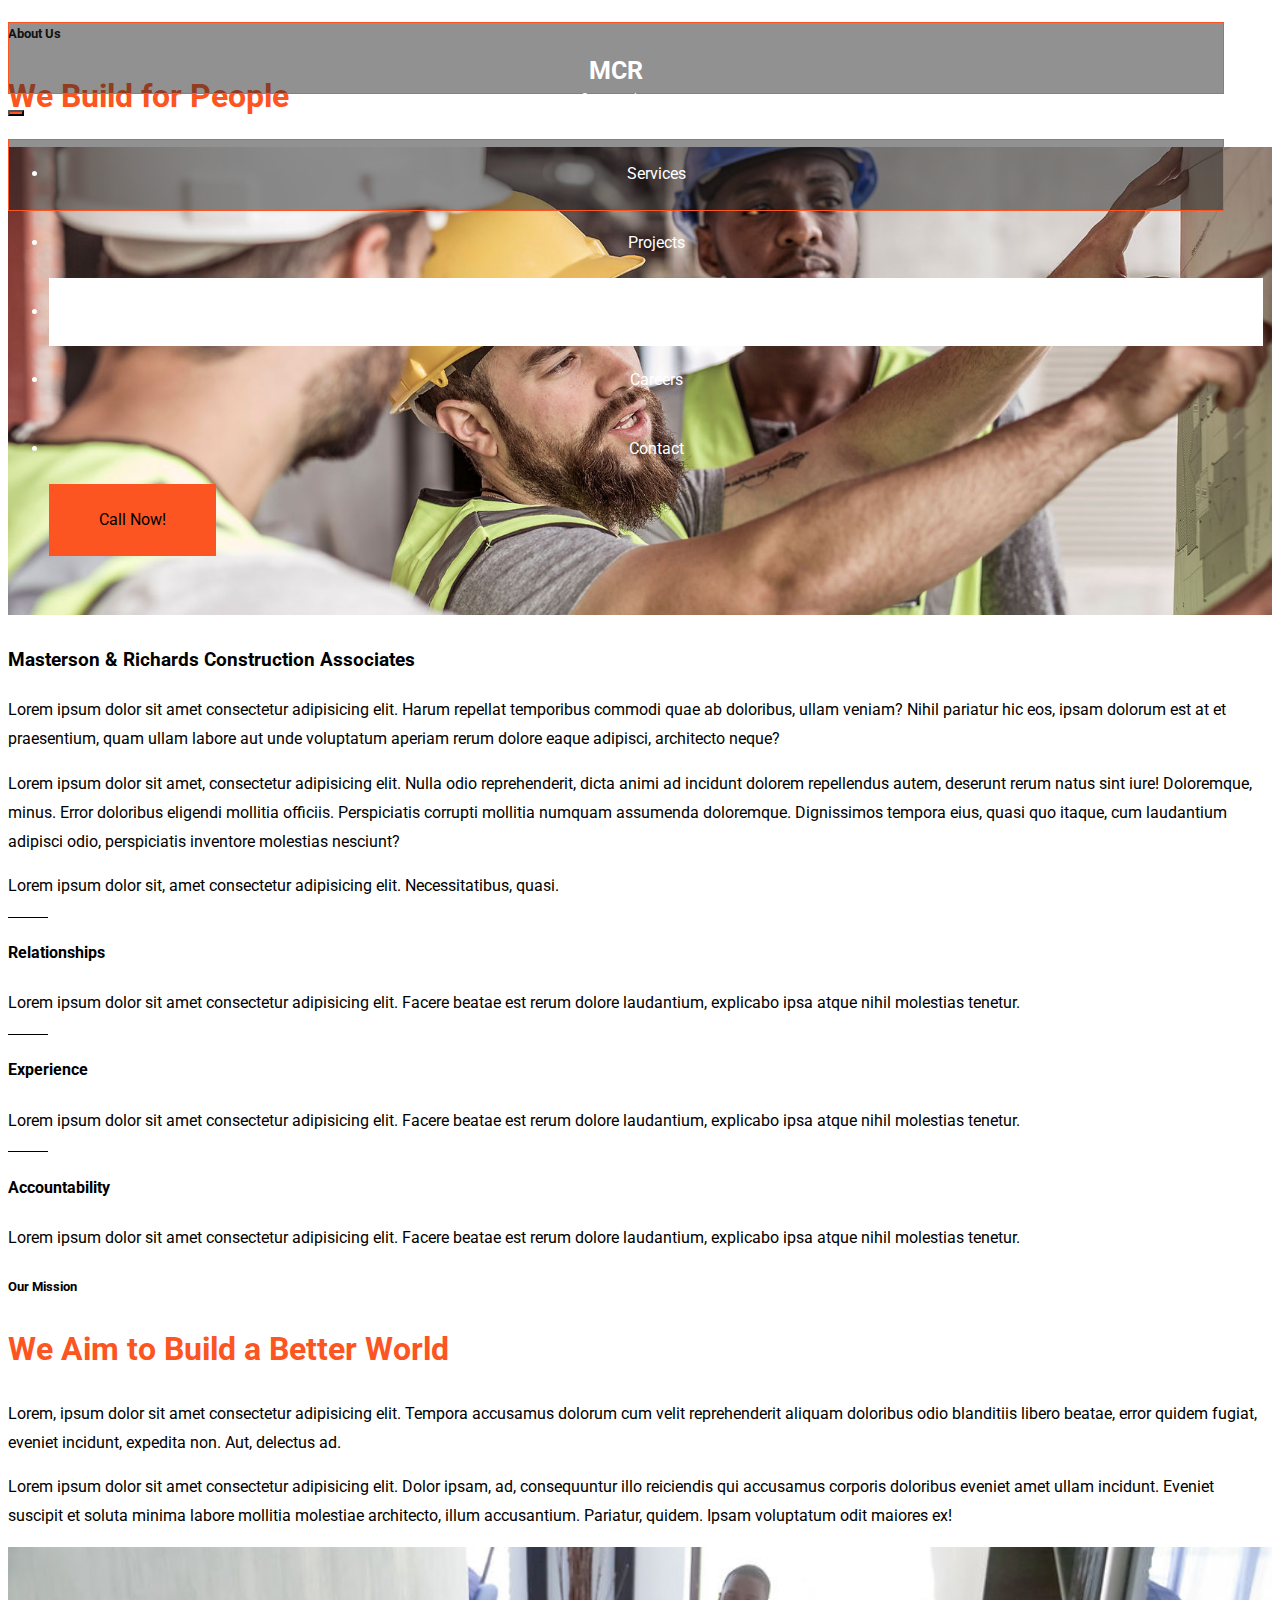
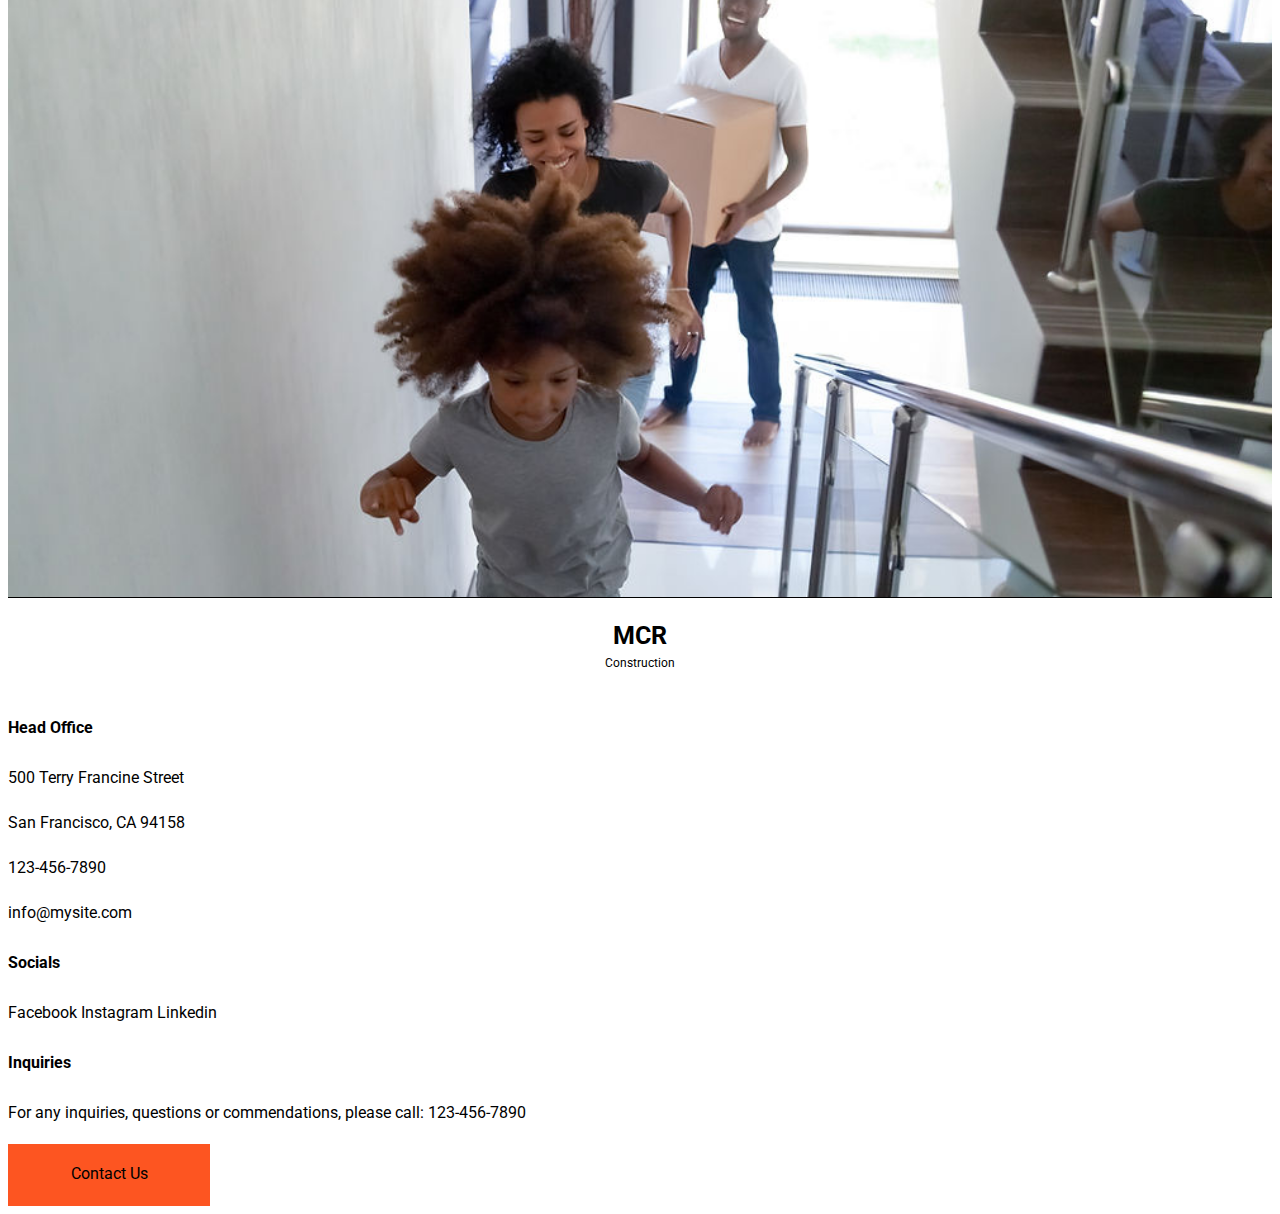
<file: MCR/HTML/aboutUs.html>
<!doctype html>
<html lang="en">
  <head>
    <meta charset="utf-8">
    <meta name="viewport" content="width=device-width, initial-scale=1">
    <meta name="description" content="MCR is a building/construction company that provides services in different countries"/>
    <meta name="keywords" content="building, construction, workers, engineering"/>
    <title>MCR | About Us</title>
    <link rel="icon" href="../img/favicon.ico" />
    <link href="https://cdn.jsdelivr.net/npm/bootstrap@5.3.0-alpha3/dist/css/bootstrap.min.css" rel="stylesheet" integrity="sha384-KK94CHFLLe+nY2dmCWGMq91rCGa5gtU4mk92HdvYe+M/SXH301p5ILy+dN9+nJOZ" crossorigin="anonymous">
    <link rel="stylesheet" href="../CSS/aboutUs.css">
    <link rel="stylesheet" href="../CSS/styles.css">
  </head>
  <body>
    <header class="header">
        <div class="container">
            <nav class="navbar navbar-expand-lg bg-body-tertiary container navigation">
                <div class="container-fluid">
                  <a class="navbar-brand" href="../index.html"><div class="my-logo"><h3>MCR</h3><span>Construction</span></div></a>
                  <button class="navbar-toggler" type="button" data-bs-toggle="collapse" data-bs-target="#navbarTogglerDemo02" aria-controls="navbarTogglerDemo02" aria-expanded="false" aria-label="Toggle navigation">
                    <span class="navbar-toggler-icon"></span>
                  </button>
                  <div class="collapse navbar-collapse" id="navbarTogglerDemo02">
                    <ul class="navbar-nav ms-auto  mb-lg-0 my-nav">
                      <li class="nav-item">
                        <a class="nav-link" aria-current="page" href="../HTML/services.html">Services</a>
                      </li>
                      <li class="nav-item">
                        <a class="nav-link" href="../HTML/projects.html">Projects</a>
                      </li>
                      <li class="nav-item">
                        <a class="nav-link active" href="../HTML/aboutUs.html">About Us</a>
                      </li>
                      <li class="nav-item">
                        <a class="nav-link" href="../HTML/careers.html">Careers</a>
                      </li>
                      <li class="nav-item">
                        <a class="nav-link" href="../HTML/contact.html">Contact</a>
                      </li>
                      <a href="" class="btn my-btn-orange my-btn-black my-nav-btn">Call Now!</a>
                    </ul>
                  </div>
                </div>
              </nav>
        </div>
    </header>


    <section class="pt-5">
        <div class="container">
            <div class="row my-5">
                <div class="col-lg-5 col-md-8 col-sm-12 mt-5 ">
                    <h5 class="mt-2">About Us</h5>
                    <h1 class="orange">We Build for People</h1>
                </div>
            </div>
            

            <div class="row mt-5">
                <div class="col about-img">
                    <img src="../img/about_1.jpg" alt="">
                </div>
            </div>
        </div>
    </section>

    <section class="my-5">
        <div class="container">
            <div class="row">
                <div class="col-lg-6 col-md-6">
                    <div class="col-lg-7 col-md-10">
                        <h3 class="mb-4">Masterson & Richards Construction Associates</h3>
                        <p>Lorem ipsum dolor sit amet consectetur adipisicing elit. Harum repellat temporibus commodi quae ab doloribus, ullam veniam? Nihil pariatur hic eos, ipsam dolorum est at et praesentium, quam ullam labore aut unde voluptatum aperiam rerum dolore eaque adipisci, architecto neque?</p>
                        <p>Lorem ipsum dolor sit amet, consectetur adipisicing elit. Nulla odio reprehenderit, dicta animi ad incidunt dolorem repellendus autem, deserunt rerum natus sint iure! Doloremque, minus. Error doloribus eligendi mollitia officiis. Perspiciatis corrupti mollitia numquam assumenda doloremque. Dignissimos tempora eius, quasi quo itaque, cum laudantium adipisci odio, perspiciatis inventore molestias nesciunt?</p>
                        <p>Lorem ipsum dolor sit, amet consectetur adipisicing elit. Necessitatibus, quasi.</p>
                    </div>
                </div>

                <div class="col-lg-6 col-md-6">
                    <div class="col-lg-6 col-md-10">
                        <div class="row">
                            <div class="line ms-3 my-3"></div>
                            <h4>Relationships</h4>
                            <p>Lorem ipsum dolor sit amet consectetur adipisicing elit. Facere beatae est rerum dolore laudantium, explicabo ipsa atque nihil molestias tenetur.</p>
                        </div>

                        <div class="row">
                            <div class="line ms-3 my-3"></div>
                            <h4>Experience</h4>
                            <p>Lorem ipsum dolor sit amet consectetur adipisicing elit. Facere beatae est rerum dolore laudantium, explicabo ipsa atque nihil molestias tenetur.</p>
                        </div>

                        <div class="row">
                            <div class="line ms-3 my-3"></div>
                            <h4>Accountability</h4>
                            <p>Lorem ipsum dolor sit amet consectetur adipisicing elit. Facere beatae est rerum dolore laudantium, explicabo ipsa atque nihil molestias tenetur.</p>
                        </div>
                    </div>
                </div>
            </div>
        </div>
    </section>

    <section>
        <div class="container">
            <div class="row my-5">
                <div class="col-xl-5 col-md-6 col-sm-12">
                    <div class="col-xl-7 col-md-10 mt-5">
                        <h5>Our Mission</h5>
                        <h1 class="orange mb-4">We Aim to Build a Better World</h1>
                        <p>Lorem, ipsum dolor sit amet consectetur adipisicing elit. Tempora accusamus dolorum cum velit reprehenderit aliquam doloribus odio blanditiis libero beatae, error quidem fugiat, eveniet incidunt, expedita non. Aut, delectus ad.</p>
                        <p>Lorem ipsum dolor sit amet consectetur adipisicing elit. Dolor ipsam, ad, consequuntur illo reiciendis qui accusamus corporis doloribus eveniet amet ullam incidunt. Eveniet suscipit et soluta minima labore mollitia molestiae architecto, illum accusantium. Pariatur, quidem. Ipsam voluptatum odit maiores ex!</p>

                    </div>
                </div>
                <div class="col-xl-7 col-md-6 col-sm-12 about-img"><img src="../img/about_2.jpg" alt=""></div>
            </div>
        </div>
    </section>

    


    <footer>
        <div class="container">
            <div class="footer-line"></div>

            <div class="row py-5 justify-content-between">
                <div class="col-lg-2 col-md-2 col-sm-12 mb-4 footer-brand">
                    <a class="navbar-brand" href="../index.html"><div class="my-logo footer-logo"><h3>MCR</h3><span>Construction</span></div></a>
                </div>


                <div class="col-lg-2 col-md-3 col-sm-3 mb-4 mx-auto">
                    <h4 class="mb-5">Head Office</h4>
                    <p>500 Terry Francine Street</p>
                    <p class="mb-5">San Francisco, CA 94158</p>
                    <p>123-456-7890</p>
                    <a href="">info@mysite.com</a>
                </div>


                <div class="col-lg-1 col-md-2 col-sm-2 mb-4 mx-auto">
                    <h4 class="mb-5">Socials</h4>
                    <a href="https://www.facebook.com/" target="_blank">Facebook</a>
                    <a href="https://www.instagram.com/" target="_blank">Instagram</a>
                    <a href="https://ua.linkedin.com/" target="_blank">Linkedin</a>
                </div>


                <div class="col-lg-2 col-md-3 col-sm-3 mb-4 mx-auto">
                    <h4 class="mb-5">Inquiries</h4>
                    <p>For any inquiries, questions or commendations, please call: 123-456-7890</p>
                </div>


                <div class="col-lg-3 col-md-6 mb-4"><a href="../HTML/contact.html" class="btn mx-2 my-2 my-btn-orange">Contact Us</a></div>
            </div>

        </div>
    </footer>

    

    








    <script src="https://cdn.jsdelivr.net/npm/bootstrap@5.3.0-alpha3/dist/js/bootstrap.bundle.min.js" integrity="sha384-ENjdO4Dr2bkBIFxQpeoTz1HIcje39Wm4jDKdf19U8gI4ddQ3GYNS7NTKfAdVQSZe" crossorigin="anonymous"></script>
    </body>
</html>
</file>
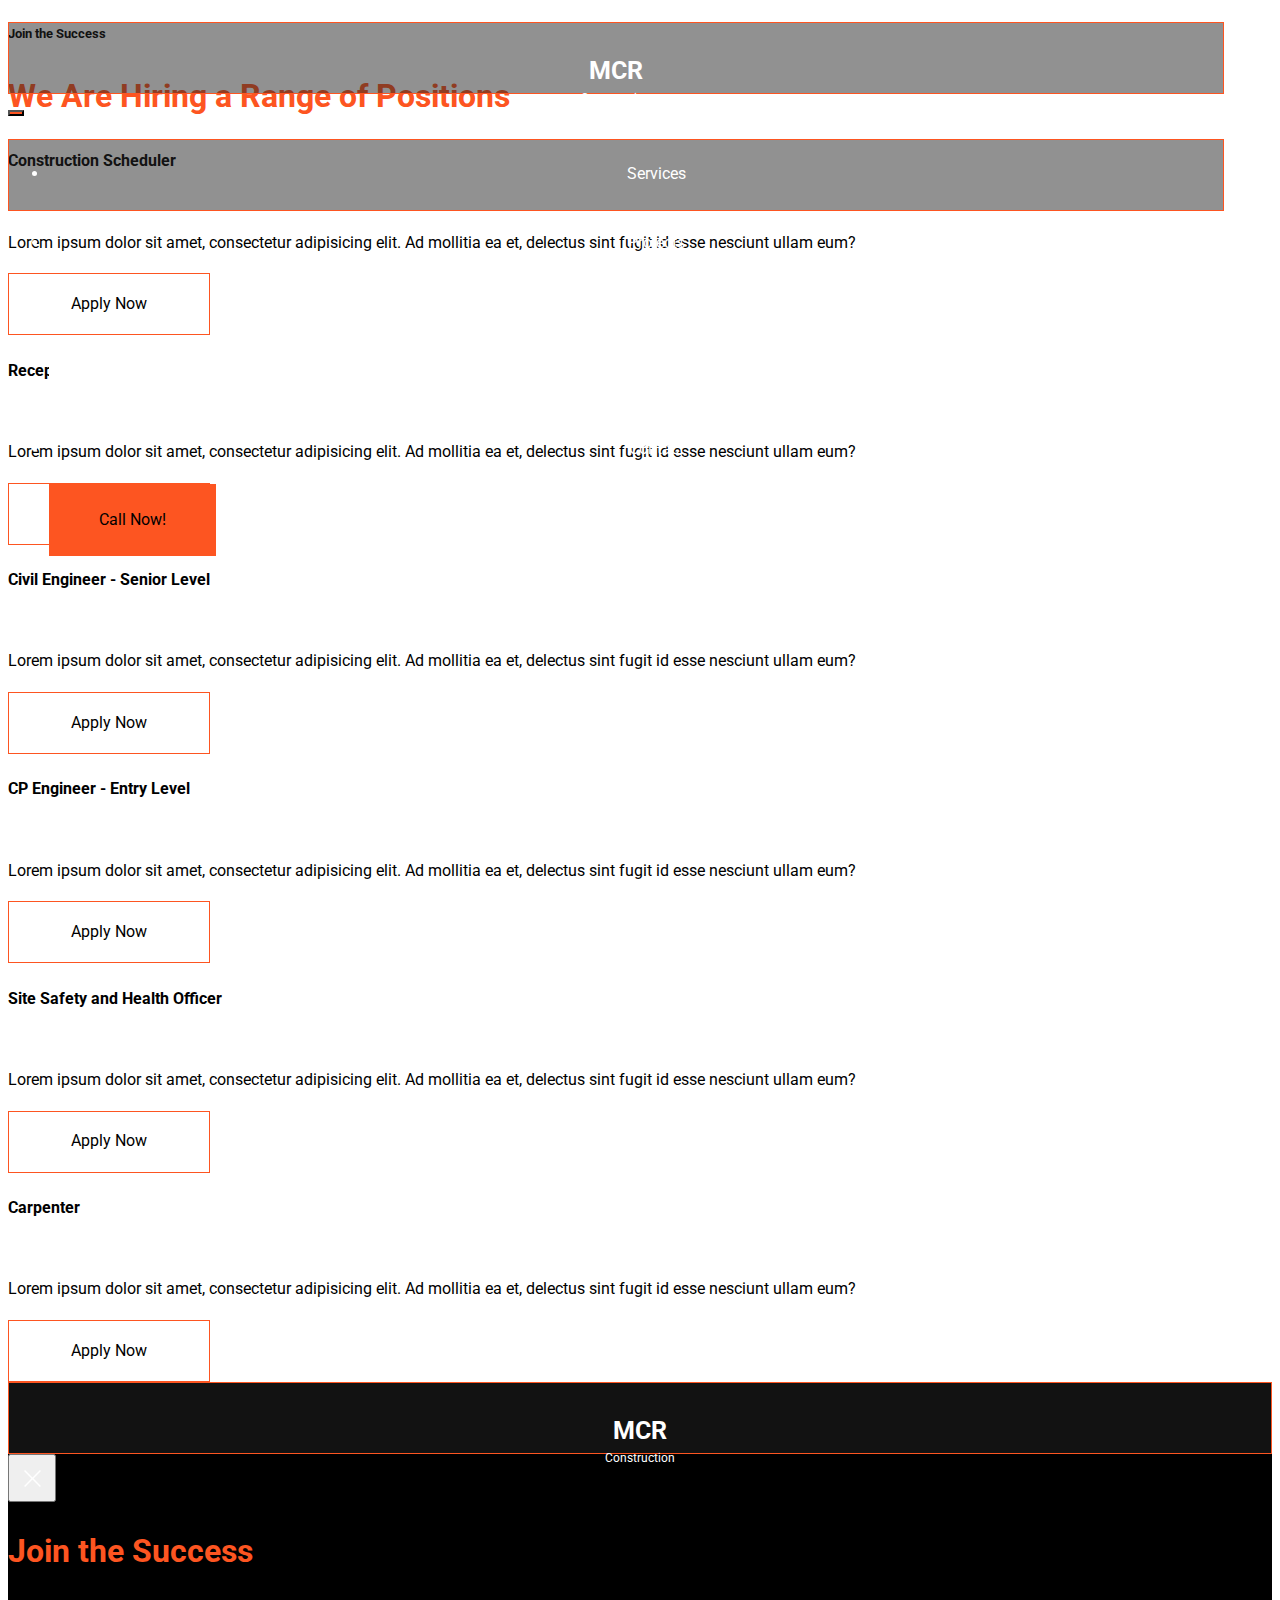
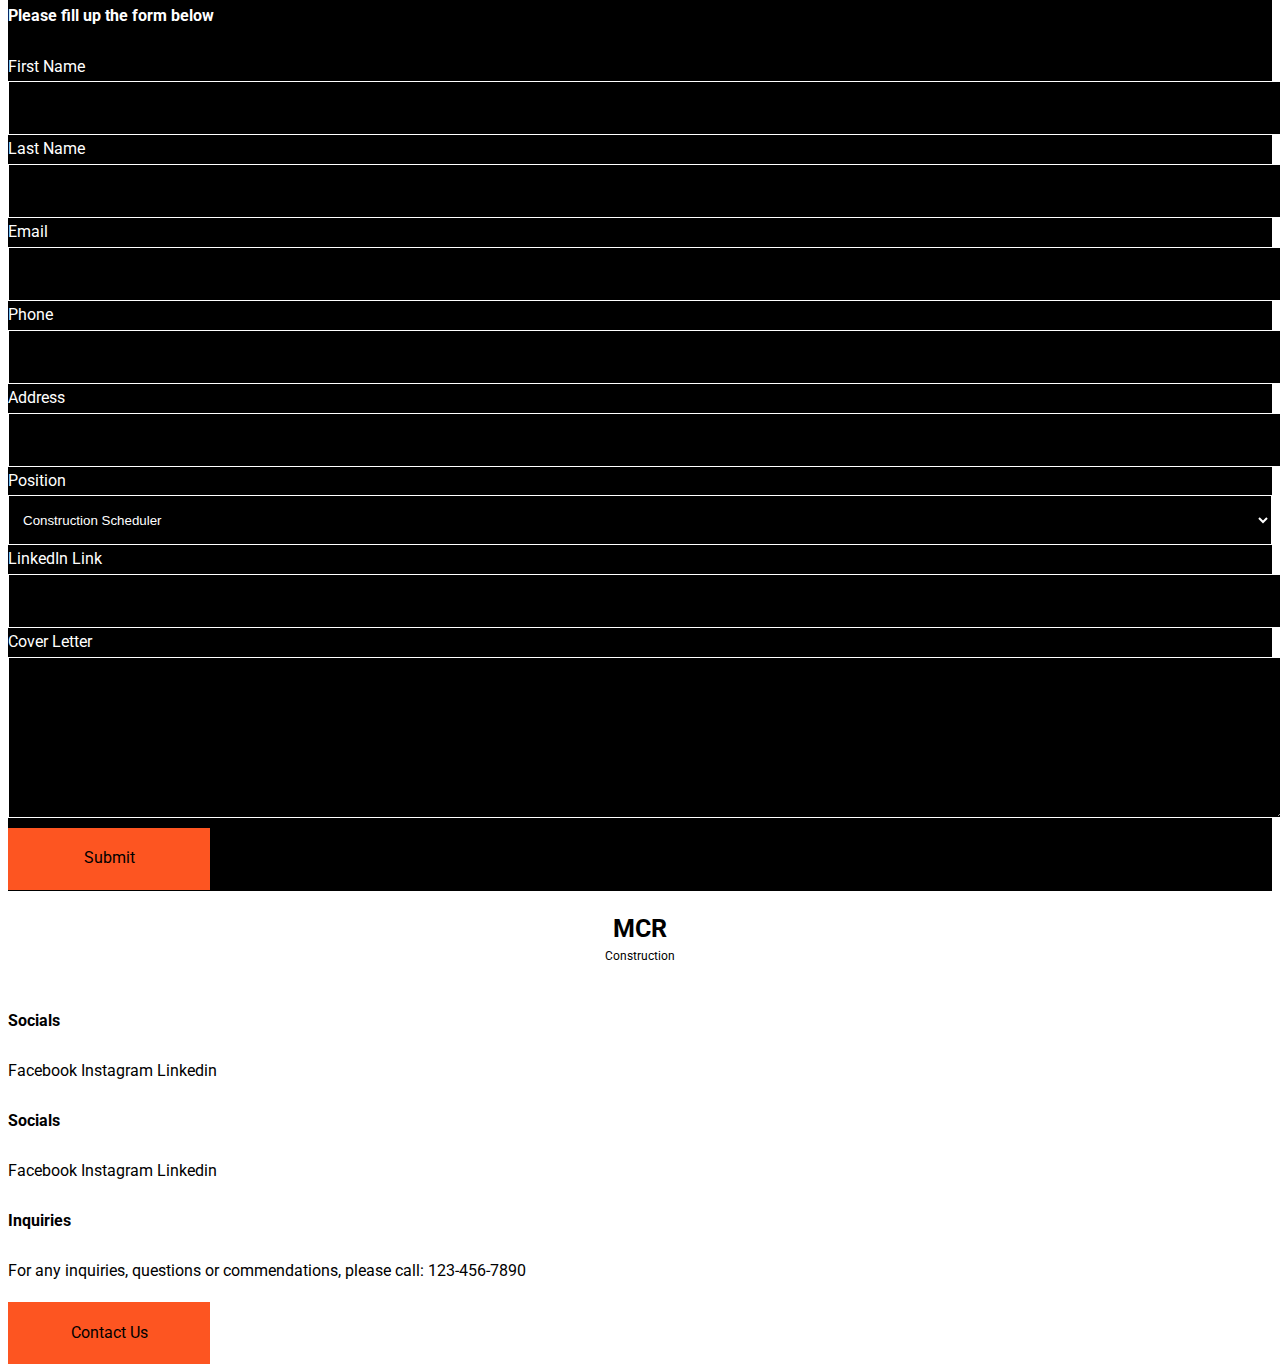
<file: MCR/HTML/careers.html>
<!doctype html>
<html lang="en">
  <head>
    <meta charset="utf-8">
    <meta name="viewport" content="width=device-width, initial-scale=1">
    <meta name="description" content="MCR is a building/construction company that provides services in different countries"/>
    <meta name="keywords" content="building, construction, workers, engineering"/>
    <title>MCR | Careers</title>
    <link rel="icon" href="../img/favicon.ico" />
    <link href="https://cdn.jsdelivr.net/npm/bootstrap@5.3.0-alpha3/dist/css/bootstrap.min.css" rel="stylesheet" integrity="sha384-KK94CHFLLe+nY2dmCWGMq91rCGa5gtU4mk92HdvYe+M/SXH301p5ILy+dN9+nJOZ" crossorigin="anonymous">
    <link rel="stylesheet" href="../CSS/careers.css">
    <link rel="stylesheet" href="../CSS/styles.css">
  </head>
  <body>
    <header class="header">
        <div class="container">
            <nav class="navbar navbar-expand-lg bg-body-tertiary container navigation">
                <div class="container-fluid">
                  <a class="navbar-brand" href="../index.html"><div class="my-logo"><h3>MCR</h3><span>Construction</span></div></a>
                  <button class="navbar-toggler" type="button" data-bs-toggle="collapse" data-bs-target="#navbarTogglerDemo02" aria-controls="navbarTogglerDemo02" aria-expanded="false" aria-label="Toggle navigation">
                    <span class="navbar-toggler-icon"></span>
                  </button>
                  <div class="collapse navbar-collapse" id="navbarTogglerDemo02">
                    <ul class="navbar-nav ms-auto  mb-lg-0 my-nav">
                      <li class="nav-item">
                        <a class="nav-link" aria-current="page" href="../HTML/services.html">Services</a>
                      </li>
                      <li class="nav-item">
                        <a class="nav-link" href="../HTML/projects.html">Projects</a>
                      </li>
                      <li class="nav-item">
                        <a class="nav-link" href="../HTML/aboutUs.html">About Us</a>
                      </li>
                      <li class="nav-item">
                        <a class="nav-link active" href="../HTML/careers.html">Careers</a>
                      </li>
                      <li class="nav-item">
                        <a class="nav-link" href="../HTML/contact.html">Contact</a>
                      </li>
                      <a href="" class="btn my-btn-orange my-btn-black my-nav-btn">Call Now!</a>
                    </ul>
                  </div>
                </div>
              </nav>
        </div>
    </header>


    <section class="pt-5">
        <div class="container">
            <div class="row my-5">
                <div class="col-lg-5 col-md-8 col-sm-12 mt-5 ">
                    <h5 class="mt-2">Join the Success</h5>
                    <h1 class="orange">We Are Hiring a Range of Positions</h1>
                </div>
            </div>
        </div>
    </section>

    <section class="my-5">
        <div class="container">
            <div class="row justify-content-start">
                <div class="col-xl-3 col-lg-4 col-md-6">
                    <div class="col-xl-9 py-5 px-3 item">
                        <h4>Construction Scheduler</h4>
                        <p class="my-4">Lorem ipsum dolor sit amet, consectetur adipisicing elit. Ad mollitia ea et, delectus sint fugit id esse nesciunt ullam eum?</p>
                        <a href="" class="btn my-btn-orange me-auto my-btn-apply" data-bs-toggle="modal" data-bs-target="#exampleModal">Apply Now</a>
                    </div>
                </div>
                
                <div class="col-xl-3 col-lg-4 col-md-6">
                    <div class="col-xl-9 py-5 px-3 item">
                        <h4>Receptionist</h4>
                        <p class="my-4">Lorem ipsum dolor sit amet, consectetur adipisicing elit. Ad mollitia ea et, delectus sint fugit id esse nesciunt ullam eum?</p>
                        <a href="" class="btn my-btn-orange me-auto my-btn-apply" data-bs-toggle="modal" data-bs-target="#exampleModal">Apply Now</a>
                    </div>
                </div>
                
                <div class="col-xl-3 col-lg-4 col-md-6">
                    <div class="col-xl-9 py-5 px-3 item">
                        <h4>Civil Engineer - Senior Level</h4>
                        <p class="my-4">Lorem ipsum dolor sit amet, consectetur adipisicing elit. Ad mollitia ea et, delectus sint fugit id esse nesciunt ullam eum?</p>
                        <a href="" class="btn my-btn-orange me-auto my-btn-apply" data-bs-toggle="modal" data-bs-target="#exampleModal">Apply Now</a>
                    </div>
                </div>
            </div>

            <div class="row justify-content-end">
                <div class="col-xl-3 col-lg-4 col-md-6">
                    <div class="col-xl-9 py-5 px-3 item">
                        <h4>CP Engineer - Entry Level</h4>
                        <p class="my-4">Lorem ipsum dolor sit amet, consectetur adipisicing elit. Ad mollitia ea et, delectus sint fugit id esse nesciunt ullam eum?</p>
                        <a href="" class="btn my-btn-orange me-auto my-btn-apply" data-bs-toggle="modal" data-bs-target="#exampleModal">Apply Now</a>
                    </div>
                </div>
                
                <div class="col-xl-3 col-lg-4 col-md-6">
                    <div class="col-xl-9 py-5 px-3 item">
                        <h4>Site Safety and Health Officer</h4>
                        <p class="my-4">Lorem ipsum dolor sit amet, consectetur adipisicing elit. Ad mollitia ea et, delectus sint fugit id esse nesciunt ullam eum?</p>
                        <a href="" class="btn my-btn-orange me-auto my-btn-apply" data-bs-toggle="modal" data-bs-target="#exampleModal">Apply Now</a>
                    </div>
                </div>
                
                <div class="col-xl-3 col-lg-4 col-md-6">
                    <div class="col-xl-9 py-5 px-3 item">
                        <h4>Carpenter</h4>
                        <p class="my-4">Lorem ipsum dolor sit amet, consectetur adipisicing elit. Ad mollitia ea et, delectus sint fugit id esse nesciunt ullam eum?</p>
                        <a href="" class="btn my-btn-orange me-auto my-btn-apply" data-bs-toggle="modal" data-bs-target="#exampleModal">Apply Now</a>
                    </div>
                </div>
            </div>
        </div>
    </section>

    <div class="modal fade" id="exampleModal" tabindex="-1" aria-labelledby="exampleModalLabel" aria-hidden="true">
        <div class="modal-dialog modal-fullscreen">
          <div class="modal-content">
            <div class="modal-header">
                <div class="row justify-content-between w-100">
                    <div class="col-xl-2 col-lg-2 col-md-2 col-sm-4 col-6">
                        <div class="navbar-brand" href="../index.html"><div class="my-logo"><h3>MCR</h3><span>Construction</span></div></div>
                    </div>
                    <div class="col d-flex align-items-center">
                        <button type="button" class="btn-close" data-bs-dismiss="modal" aria-label="Close">
                            <svg version="1.1" xmlns="http://www.w3.org/2000/svg" xmlns:xlink="http://www.w3.org/1999/xlink" width="45" height="45" viewBox="0 0 32 32">
                                <g id="icomoon-ignore">
                                </g>
                                <path d="M10.722 9.969l-0.754 0.754 5.278 5.278-5.253 5.253 0.754 0.754 5.253-5.253 5.253 5.253 0.754-0.754-5.253-5.253 5.278-5.278-0.754-0.754-5.278 5.278z" fill="#fff"></path>
                                </svg>
                        </button>
                    </div>
                </div>
            </div>
            <div class="modal-body">
                <div class="container">
                    <div class="row">
                        <div class="col-lg-5 col-md-8 col-sm-12 mt-5 ">
                            <h1 class="orange">Join the Success</h1>
                            <h4 class="white">Please fill up the form below</h4>
                        </div>
                    </div>

                    <div class="row">
                        <div class="col-xl-4 col-lg-4 col-md-4 my-3 my-input">
                            <label for="">First Name</label>
                            <input type="text">
                        </div>
                        <div class="col-xl-4 col-lg-4 col-md-4 my-3 my-input">
                            <label for="">Last Name</label>
                            <input type="text">
                        </div>
                        <div class="col-xl-4 col-lg-4 col-md-4 my-3 my-input">
                            <label for="">Email</label>
                            <input type="text">
                        </div>
                    </div>

                    <div class="row">
                        <div class="col-xl-4 col-lg-4 col-md-4 my-3 my-input">
                            <label for="">Phone</label>
                            <input type="text">
                        </div>
                        <div class="col-xl-8 col-lg-8 col-md-8 my-3 my-input">
                            <label for="">Address</label>
                            <input type="text">
                        </div>
                    </div>

                    <div class="row">
                        <div class="col-xl-4 col-lg-4 col-md-4 my-3 my-input">
                            <label for="">Position</label>
                            <select class="form-select" id="inputGroupSelect01">
                                <option value="1">Construction Scheduler</option>
                                <option value="2">Receptionist</option>
                                <option value="3">Civil Engineer - Senior Level</option>
                                <option value="4">CP Engineer - Entry Level</option>
                                <option value="5">Site Safety and Health Officer</option>
                                <option value="6">Carpenter</option>
                            </select>
                        </div>
                        <div class="col-xl-8 col-lg-8 col-md-8 my-3 my-input">
                            <label for="">LinkedIn Link</label>
                            <input type="text">
                        </div>
                    </div>

                    <div class="row">
                        <div class="col-xl-12 col-lg-12 col-md-12 my-3 my-input">
                            <label for="">Cover Letter</label>
                            <textarea name="" id="" cols="30" rows="40" class=""></textarea>
                        </div>
                    </div>

                    <div class="row">
                        <a href="" class="btn mx-2 my-2 me-auto my-btn-orange my-btn-black">Submit</a>
                    </div>
                </div>
                
                
            </div>
            
          </div>
        </div>
    </div>

    


    <footer>
        <div class="container">
            <div class="footer-line"></div>

            <div class="row py-5 justify-content-between">
                <div class="col-lg-2 col-md-2 col-sm-12 mb-4 footer-brand">
                    <a class="navbar-brand" href="../index.html"><div class="my-logo footer-logo"><h3>MCR</h3><span>Construction</span></div></a>
                </div>


                <div class="col-lg-1 col-md-2 col-sm-2 mb-4 mx-auto">
                    <h4 class="mb-5">Socials</h4>
                    <a href="https://www.facebook.com/" target="_blank">Facebook</a>
                    <a href="https://www.instagram.com/" target="_blank">Instagram</a>
                    <a href="https://ua.linkedin.com/" target="_blank">Linkedin</a>
                </div>


                <div class="col-lg-1 col-md-2 col-sm-2 mb-4 mx-auto">
                    <h4 class="mb-5">Socials</h4>
                    <a href="">Facebook</a>
                    <a href="">Instagram</a>
                    <a href="">Linkedin</a>
                </div>


                <div class="col-lg-2 col-md-3 col-sm-3 mb-4 mx-auto">
                    <h4 class="mb-5">Inquiries</h4>
                    <p class="my-4">For any inquiries, questions or commendations, please call: 123-456-7890</p>
                </div>


                <div class="col-lg-3 col-md-6 mb-4"><a href="" class="btn mx-2 my-2 my-btn-orange">Contact Us</a></div>
            </div>

        </div>
    </footer>

    

    








    <script src="https://cdn.jsdelivr.net/npm/bootstrap@5.3.0-alpha3/dist/js/bootstrap.bundle.min.js" integrity="sha384-ENjdO4Dr2bkBIFxQpeoTz1HIcje39Wm4jDKdf19U8gI4ddQ3GYNS7NTKfAdVQSZe" crossorigin="anonymous"></script>
    </body>
</html>
</file>
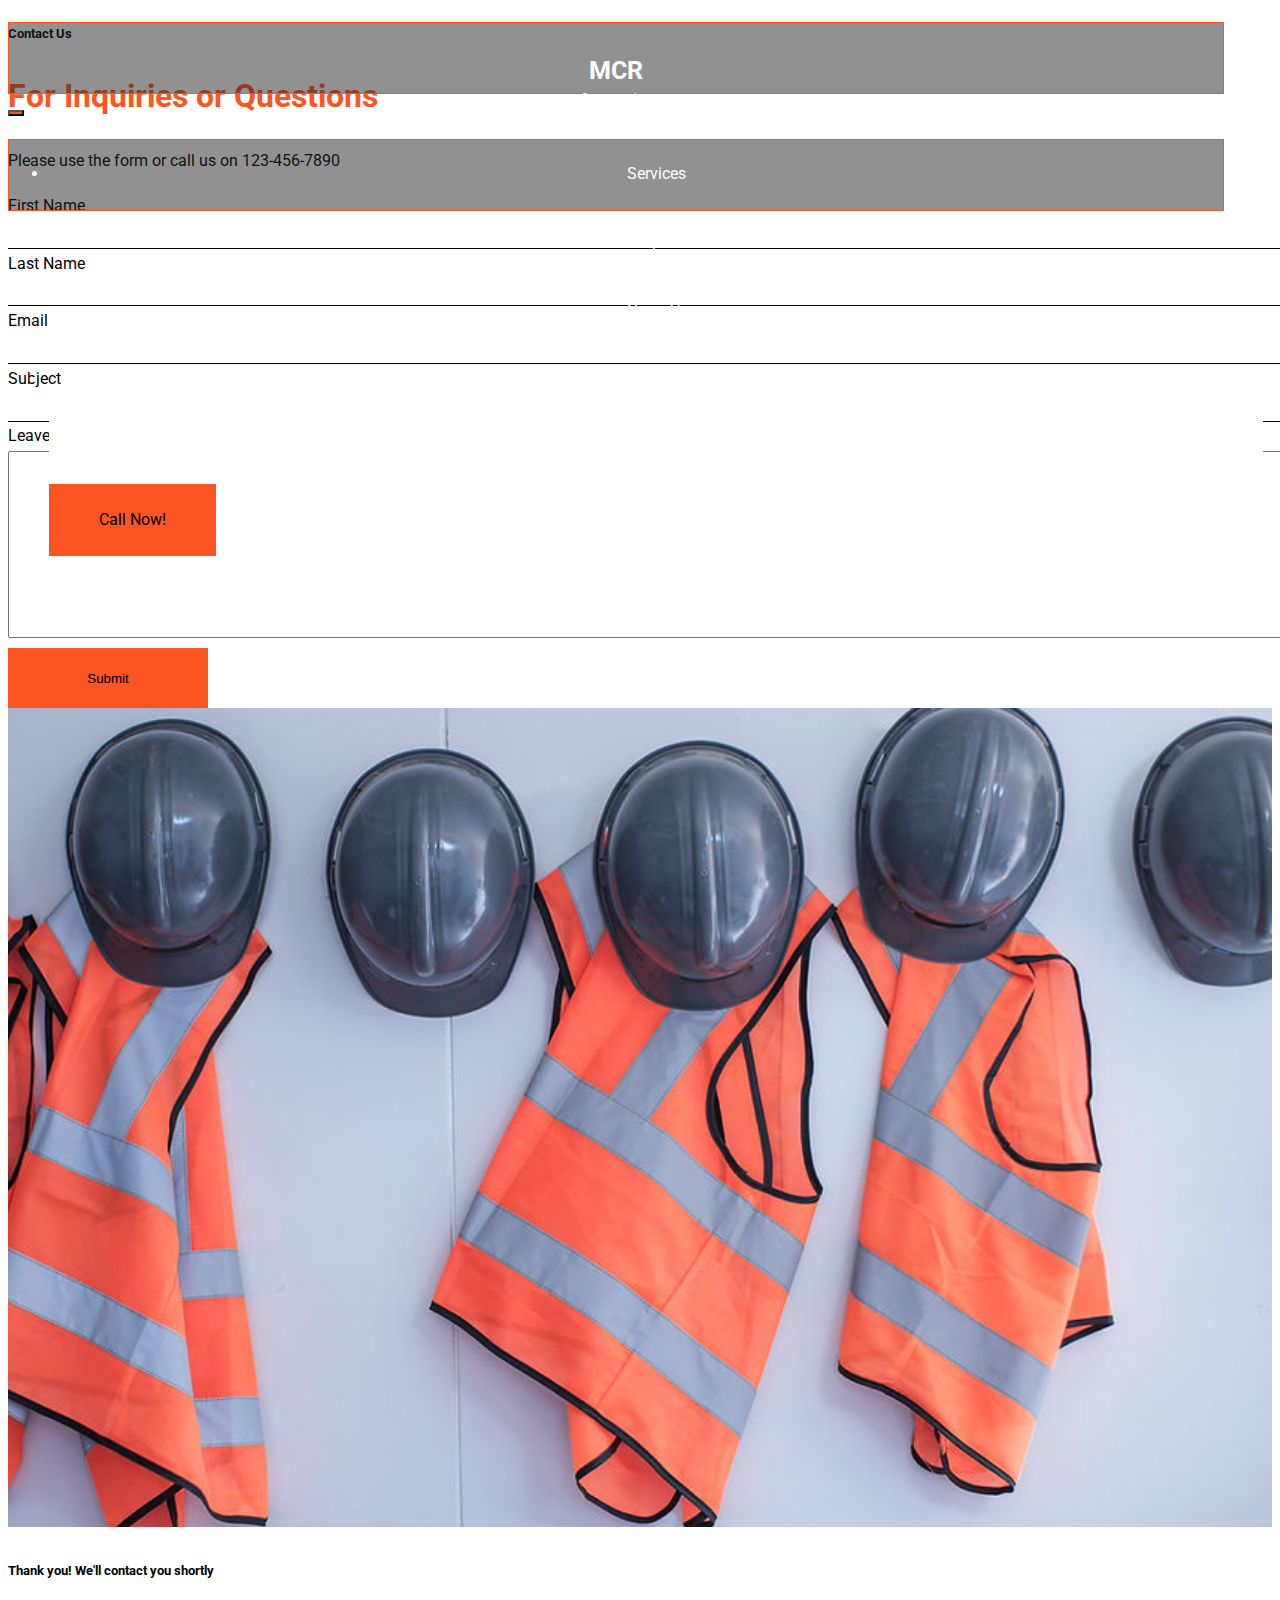
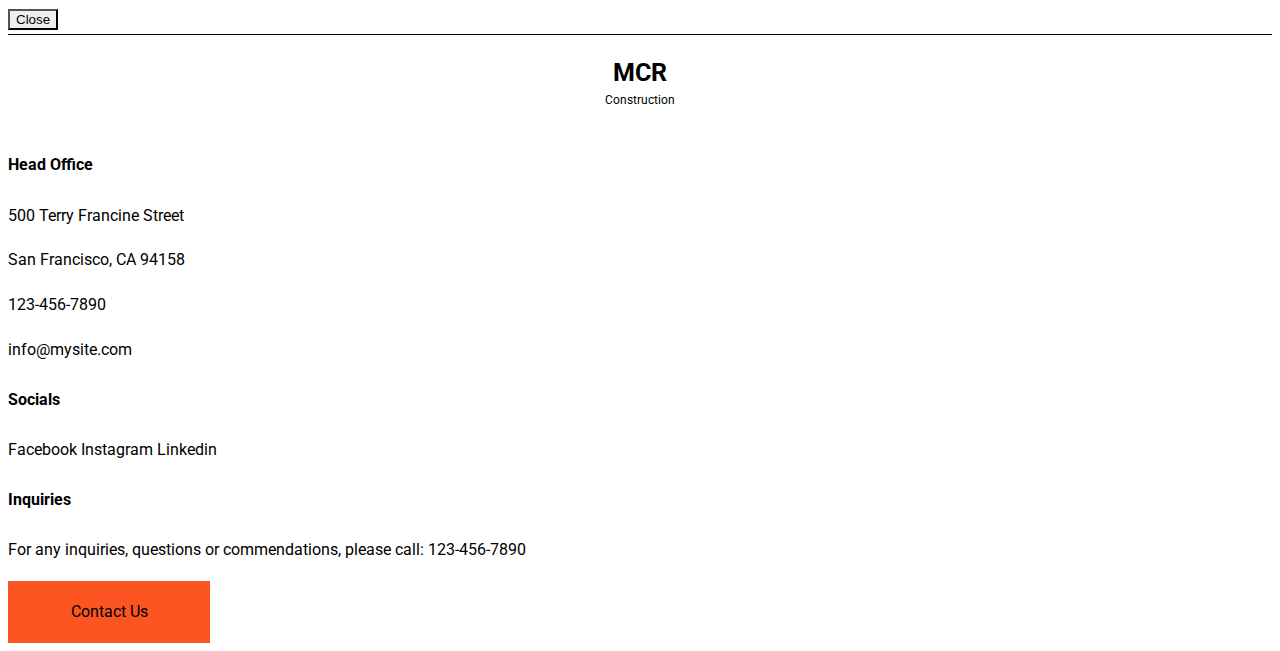
<file: MCR/HTML/contact.html>
<!doctype html>
<html lang="en">
  <head>
    <meta charset="utf-8">
    <meta name="viewport" content="width=device-width, initial-scale=1">
    <meta name="description" content="MCR is a building/construction company that provides services in different countries"/>
    <meta name="keywords" content="building, construction, workers, engineering"/>
    <title>MCR | Careers</title>
    <link rel="icon" href="../img/favicon.ico" />
    <link href="https://cdn.jsdelivr.net/npm/bootstrap@5.3.0-alpha3/dist/css/bootstrap.min.css" rel="stylesheet" integrity="sha384-KK94CHFLLe+nY2dmCWGMq91rCGa5gtU4mk92HdvYe+M/SXH301p5ILy+dN9+nJOZ" crossorigin="anonymous">
    <link rel="stylesheet" href="../CSS/contact.css">
    <link rel="stylesheet" href="../CSS/styles.css">
  </head>
  <body>
    <header class="header">
        <div class="container">
            <nav class="navbar navbar-expand-lg bg-body-tertiary container navigation">
                <div class="container-fluid">
                  <a class="navbar-brand" href="../index.html"><div class="my-logo"><h3>MCR</h3><span>Construction</span></div></a>
                  <button class="navbar-toggler" type="button" data-bs-toggle="collapse" data-bs-target="#navbarTogglerDemo02" aria-controls="navbarTogglerDemo02" aria-expanded="false" aria-label="Toggle navigation">
                    <span class="navbar-toggler-icon"></span>
                  </button>
                  <div class="collapse navbar-collapse" id="navbarTogglerDemo02">
                    <ul class="navbar-nav ms-auto  mb-lg-0 my-nav">
                      <li class="nav-item">
                        <a class="nav-link" aria-current="page" href="../HTML/services.html">Services</a>
                      </li>
                      <li class="nav-item">
                        <a class="nav-link" href="../HTML/projects.html">Projects</a>
                      </li>
                      <li class="nav-item">
                        <a class="nav-link" href="../HTML/aboutUs.html">About Us</a>
                      </li>
                      <li class="nav-item">
                        <a class="nav-link" href="../HTML/careers.html">Careers</a>
                      </li>
                      <li class="nav-item">
                        <a class="nav-link active" href="../HTML/contact.html">Contact</a>
                      </li>
                      <a href="" class="btn my-btn-orange my-btn-black my-nav-btn">Call Now!</a>
                    </ul>
                  </div>
                </div>
              </nav>
        </div>
    </header>


    <section class="pt-5">
        <div class="container">
            <div class="row my-5">
                <div class="col-lg-5 col-md-8 col-sm-12 mt-5 ">
                    <h5 class="mt-2">Contact Us</h5>
                    <h1 class="orange">For Inquiries or Questions</h1>
                    <p>Please use the form or call us on 123-456-7890</p>
                </div>
            </div>
        </div>
    </section>

    <section class="my-5">
        <div class="container">
            <div class="row">
                <div class="col-xl-6 col-md-6 mb-5">
                    <div class="col-xl-9 col-lg-11 col-md-12 col-sm-12">
                        <div class="row">
                            <div class="col-xl-6 col-lg-6 col-md-6 col-sm-6 my-3 px-2 form">
                                <label for="">First Name</label>
                                <input type="text" name="" id="">
                            </div>
                            <div class="col-xl-6 col-lg-6 col-md-6 col-sm-6 my-3 px-2 form">
                                <label for="">Last Name</label>
                                <input type="text" name="" id="">
                            </div>
                        </div>
                        
                        <div class="row">
                            <div class="col-xl-6 col-lg-6 col-md-6 col-sm-6 my-3 px-2 form">
                                <label for="">Email</label>
                                <input type="text" name="" id="">
                            </div>
                            <div class="col-xl-6 col-lg-6 col-md-6 col-sm-6 my-3 px-2 form">
                                <label for="">Subject</label>
                                <input type="text" name="" id="">
                            </div>
                        </div>
                    </div>
                    <div class="col-xl-9 col-lg-11 col-md-12">
                        <label class="mt-3" for="">Leave us a message...</label>
                        <textarea class="my-3" name="" id="" cols="30" rows="10"></textarea>
                        <button class="btn my-btn-orange me-auto submitBtn"  data-bs-target="#exampleModal">Submit</button>
                    </div>
                </div>

                <div class="col-xl-6 col-md-6 contact-img">
                    <img src="../img/contact.jpg" alt="contact.jpg">
                </div>
            </div>
        </div>
    </section>

    <div class="modal fade" id="exampleModal" tabindex="-1" aria-labelledby="exampleModalLabel" aria-hidden="true">
        <div class="modal-dialog">
          <div class="modal-content">
            <div class="modal-body">
              <h5>Thank you! We'll contact you shortly</h5>
            </div>
            <div class="modal-footer">
              <button type="button" class="btn btn-secondary" data-bs-dismiss="modal">Close</button>
            </div>
          </div>
        </div>
      </div>

    


    <footer>
        <div class="container">
            <div class="footer-line"></div>

            <div class="row py-5 justify-content-between">
                <div class="col-lg-2 col-md-2 col-sm-12 mb-4 footer-brand">
                    <a class="navbar-brand" href="../index.html"><div class="my-logo footer-logo"><h3>MCR</h3><span>Construction</span></div></a>
                </div>


                <div class="col-lg-2 col-md-3 col-sm-3 mb-4 mx-auto">
                    <h4 class="mb-5">Head Office</h4>
                    <p class="my-4">500 Terry Francine Street</p>
                    <p class="mb-5">San Francisco, CA 94158</p>
                    <p class="my-4">123-456-7890</p>
                    <a href="">info@mysite.com</a>
                </div>


                <div class="col-lg-1 col-md-2 col-sm-2 mb-4 mx-auto">
                    <h4 class="mb-5">Socials</h4>
                    <a href="https://www.facebook.com/" target="_blank">Facebook</a>
                    <a href="https://www.instagram.com/" target="_blank">Instagram</a>
                    <a href="https://ua.linkedin.com/" target="_blank">Linkedin</a>
                </div>


                <div class="col-lg-2 col-md-3 col-sm-3 mb-4 mx-auto">
                    <h4 class="mb-5">Inquiries</h4>
                    <p class="my-4">For any inquiries, questions or commendations, please call: 123-456-7890</p>
                </div>


                <div class="col-lg-3 col-md-6 mb-4"><a href="../HTML/contact.html" class="btn mx-2 my-2 my-btn-orange">Contact Us</a></div>
            </div>

        </div>
    </footer>

    

    








    <script src="https://cdn.jsdelivr.net/npm/bootstrap@5.3.0-alpha3/dist/js/bootstrap.bundle.min.js" integrity="sha384-ENjdO4Dr2bkBIFxQpeoTz1HIcje39Wm4jDKdf19U8gI4ddQ3GYNS7NTKfAdVQSZe" crossorigin="anonymous"></script>
    <script src="../JS/contactScript.js"></script>
    </body>
</html>
</file>
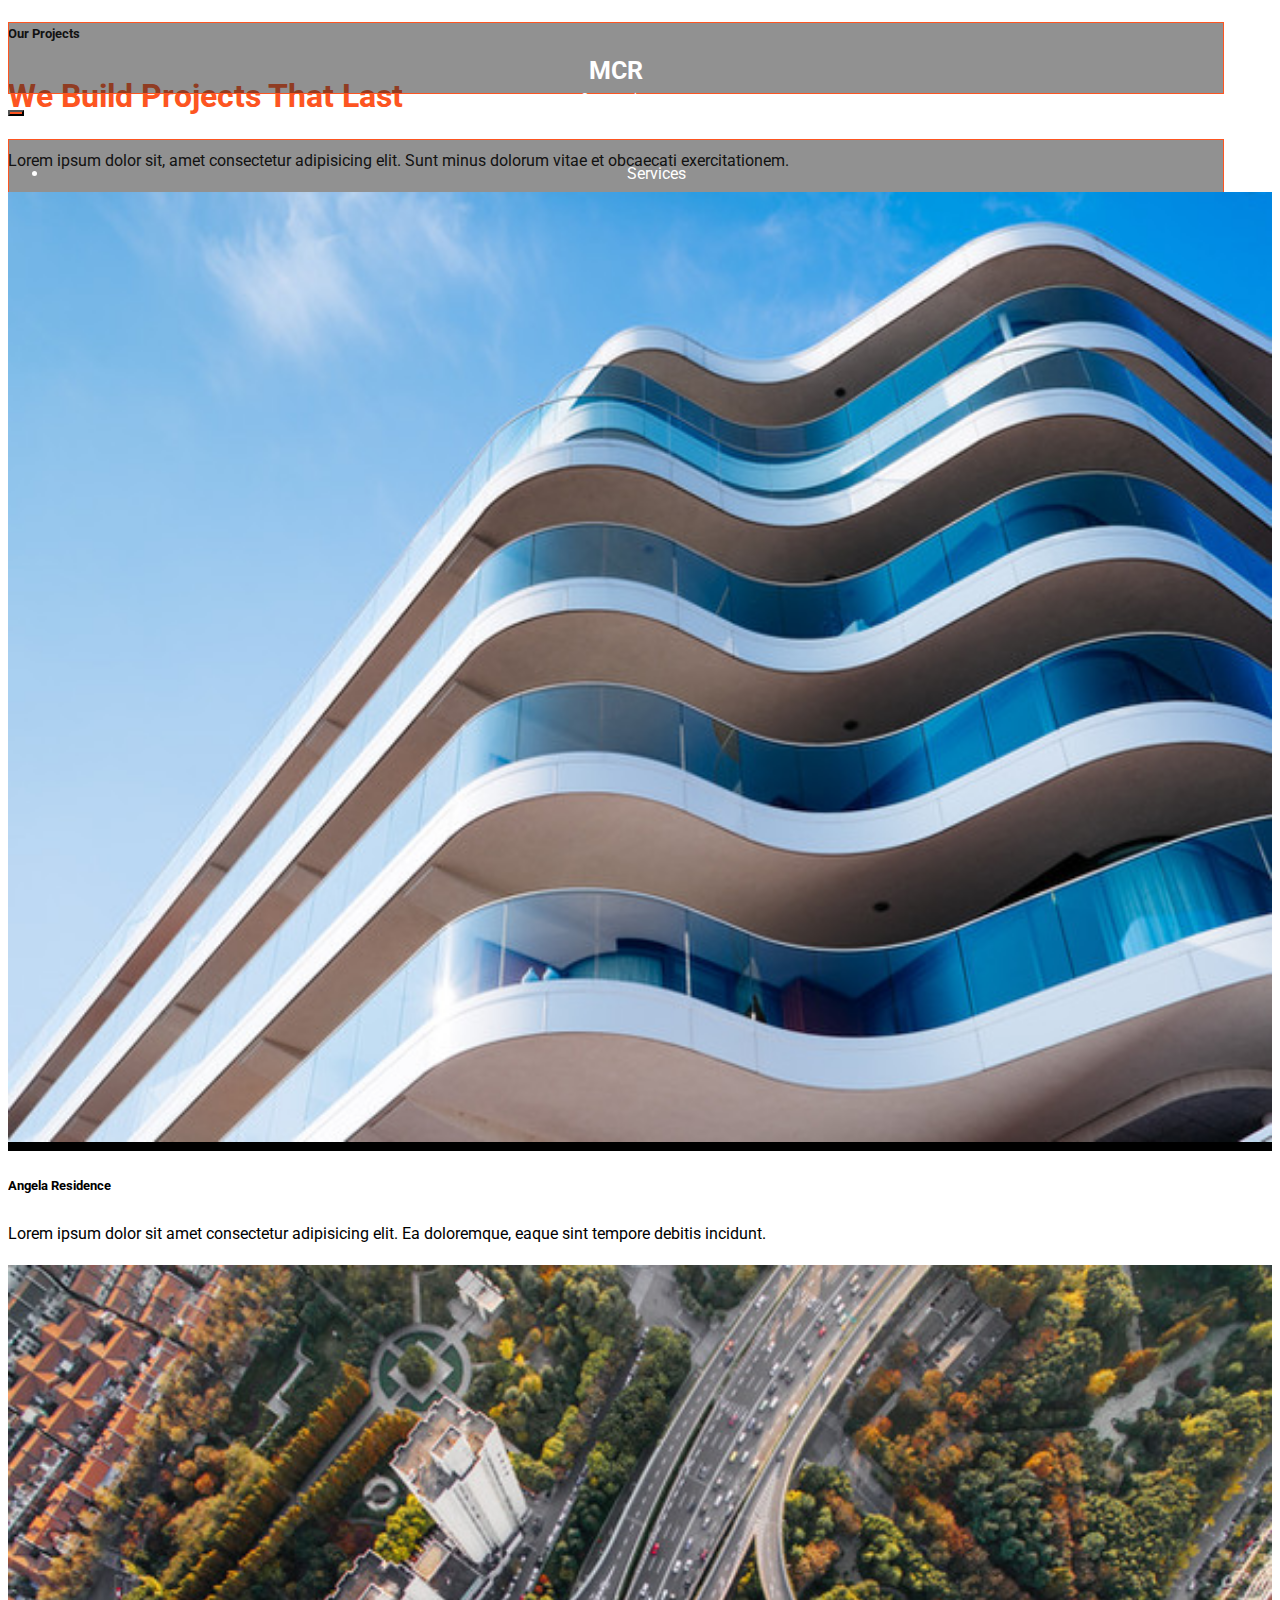
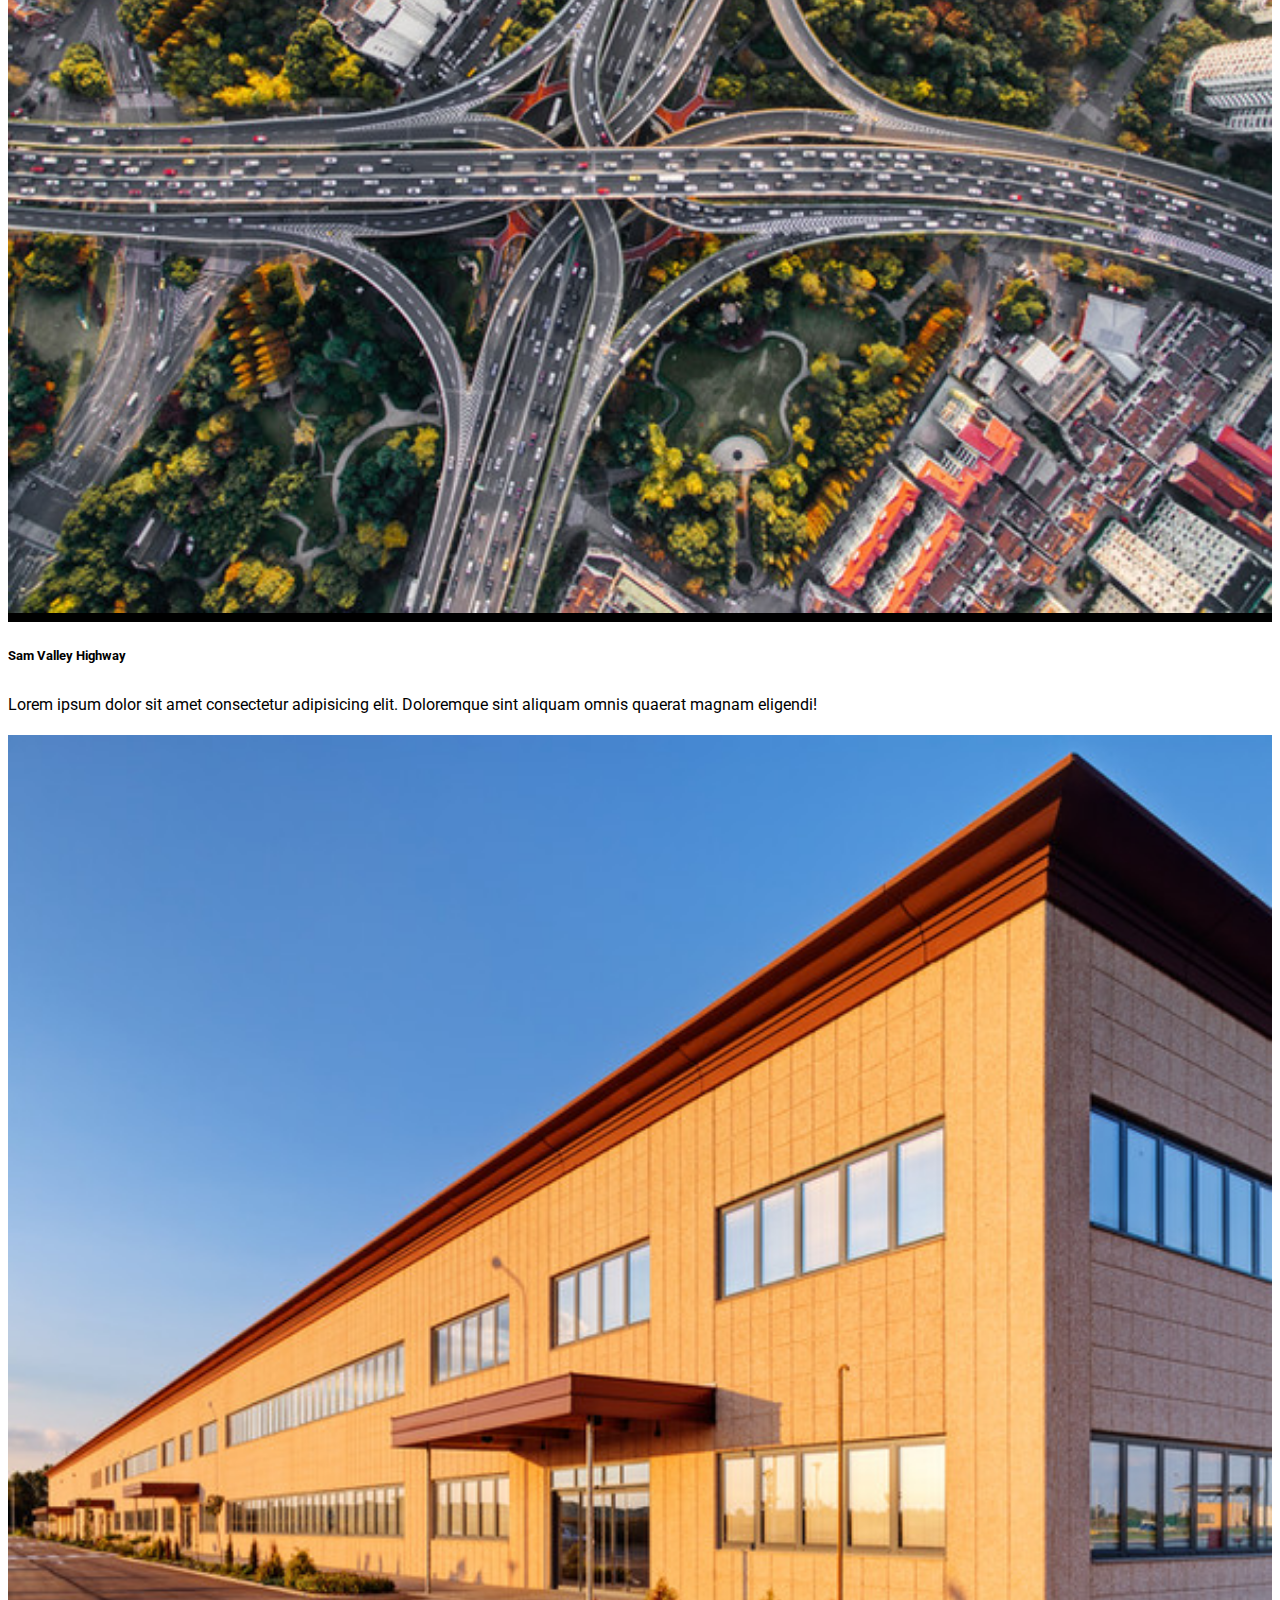
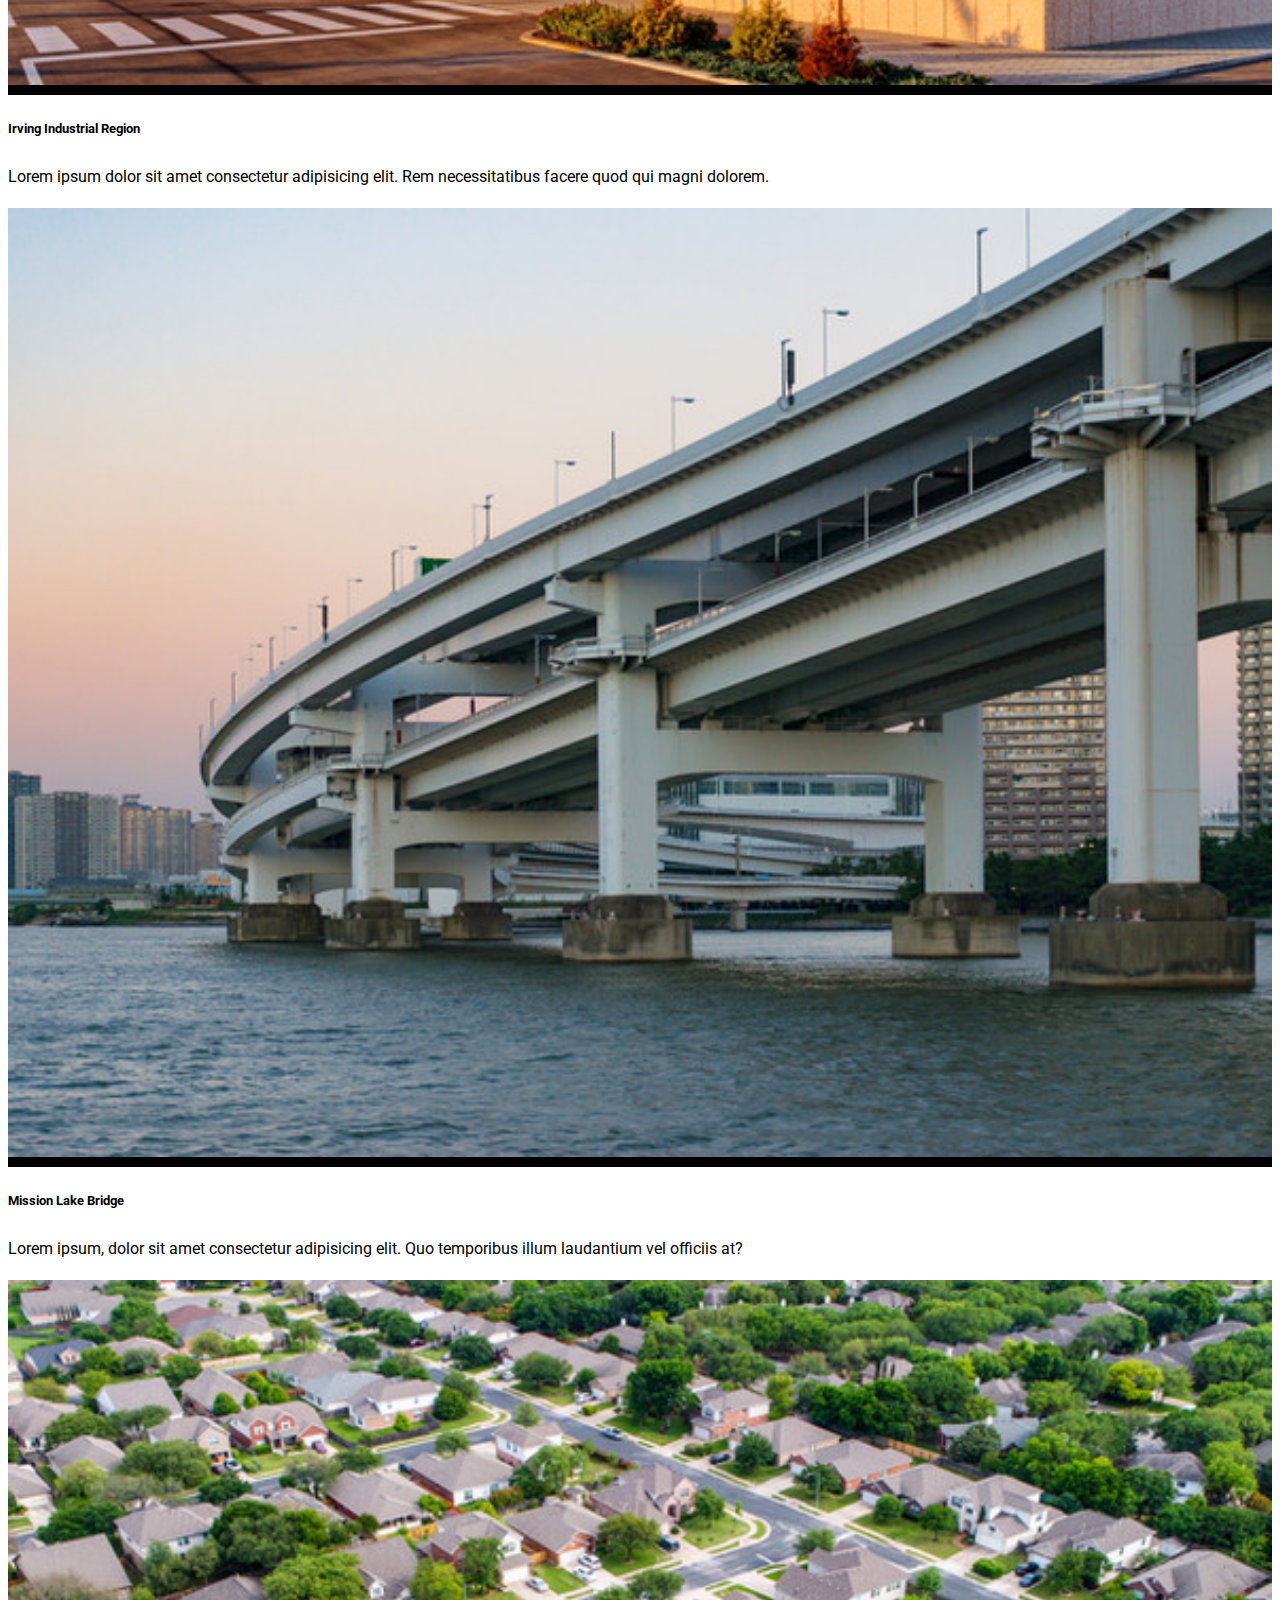
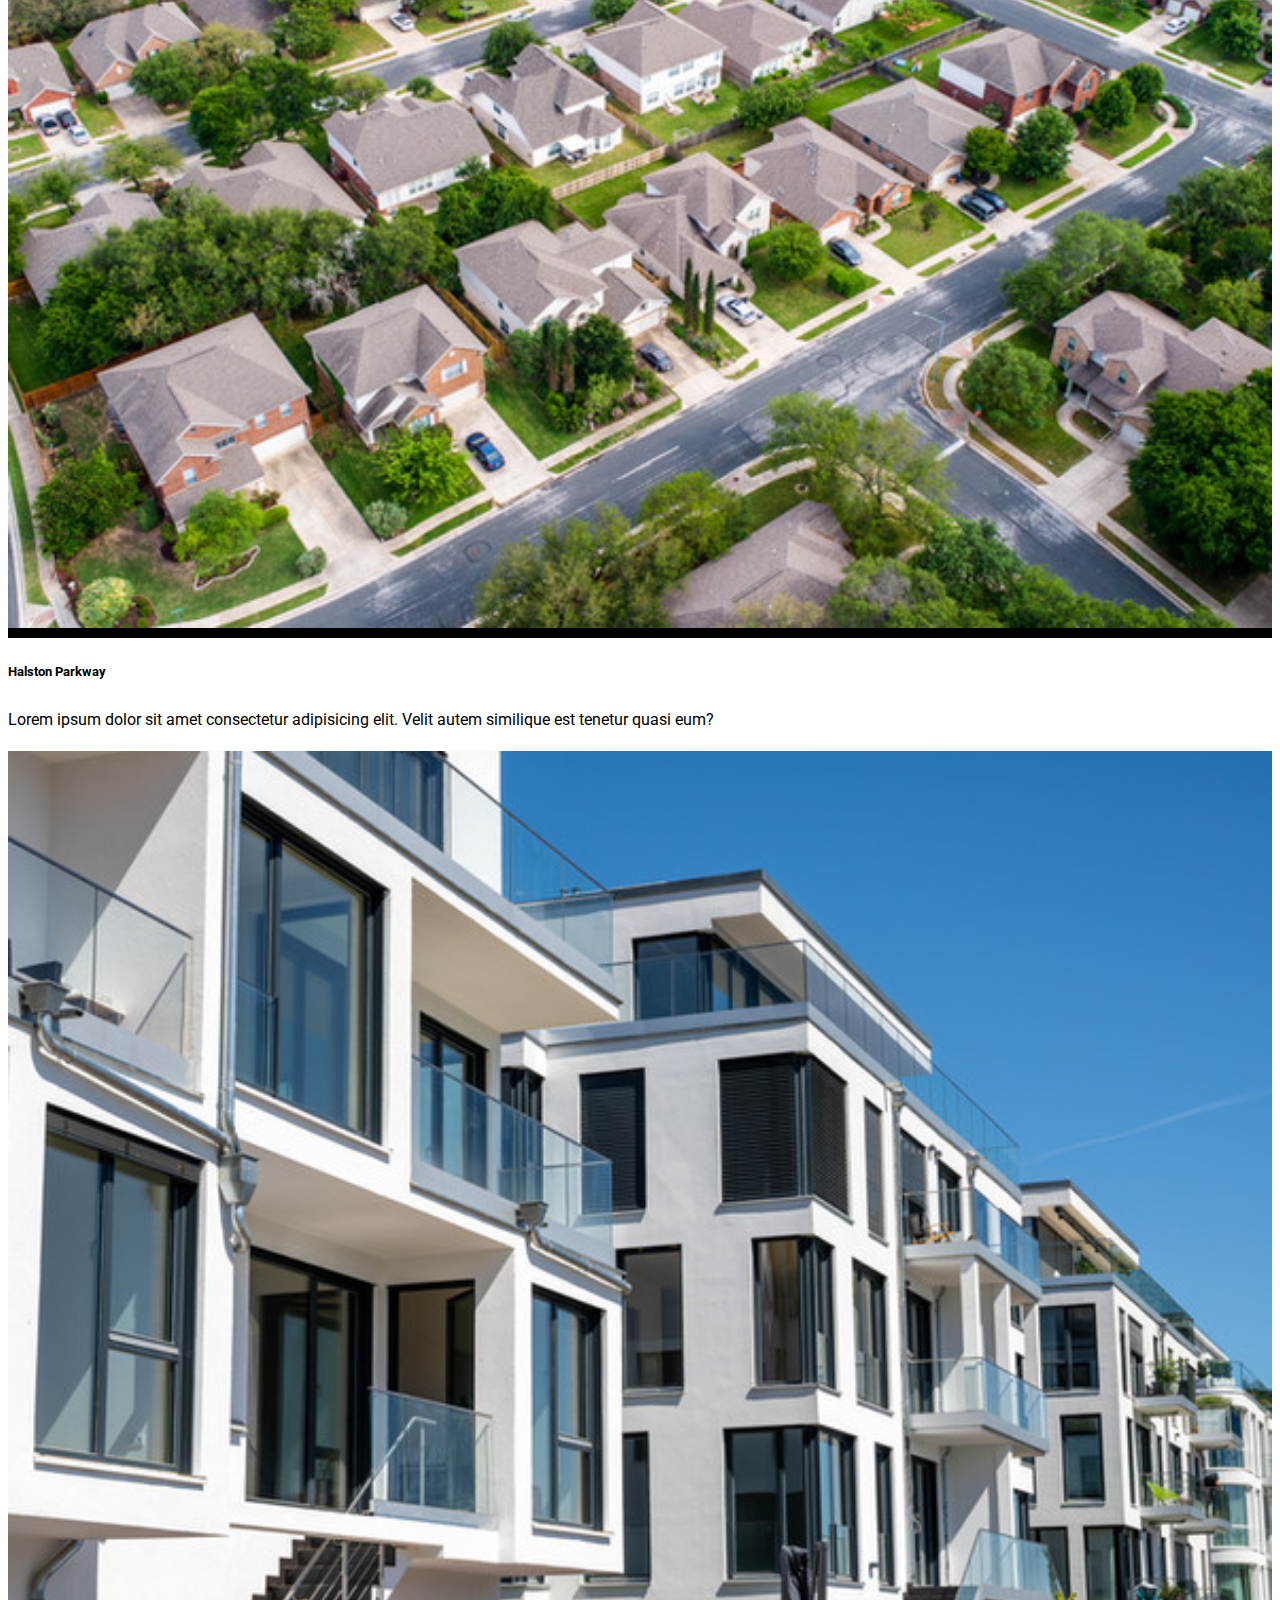
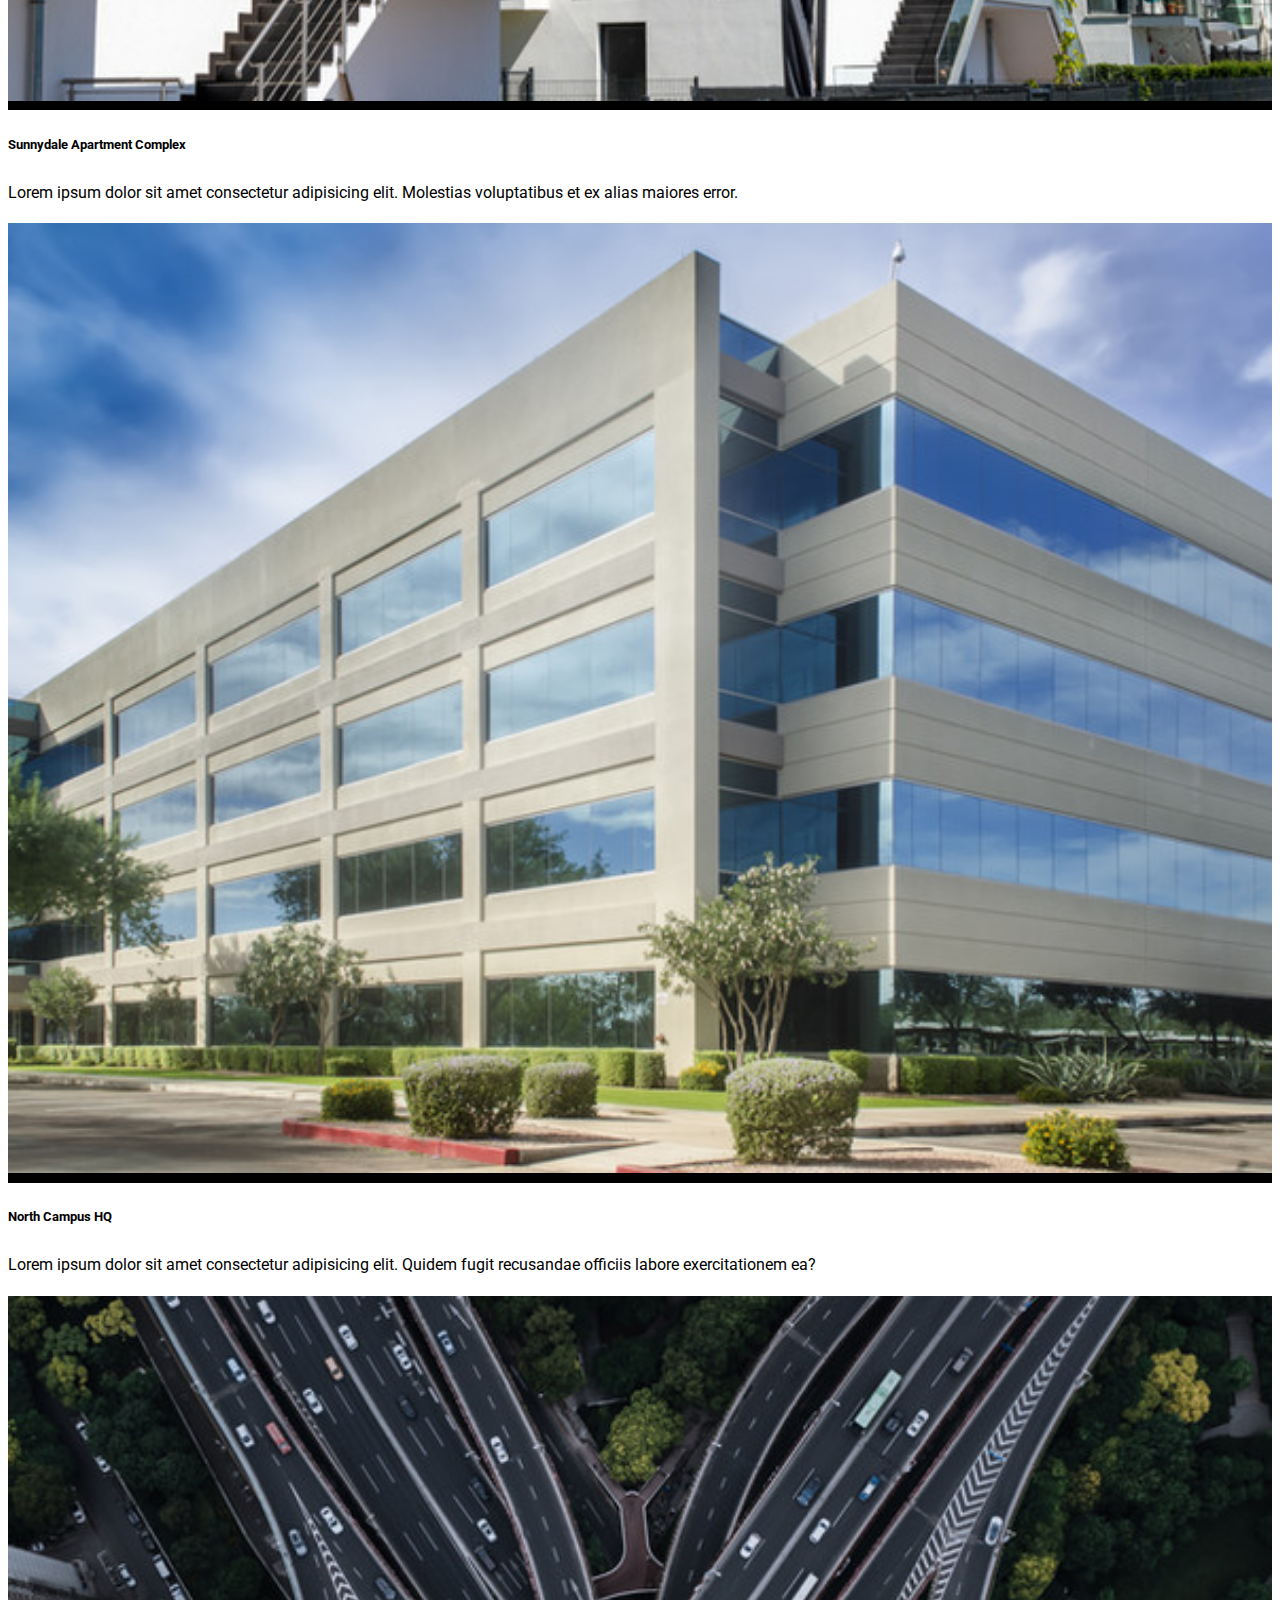
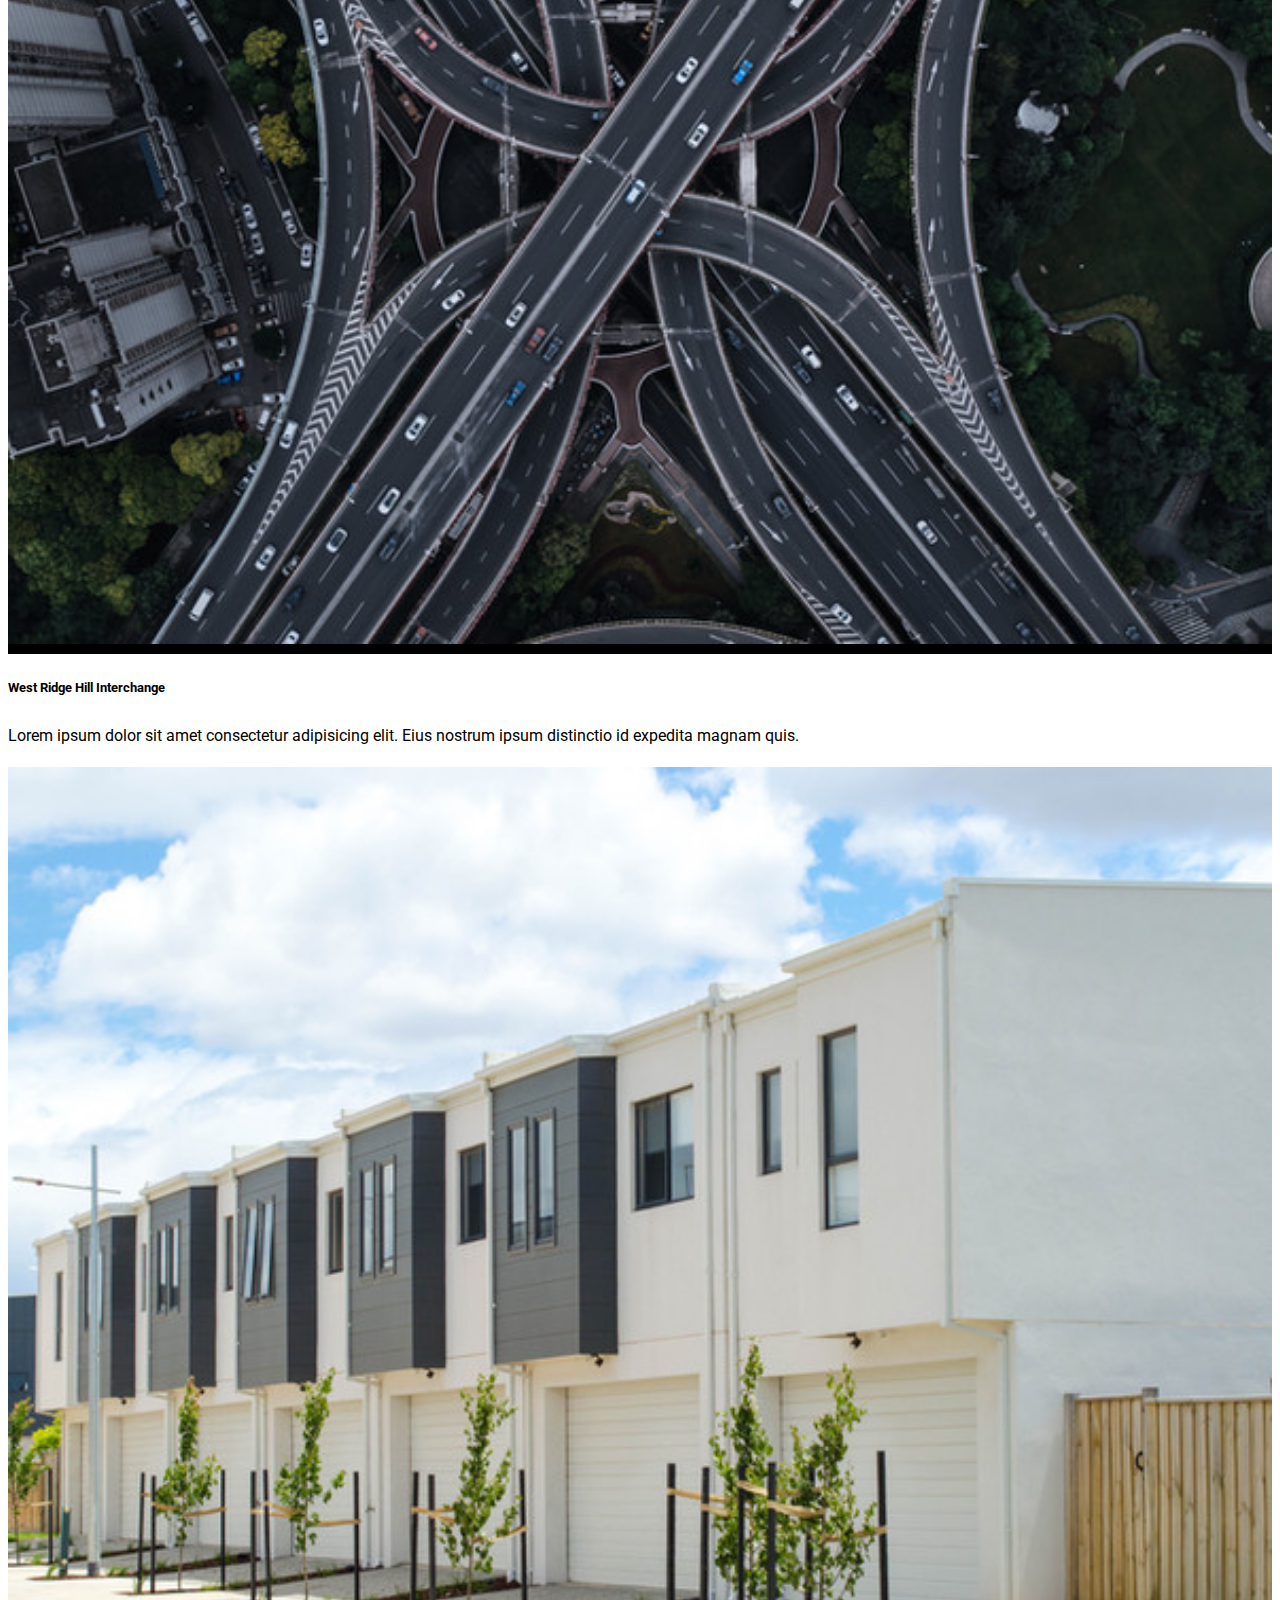
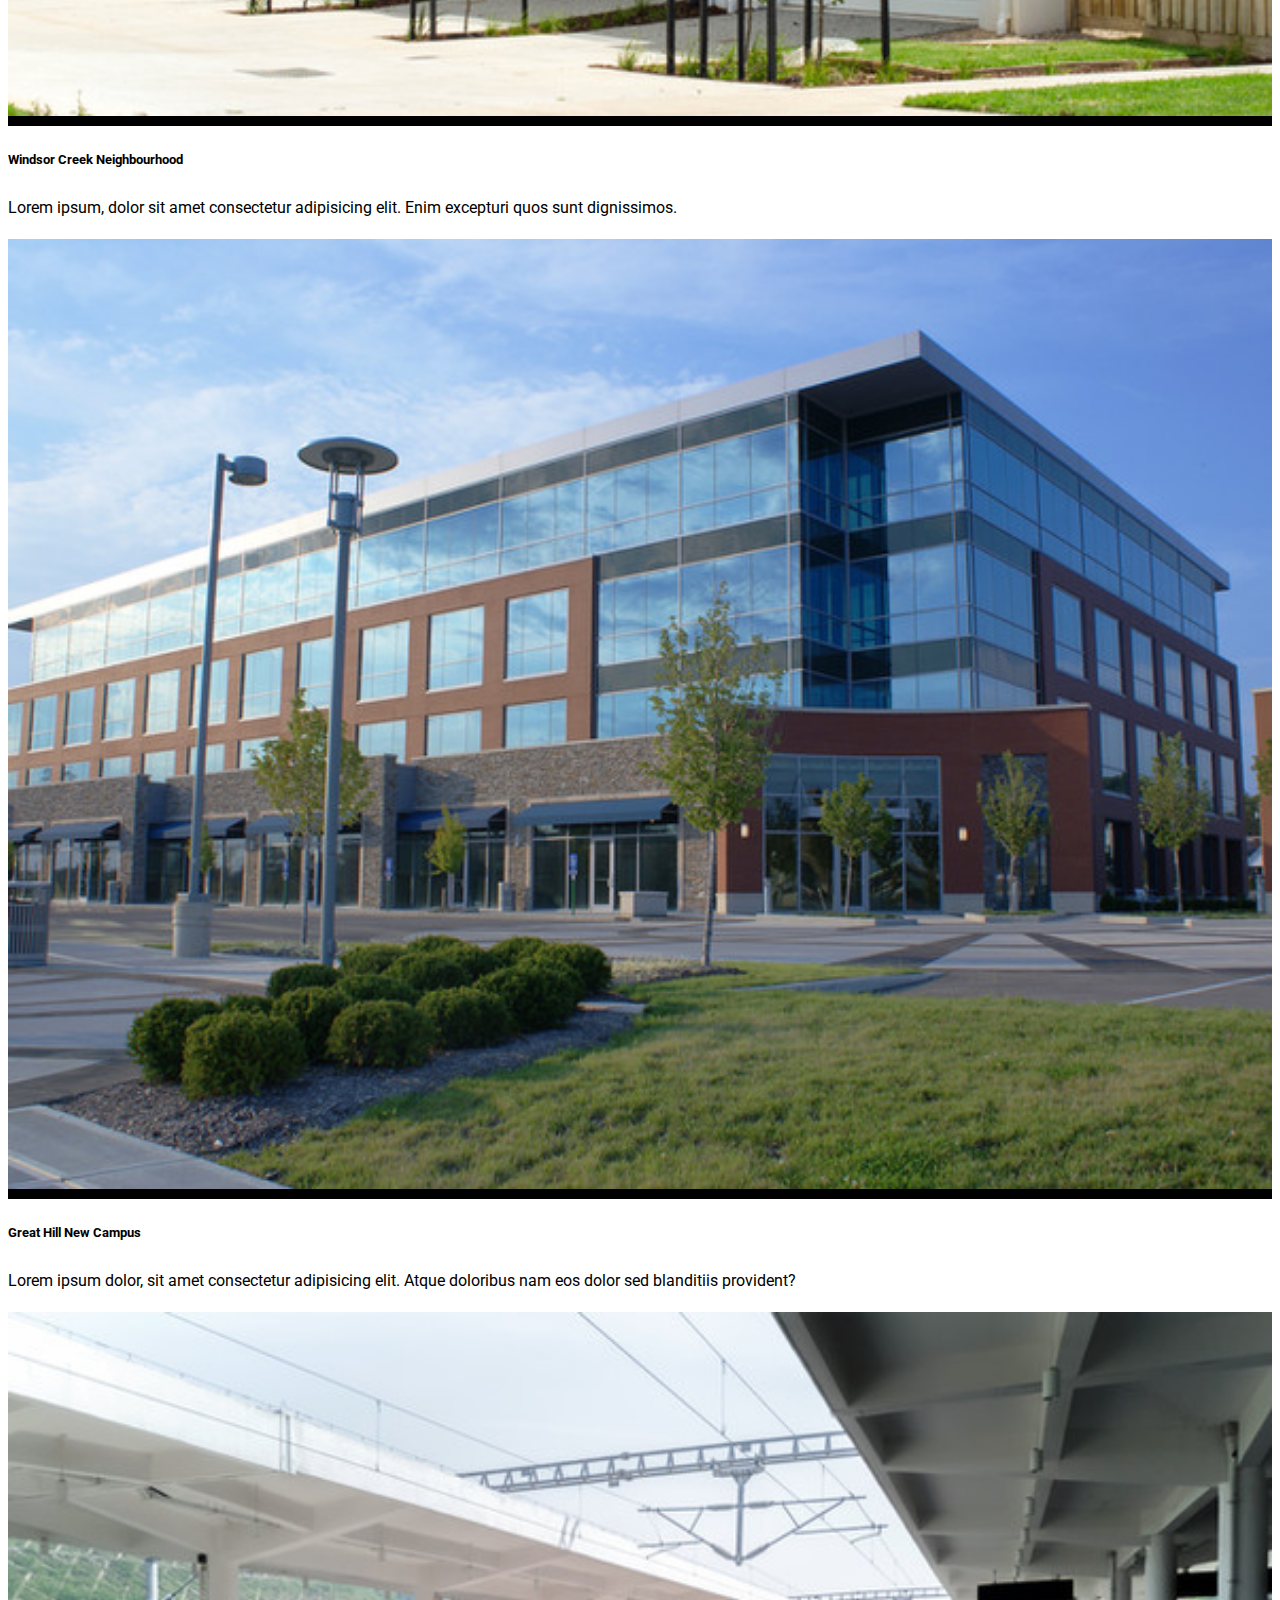
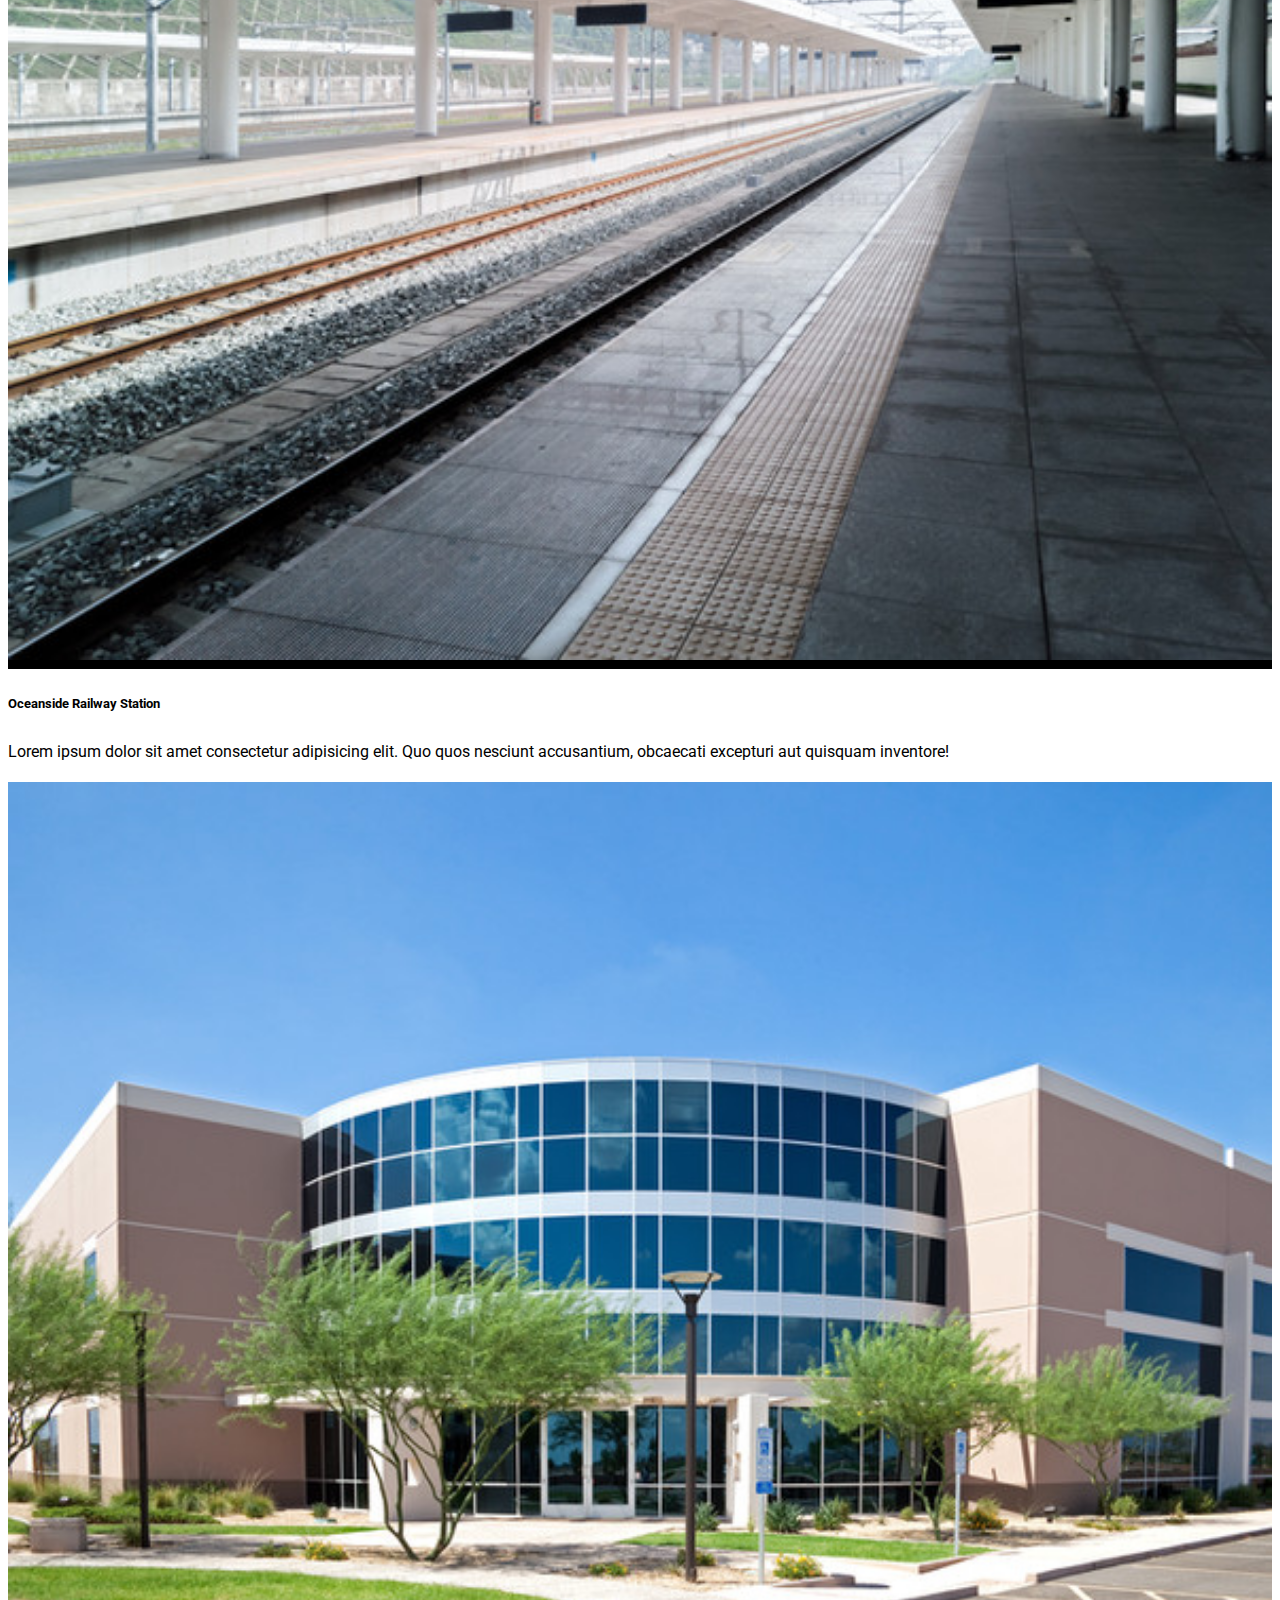
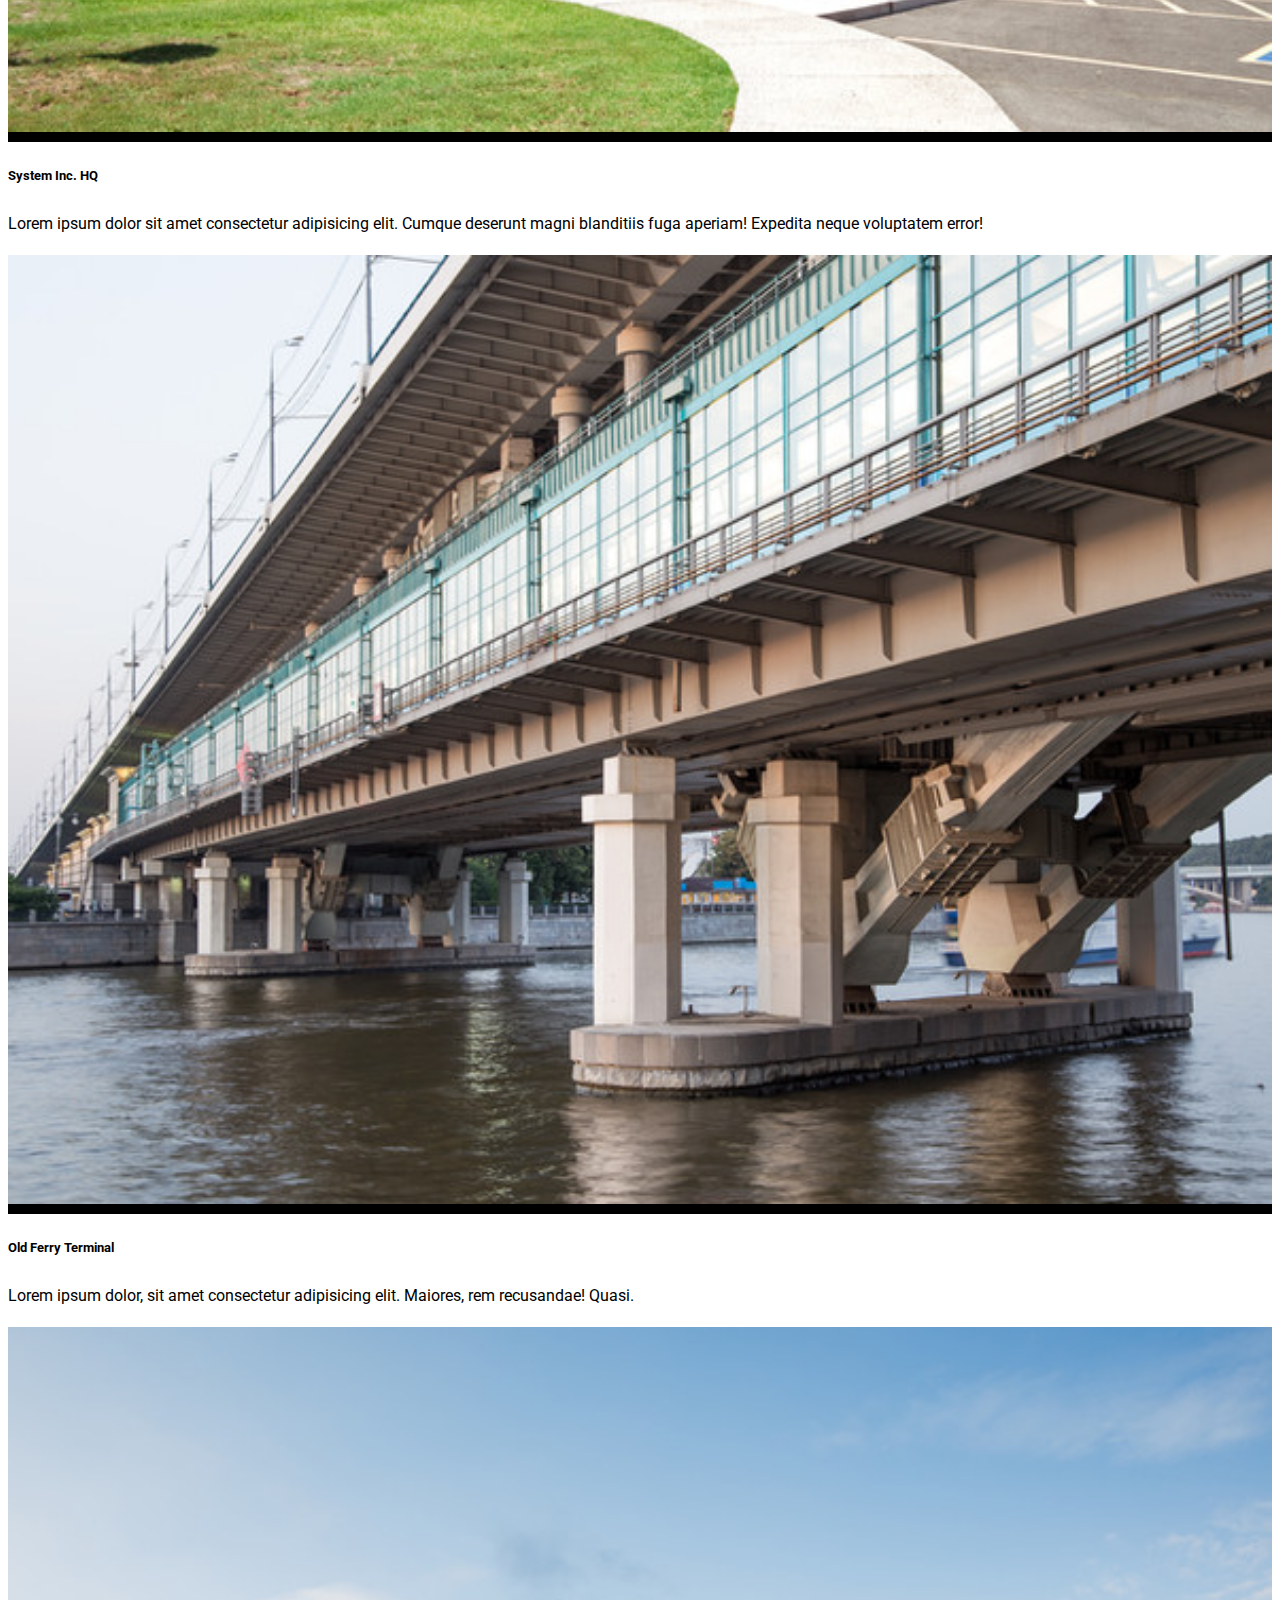
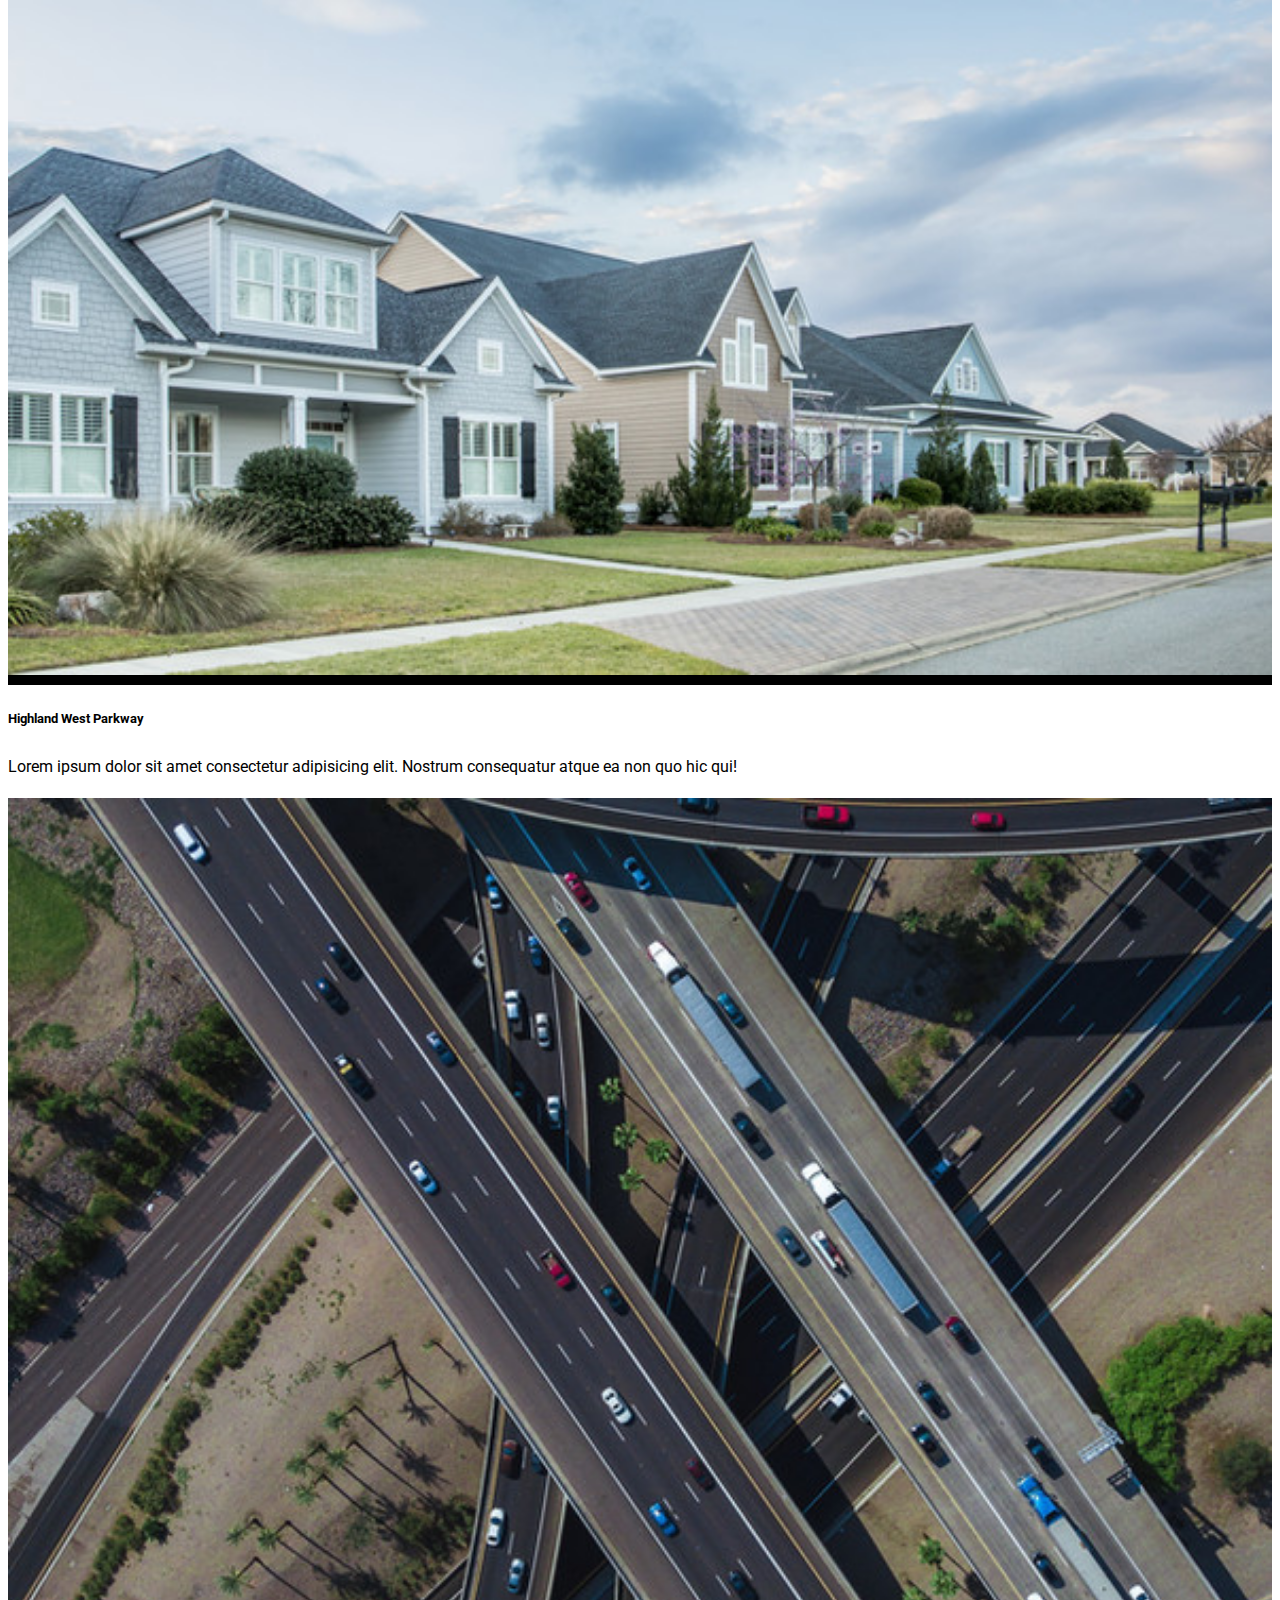
<file: MCR/HTML/projects.html>
<!doctype html>
<html lang="en">
  <head>
    <meta charset="utf-8">
    <meta name="viewport" content="width=device-width, initial-scale=1">
    <meta name="description" content="MCR is a building/construction company that provides services in different countries"/>
    <meta name="keywords" content="building, construction, workers, engineering"/>
    <title>MCR | Projects</title>
    <link rel="icon" href="../img/favicon.ico" />
    <link href="https://cdn.jsdelivr.net/npm/bootstrap@5.3.0-alpha3/dist/css/bootstrap.min.css" rel="stylesheet" integrity="sha384-KK94CHFLLe+nY2dmCWGMq91rCGa5gtU4mk92HdvYe+M/SXH301p5ILy+dN9+nJOZ" crossorigin="anonymous">
    <link rel="stylesheet" href="../CSS/projects.css">
    <link rel="stylesheet" href="../CSS/styles.css">
  </head>
  <body>
    <header class="header">
        <div class="container">
            <nav class="navbar navbar-expand-lg bg-body-tertiary container navigation">
                <div class="container-fluid">
                  <a class="navbar-brand" href="../index.html"><div class="my-logo"><h3>MCR</h3><span>Construction</span></div></a>
                  <button class="navbar-toggler" type="button" data-bs-toggle="collapse" data-bs-target="#navbarTogglerDemo02" aria-controls="navbarTogglerDemo02" aria-expanded="false" aria-label="Toggle navigation">
                    <span class="navbar-toggler-icon"></span>
                  </button>
                  <div class="collapse navbar-collapse" id="navbarTogglerDemo02">
                    <ul class="navbar-nav ms-auto  mb-lg-0 my-nav">
                      <li class="nav-item">
                        <a class="nav-link" aria-current="page" href="../HTML/services.html">Services</a>
                      </li>
                      <li class="nav-item">
                        <a class="nav-link active" href="../HTML/projects.html">Projects</a>
                      </li>
                      <li class="nav-item">
                        <a class="nav-link" href="../HTML/aboutUs.html">About Us</a>
                      </li>
                      <li class="nav-item">
                        <a class="nav-link" href="../HTML/careers.html">Careers</a>
                      </li>
                      <li class="nav-item">
                        <a class="nav-link" href="../HTML/contact.html">Contact</a>
                      </li>
                      <a href="" class="btn my-btn-orange my-btn-black my-nav-btn">Call Now!</a>
                    </ul>
                  </div>
                </div>
              </nav>
        </div>
    </header>

    <section class="py-5">
        <div class="container">

            <div class="row my-5">
                <div class="col-lg-5 col-md-8 col-sm-12 mt-5 ">
                    <h5 class="mt-2">Our Projects</h5>
                    <h1 class="orange">We Build Projects That Last</h1>
                    <p class="mt-4">Lorem ipsum dolor sit, amet consectetur adipisicing elit. Sunt minus dolorum vitae et obcaecati exercitationem.</p>
                </div>
            </div>

            <div class="row mt-5 gallery">
                <div class="project-item col-lg-4 col-md-6 col-sm-12 my-3">
                    <div class="project-img">
                        <img id="image" src="../img/project_1.jpg" alt=""  data-bs-toggle="modal" data-bs-target="#exampleModal" data-index="1">
                    </div>
                    
                    <h5 class="mt-2 slide-title">Angela Residence</h5>
                    <p class="slide-description d-none">Lorem ipsum dolor sit amet consectetur adipisicing elit. Ea doloremque, eaque sint tempore debitis incidunt.</p>
                </div>
    
                <div class="project-item col-lg-4 col-md-6 col-sm-12 my-3">
                    <div class="project-img">
                        <img id="image" src="../img/project_2.jpg" alt=""  data-bs-toggle="modal" data-bs-target="#exampleModal" data-index="2">
                    </div>
                    <h5 class="mt-2 slide-title">Sam Valley Highway</h5>
                    <p class="slide-description d-none">Lorem ipsum dolor sit amet consectetur adipisicing elit. Doloremque sint aliquam omnis quaerat magnam eligendi!</p>
                </div>
    
                <div class="project-item col-lg-4 col-md-6 col-sm-12 my-3">
                    <div class="project-img">
                        <img id="image" src="../img/project_3.jpg" alt=""  data-bs-toggle="modal" data-bs-target="#exampleModal" data-index="3">
                    </div>
                    <h5 class="mt-2 slide-title">Irving Industrial Region</h5>
                    <p class="slide-description d-none">Lorem ipsum dolor sit amet consectetur adipisicing elit. Rem necessitatibus facere quod qui magni dolorem.</p>
                </div>

                <div class="project-item col-lg-4 col-md-6 col-sm-12 my-3">
                    <div class="project-img">
                        <img id="image" src="../img/project_4.jpg" alt=""  data-bs-toggle="modal" data-bs-target="#exampleModal" data-index="4">
                    </div>
                    
                    <h5 class="mt-2 slide-title">Mission Lake Bridge</h5>
                    <p class="slide-description d-none">Lorem ipsum, dolor sit amet consectetur adipisicing elit. Quo temporibus illum laudantium vel officiis at?</p>
                </div>
    
                <div class="project-item col-lg-4 col-md-6 col-sm-12 my-3">
                    <div class="project-img">
                        <img id="image" src="../img/project_5.jpg" alt=""  data-bs-toggle="modal" data-bs-target="#exampleModal" data-index="5">
                    </div>
                    <h5 class="mt-2 slide-title">Halston Parkway</h5>
                    <p class="slide-description d-none">Lorem ipsum dolor sit amet consectetur adipisicing elit. Velit autem similique est tenetur quasi eum?</p>
                </div>
    
                <div class="project-item col-lg-4 col-md-6 col-sm-12 my-3">
                    <div class="project-img">
                        <img id="image" src="../img/project_6.jpg" alt=""  data-bs-toggle="modal" data-bs-target="#exampleModal" data-index="6">
                    </div>
                    <h5 class="mt-2 slide-title">Sunnydale Apartment Complex</h5>
                    <p class="slide-description d-none">Lorem ipsum dolor sit amet consectetur adipisicing elit. Molestias voluptatibus et ex alias maiores error.</p>
                </div>

                <div class="project-item col-lg-4 col-md-6 col-sm-12 my-3">
                    <div class="project-img">
                        <img id="image" src="../img/project_7.jpg" alt=""  data-bs-toggle="modal" data-bs-target="#exampleModal" data-index="7">
                    </div>
                    
                    <h5 class="mt-2 slide-title">North Campus HQ</h5>
                    <p class="slide-description d-none">Lorem ipsum dolor sit amet consectetur adipisicing elit. Quidem fugit recusandae officiis labore exercitationem ea?</p>
                </div>
    
                <div class="project-item col-lg-4 col-md-6 col-sm-12 my-3">
                    <div class="project-img">
                        <img id="image" src="../img/project_8.jpg" alt=""  data-bs-toggle="modal" data-bs-target="#exampleModal" data-index="8">
                    </div>
                    <h5 class="mt-2 slide-title">West Ridge Hill Interchange</h5>
                    <p class="slide-description d-none">Lorem ipsum dolor sit amet consectetur adipisicing elit. Eius nostrum ipsum distinctio id expedita magnam quis.</p>
                </div>
    
                <div class="project-item col-lg-4 col-md-6 col-sm-12 my-3">
                    <div class="project-img">
                        <img id="image" src="../img/project_9.jpg" alt=""  data-bs-toggle="modal" data-bs-target="#exampleModal" data-index="9">
                    </div>
                    <h5 class="mt-2 slide-title">Windsor Creek Neighbourhood</h5>
                    <p class="slide-description d-none">Lorem ipsum, dolor sit amet consectetur adipisicing elit. Enim excepturi quos sunt dignissimos.</p>
                </div>

                <div class="project-item col-lg-4 col-md-6 col-sm-12 my-3">
                    <div class="project-img">
                        <img id="image" src="../img/project_10.jpg" alt=""  data-bs-toggle="modal" data-bs-target="#exampleModal" data-index="10">
                    </div>
                    
                    <h5 class="mt-2 slide-title">Great Hill New Campus</h5>
                    <p class="slide-description d-none">Lorem ipsum dolor, sit amet consectetur adipisicing elit. Atque doloribus nam eos dolor sed blanditiis provident?</p>
                </div>
    
                <div class="project-item col-lg-4 col-md-6 col-sm-12 my-3">
                    <div class="project-img">
                        <img id="image" src="../img/project_11.jpg" alt=""  data-bs-toggle="modal" data-bs-target="#exampleModal" data-index="11">
                    </div>
                    <h5 class="mt-2 slide-title">Oceanside Railway Station</h5>
                    <p class="slide-description d-none">Lorem ipsum dolor sit amet consectetur adipisicing elit. Quo quos nesciunt accusantium, obcaecati excepturi aut quisquam inventore!</p>
                </div>
    
                <div class="project-item col-lg-4 col-md-6 col-sm-12 my-3">
                    <div class="project-img">
                        <img id="image" src="../img/project_12.jpg" alt=""  data-bs-toggle="modal" data-bs-target="#exampleModal" data-index="12">
                    </div>
                    <h5 class="mt-2 slide-title">System Inc. HQ</h5>
                    <p class="slide-description d-none">Lorem ipsum dolor sit amet consectetur adipisicing elit. Cumque deserunt magni blanditiis fuga aperiam! Expedita neque voluptatem error!</p>
                </div>

                <div class="project-item col-lg-4 col-md-6 col-sm-12 my-3">
                    <div class="project-img">
                        <img id="image" src="../img/project_13.jpg" alt=""  data-bs-toggle="modal" data-bs-target="#exampleModal" data-index="13">
                    </div>
                    
                    <h5 class="mt-2 slide-title">Old Ferry Terminal</h5>
                    <p class="slide-description d-none">Lorem ipsum dolor, sit amet consectetur adipisicing elit. Maiores, rem recusandae! Quasi.</p>
                </div>
    
                <div class="project-item col-lg-4 col-md-6 col-sm-12 my-3">
                    <div class="project-img">
                        <img id="image" src="../img/project_14.jpg" alt=""  data-bs-toggle="modal" data-bs-target="#exampleModal" data-index="14">
                    </div>
                    <h5 class="mt-2 slide-title">Highland West Parkway</h5>
                    <p class="slide-description d-none">Lorem ipsum dolor sit amet consectetur adipisicing elit. Nostrum consequatur atque ea non quo hic qui!</p>
                </div>
    
                <div class="project-item col-lg-4 col-md-6 col-sm-12 my-3">
                    <div class="project-img">
                        <img id="image" src="../img/project_15.jpg" alt=""  data-bs-toggle="modal" data-bs-target="#exampleModal" data-index="15">
                    </div>
                    <h5 class="mt-2 slide-title">Mills Way Interchange</h5>
                    <p class="slide-description d-none">Lorem ipsum dolor sit, amet consectetur adipisicing elit. Explicabo culpa dolore expedita id temporibus.</p>
                </div>
            </div>
        </div>
        
    </section>

 
    <div class="modal fade" id="exampleModal" tabindex="-1" aria-labelledby="exampleModalLabel" aria-hidden="true">
        <div class="modal-dialog modal-fullscreen">
          <div class="modal-content">
            <div class="modal-header">
              <button type="button" class="btn-close" data-bs-dismiss="modal" aria-label="Close"></button>
            </div>
            <div class="modal-body">
                <div class="row h-100">
                    <div class="col-xl-8 col-lg-8">
                        <div id="carouselExampleFade" class="carousel slide carousel-fade h-100">
                            <div class="carousel-inner">
                              <div class="carousel-item ">
                                <img id="image" src="../img/project_1.jpg" class= "d-block mx-auto h-100" alt="...">
                              </div>
                              <div class="carousel-item">
                                <img id="image" src="../img/project_2.jpg" class= "d-block mx-auto h-100" alt="...">
                              </div>
                              <div class="carousel-item ">
                                <img id="image" src="../img/project_3.jpg" class= "d-block mx-auto h-100" alt="...">
                              </div>
                              <div class="carousel-item">
                                <img id="image" src="../img/project_4.jpg" class= "d-block mx-auto h-100" alt="...">
                              </div>
                              <div class="carousel-item">
                                <img id="image" src="../img/project_5.jpg" class= "d-block mx-auto h-100" alt="...">
                              </div>
                              <div class="carousel-item">
                                <img id="image" src="../img/project_6.jpg" class= "d-block mx-auto h-100" alt="...">
                              </div>
                              <div class="carousel-item">
                                <img id="image" src="../img/project_7.jpg" class= "d-block mx-auto h-100" alt="...">
                              </div>
                              <div class="carousel-item">
                                <img id="image" src="../img/project_8.jpg" class= "d-block mx-auto h-100" alt="...">
                              </div>
                              <div class="carousel-item">
                                <img id="image" src="../img/project_9.jpg" class= "d-block mx-auto h-100" alt="...">
                              </div>
                              <div class="carousel-item">
                                <img id="image" src="../img/project_10.jpg" class ="d-block mx-auto h-100" alt="...">
                              </div>
                              <div class="carousel-item">
                                <img id="image" src="../img/project_11.jpg" class ="d-block mx-auto h-100" alt="...">
                              </div>
                              <div class="carousel-item">
                                <img id="image" src="../img/project_12.jpg" class ="d-block mx-auto h-100" alt="...">
                              </div>
                              <div class="carousel-item">
                                <img id="image" src="../img/project_13.jpg" class ="d-block mx-auto h-100" alt="...">
                              </div>
                              <div class="carousel-item">
                                <img id="image" src="../img/project_14.jpg" class ="d-block mx-auto h-100" alt="...">
                              </div>
                              <div class="carousel-item">
                                <img id="image" src="../img/project_15.jpg" class ="d-block mx-auto h-100" alt="...">
                              </div>
                            </div>
                            <button class="carousel-control-prev" type="button" data-bs-target="#carouselExampleFade" data-bs-slide="prev">
                              <span class="carousel-control-prev-icon" aria-hidden="true"><svg class="slideshow-arrow" width="23" height="39" viewBox="0 0 23 39" style="transform: scaleX(-1) scale(0.782609);"><path d="M857.005,231.479L858.5,230l18.124,18-18.127,18-1.49-1.48L873.638,248Z" transform="translate(-855 -230)"></path></svg></span>
                              <span class="visually-hidden">Previous</span>
                            </button>
                            <button class="carousel-control-next" type="button" data-bs-target="#carouselExampleFade" data-bs-slide="next">
                              <span class="carousel-control-next-icon" aria-hidden="true"><svg class="slideshow-arrow" width="23" height="39" viewBox="0 0 23 39" style="transform: scaleX(1) scale(0.782609);"><path d="M857.005,231.479L858.5,230l18.124,18-18.127,18-1.49-1.48L873.638,248Z" transform="translate(-855 -230)"></path></svg></span>
                              <span class="visually-hidden">Next</span>
                            </button>
                        </div>
                    </div>
                    <div class="col-xl-4 col-lg-4 px-3 py-3 slide-description">
                        <h2 class="modal-slide-title"></h2>
                        <p class="modal-slide-description"></p>
                    </div>
                </div>
                
            </div>
            
          </div>
        </div>
    </div>
  


    <footer>
        <div class="container">
            <div class="footer-line"></div>

            <div class="row py-5 justify-content-between">
                <div class="col-lg-2 col-md-2 col-sm-12 mb-4 footer-brand">
                    <a class="navbar-brand" href="../index.html"><div class="my-logo footer-logo"><h3>MCR</h3><span>Construction</span></div></a>
                </div>


                <div class="col-lg-2 col-md-3 col-sm-3 mb-4 mx-auto">
                    <h4 class="mb-5">Head Office</h4>
                    <p>500 Terry Francine Street</p>
                    <p class="mb-5">San Francisco, CA 94158</p>
                    <p>123-456-7890</p>
                    <a href="">info@mysite.com</a>
                </div>


                <div class="col-lg-1 col-md-2 col-sm-2 mb-4 mx-auto">
                    <h4 class="mb-5">Socials</h4>
                    <a href="https://www.facebook.com/" target="_blank">Facebook</a>
                    <a href="https://www.instagram.com/" target="_blank">Instagram</a>
                    <a href="https://ua.linkedin.com/" target="_blank">Linkedin</a>
                </div>


                <div class="col-lg-2 col-md-3 col-sm-3 mb-4 mx-auto">
                    <h4 class="mb-5">Inquiries</h4>
                    <p>For any inquiries, questions or commendations, please call: 123-456-7890</p>
                </div>


                <div class="col-lg-3 col-md-6 mb-4"><a href="../HTML/contact.html" class="btn mx-2 my-2 my-btn-orange">Contact Us</a></div>
            </div>
        </div>
    </footer>


    <script src="https://cdn.jsdelivr.net/npm/bootstrap@5.3.0-alpha3/dist/js/bootstrap.bundle.min.js" integrity="sha384-ENjdO4Dr2bkBIFxQpeoTz1HIcje39Wm4jDKdf19U8gI4ddQ3GYNS7NTKfAdVQSZe" crossorigin="anonymous"></script>
    <script src="../JS/projects.js"></script>
    </body>
</html>
</file>
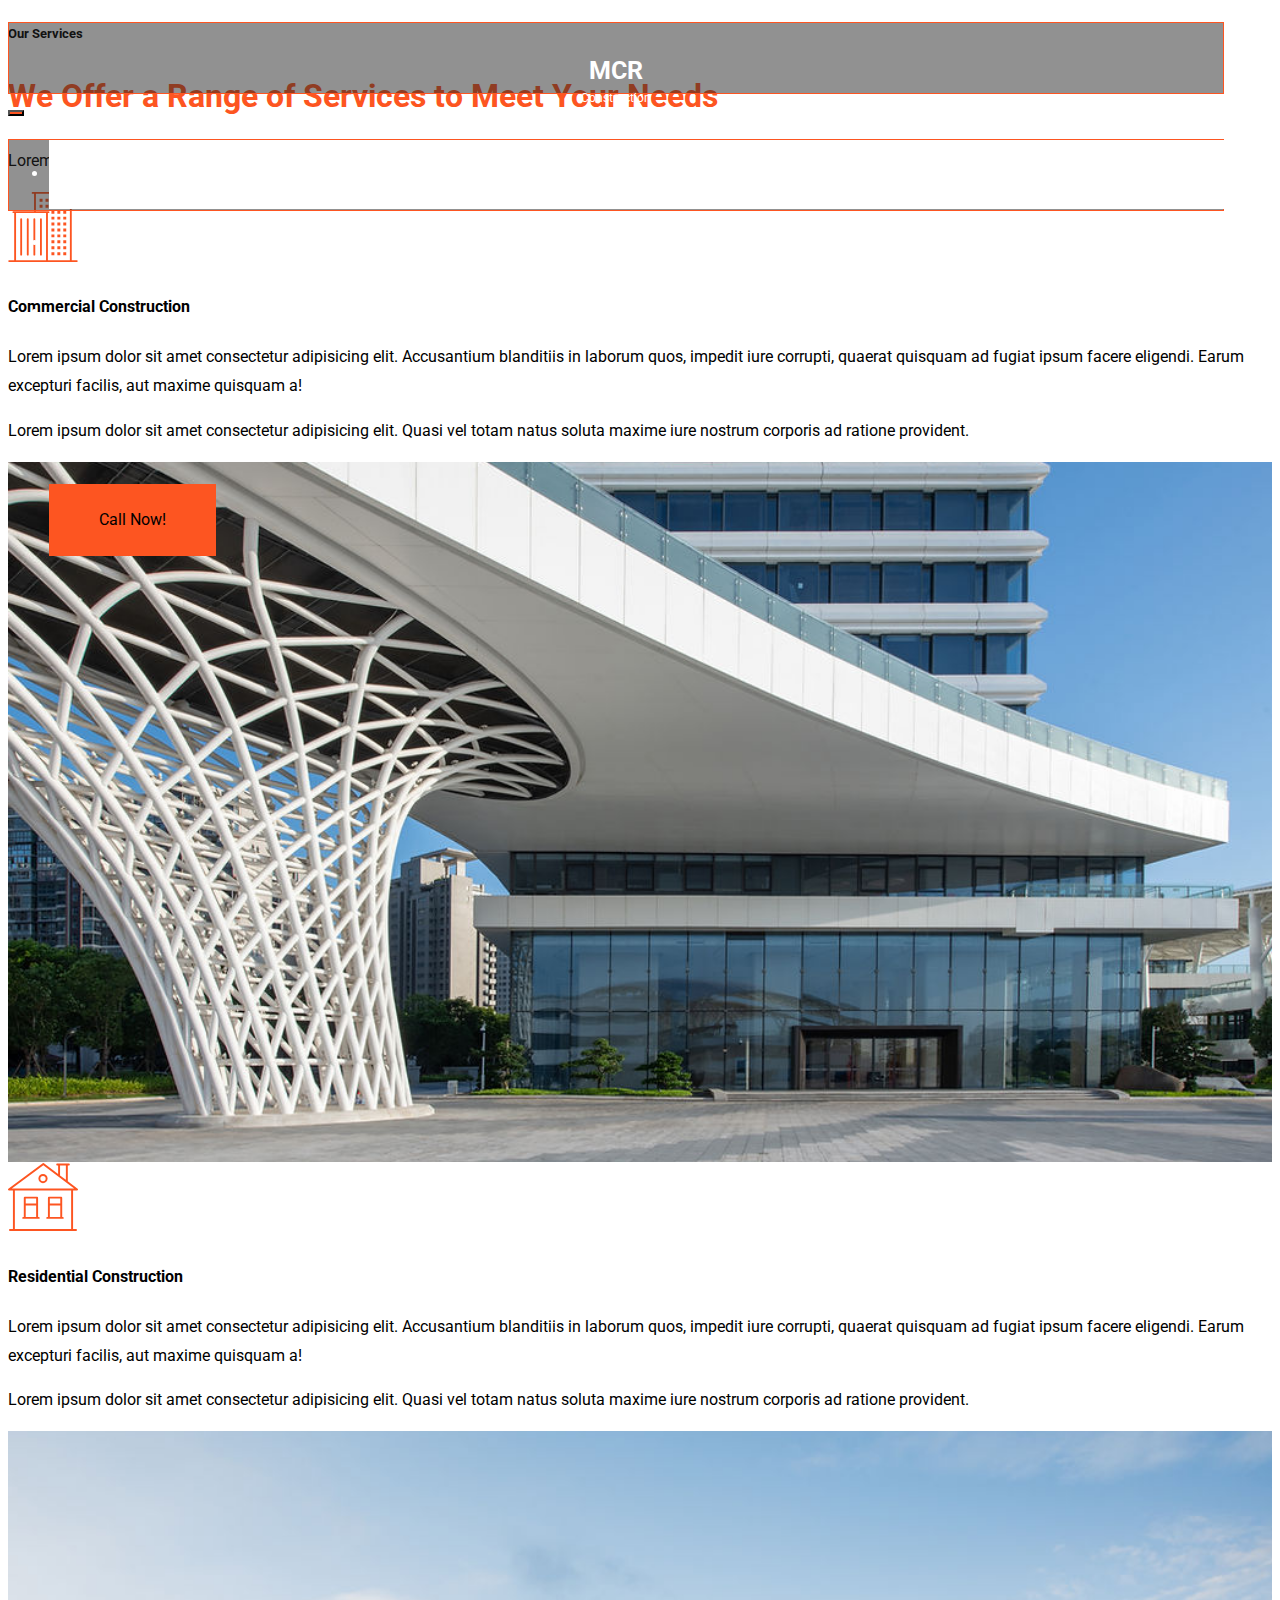
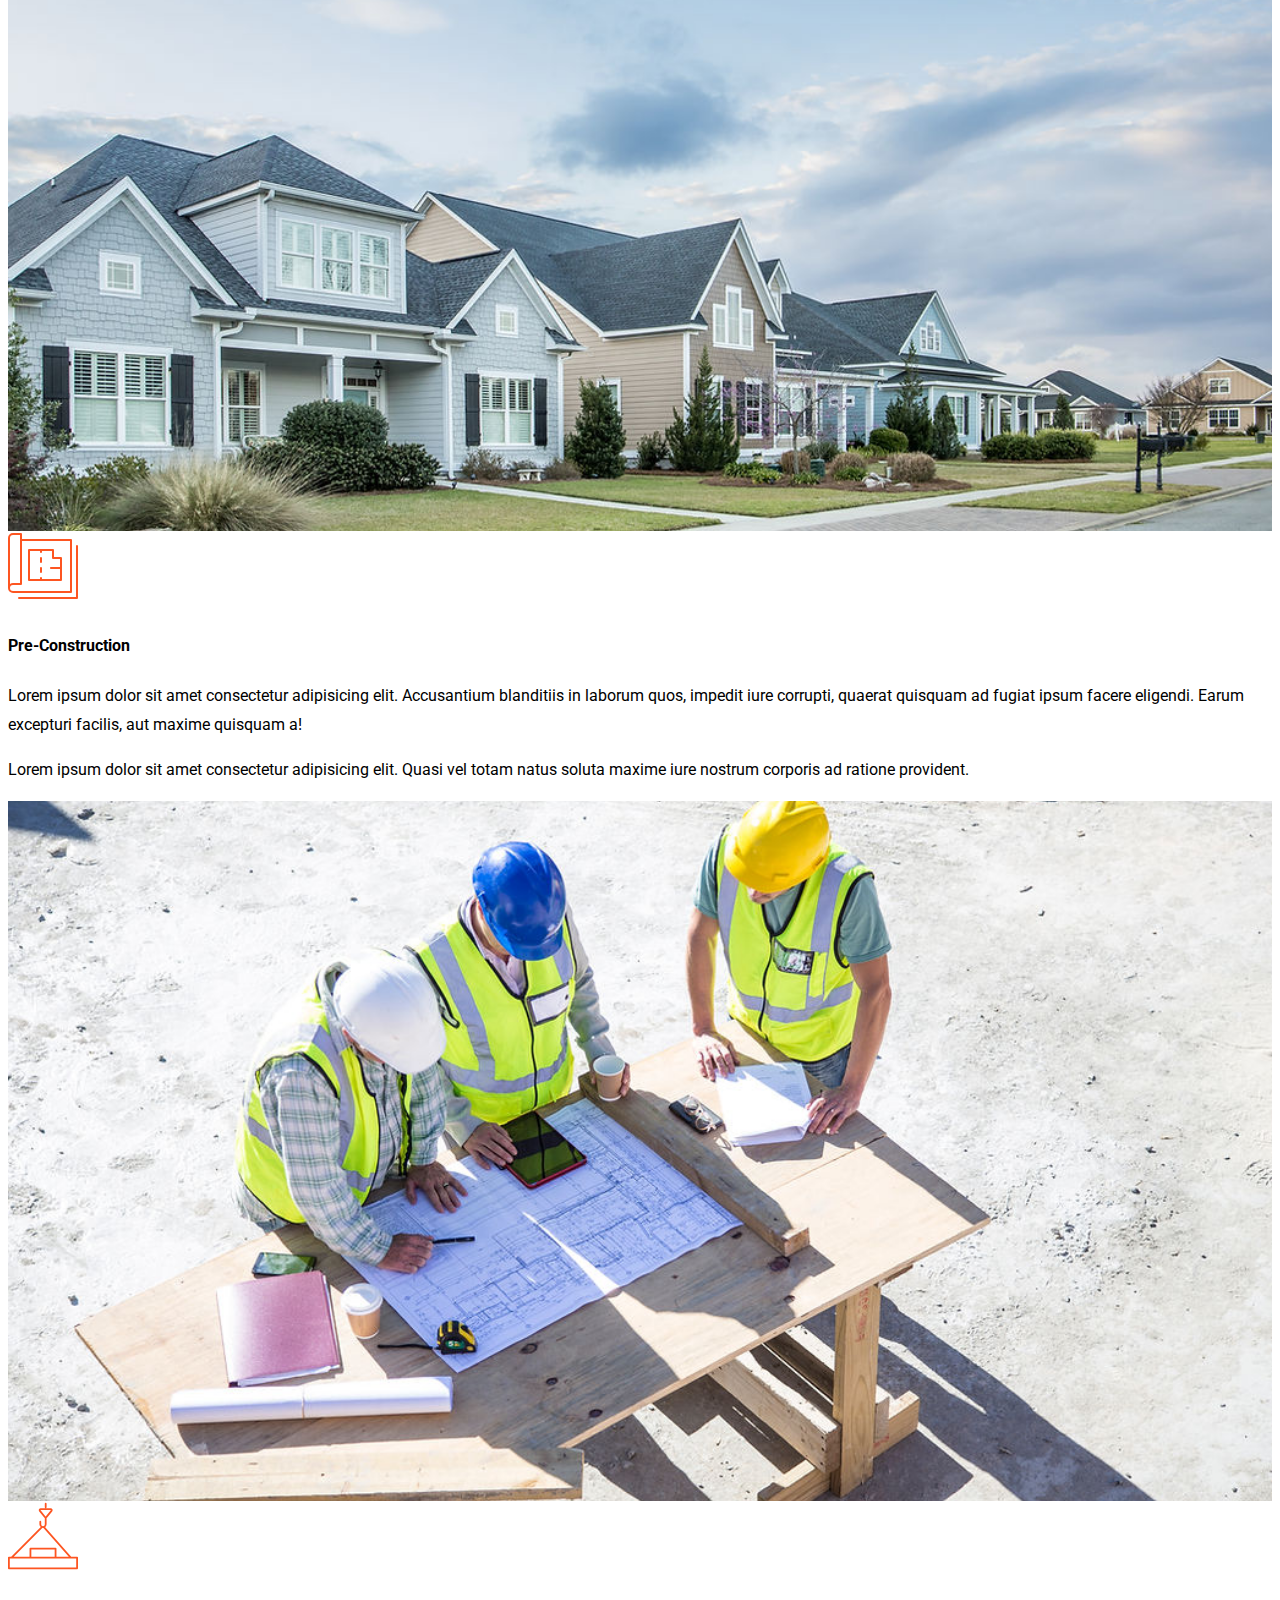
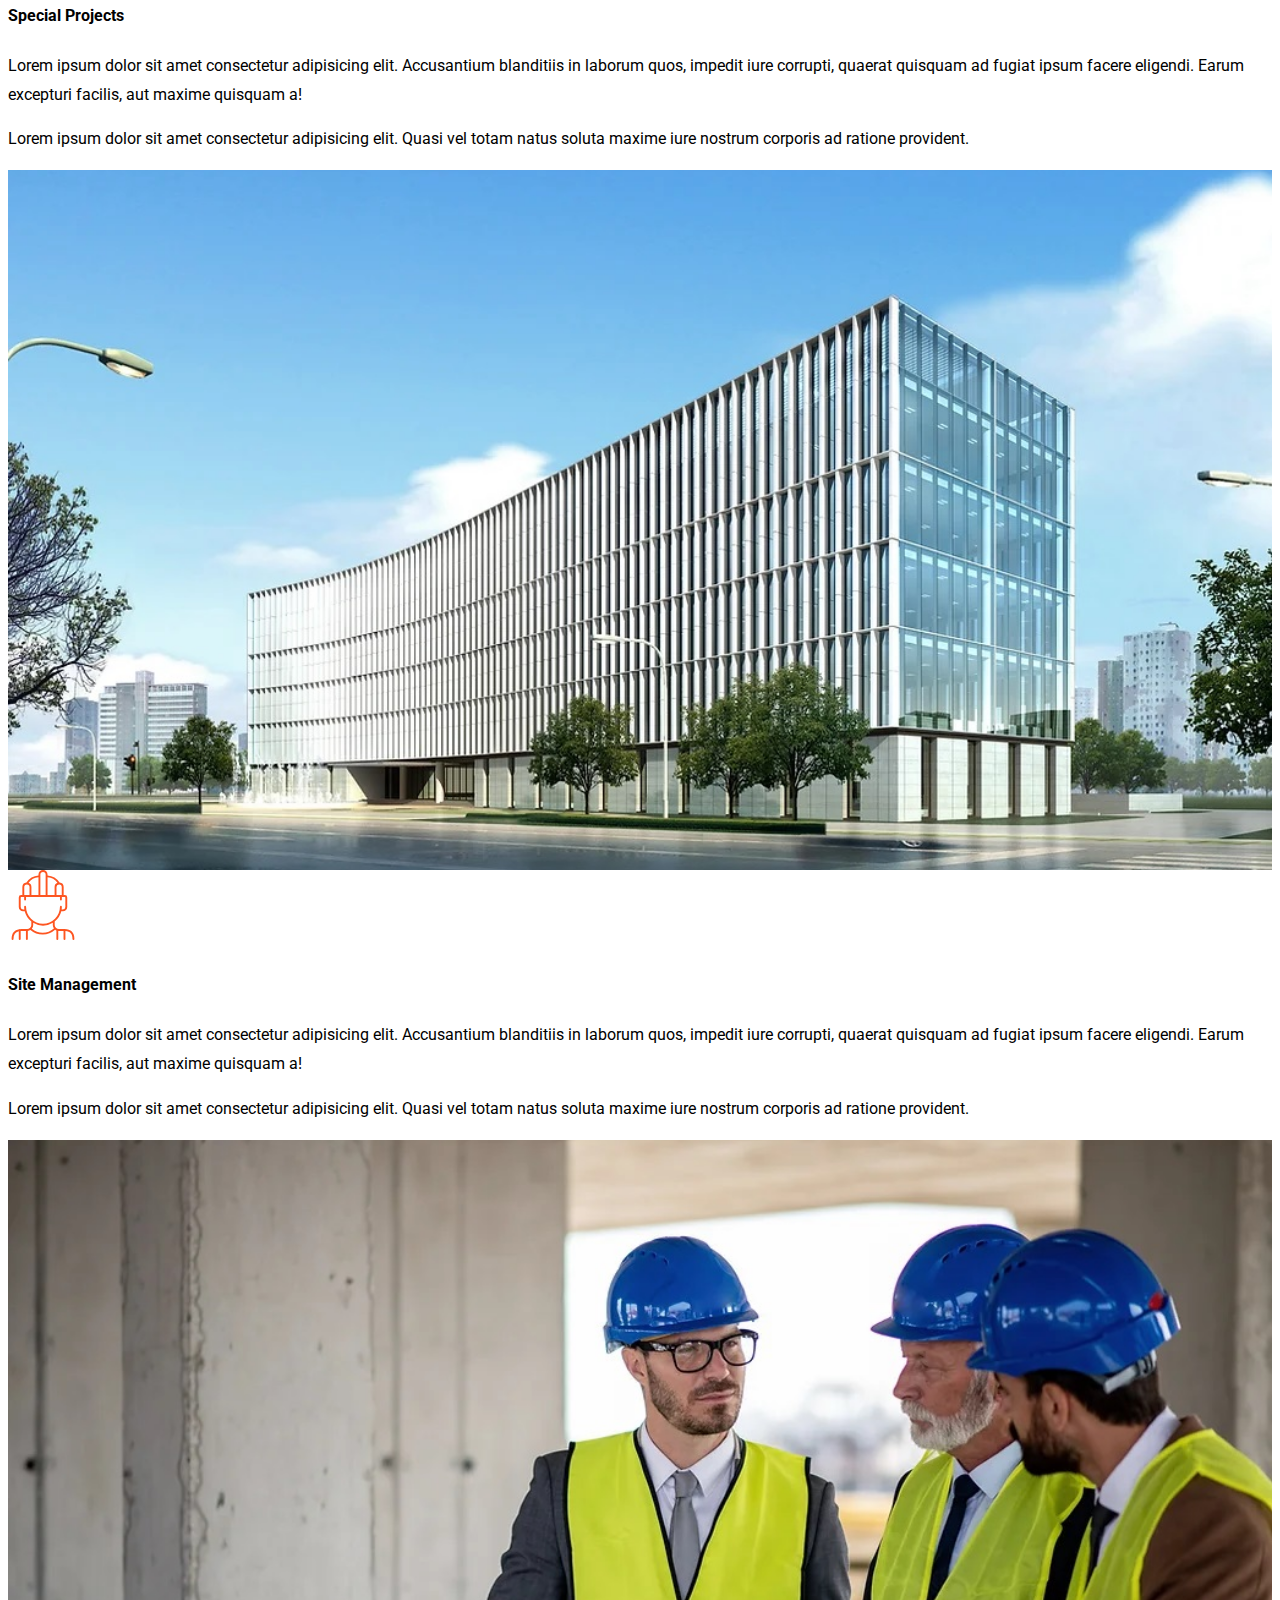
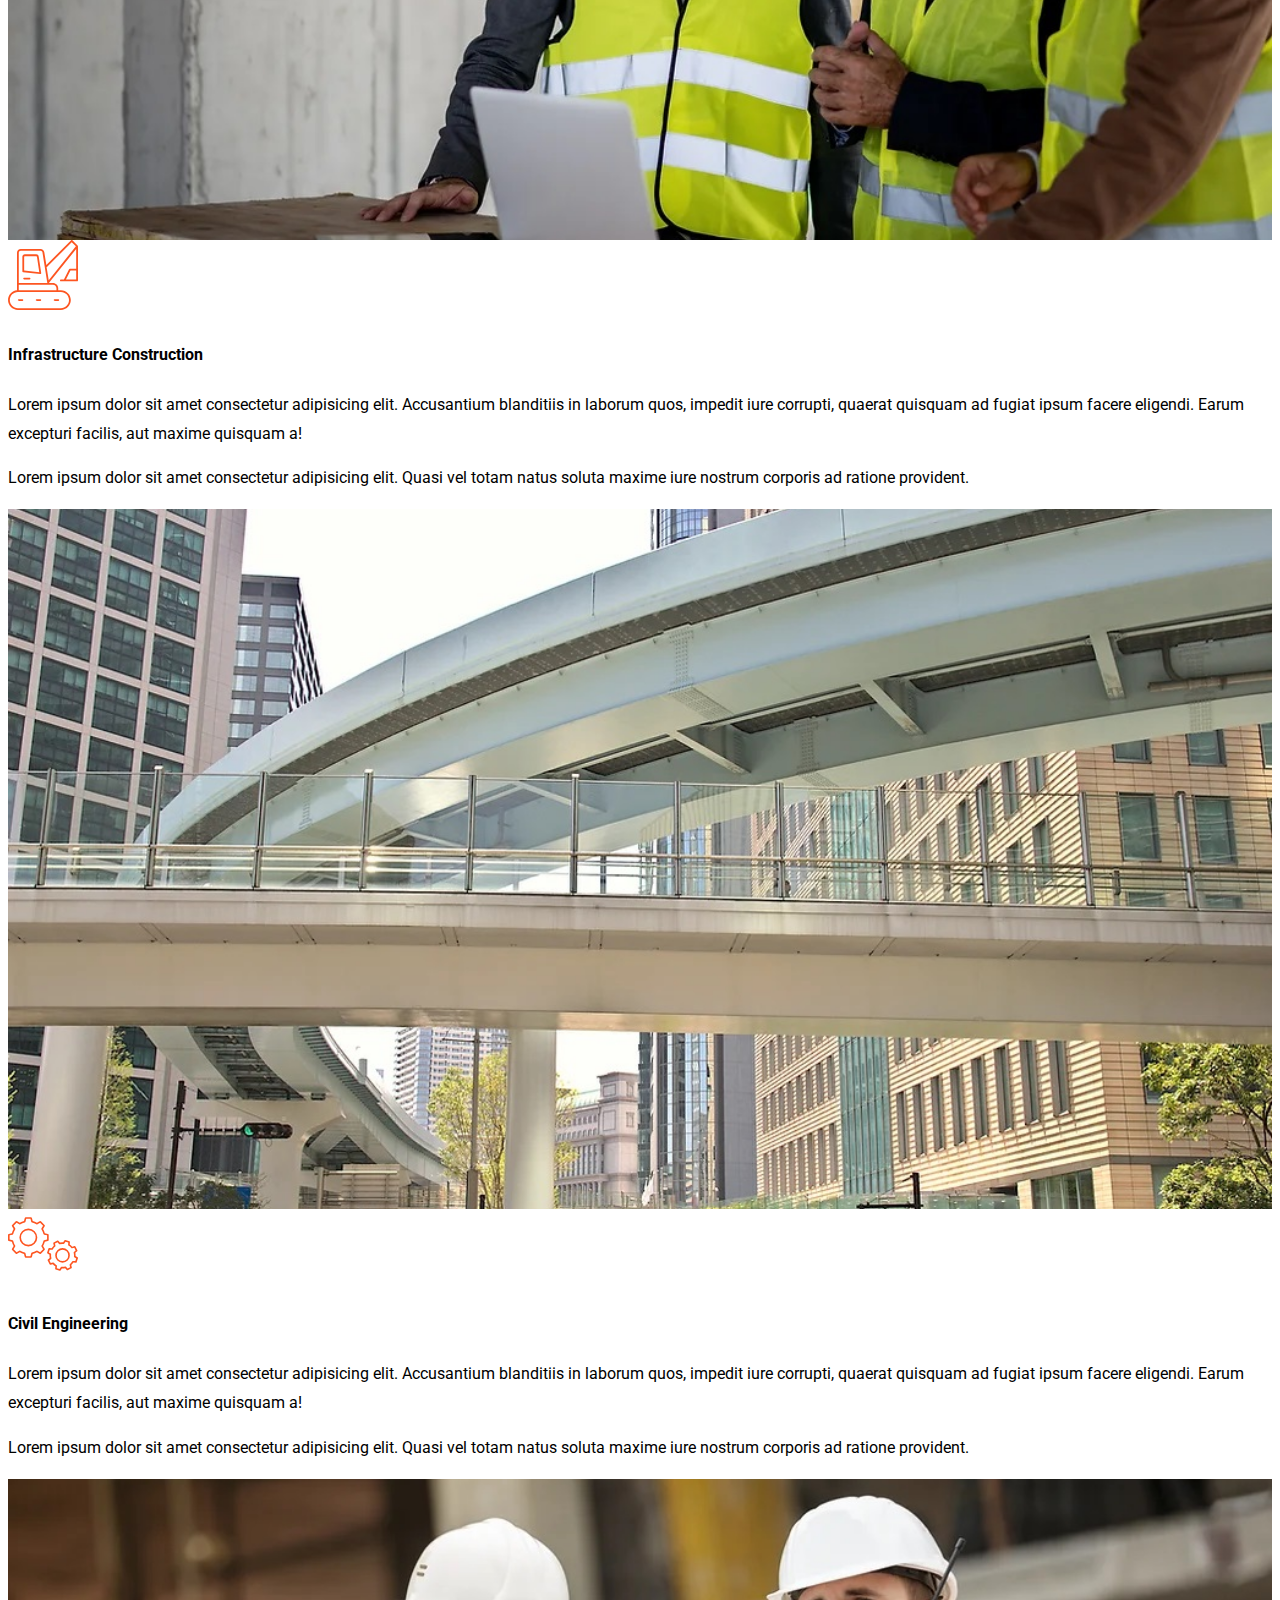
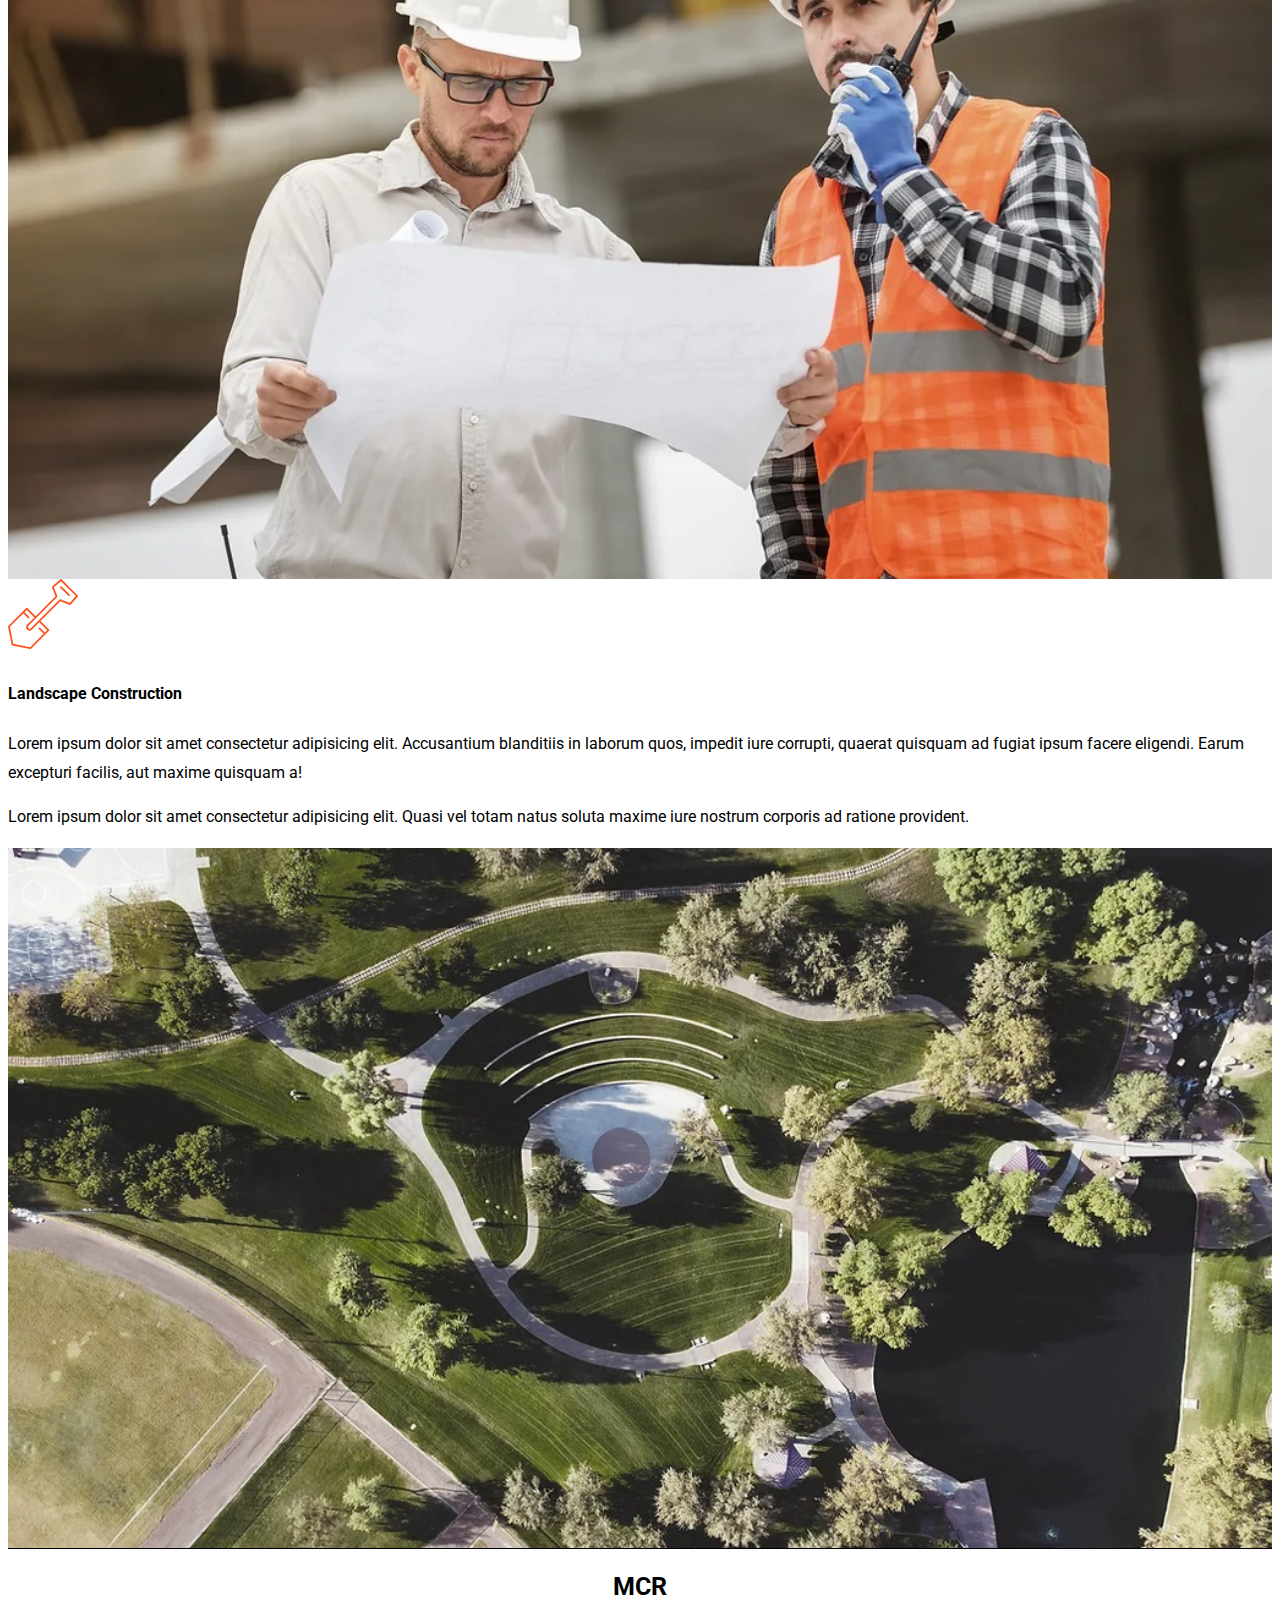
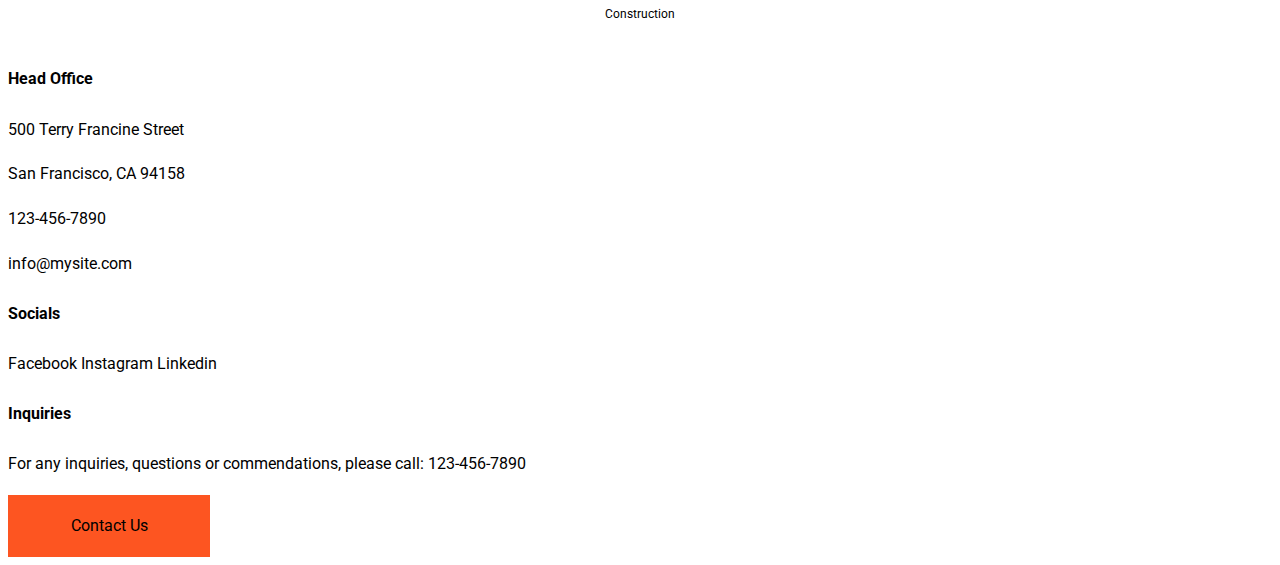
<file: MCR/HTML/services.html>
<!doctype html>
<html lang="en">
  <head>
    <meta charset="utf-8">
    <meta name="viewport" content="width=device-width, initial-scale=1">
    <meta name="description" content="MCR is a building/construction company that provides services in different countries"/>
    <meta name="keywords" content="building, construction, workers, engineering"/>
    <title>MCR | Services</title>
    <link rel="icon" href="../img/favicon.ico" />
    <link href="https://cdn.jsdelivr.net/npm/bootstrap@5.3.0-alpha3/dist/css/bootstrap.min.css" rel="stylesheet" integrity="sha384-KK94CHFLLe+nY2dmCWGMq91rCGa5gtU4mk92HdvYe+M/SXH301p5ILy+dN9+nJOZ" crossorigin="anonymous">
    <link rel="stylesheet" href="../CSS/services.css">
    <link rel="stylesheet" href="../CSS/styles.css">
  </head>
  <body>
    <header class="header">
        <div class="container">
            <nav class="navbar navbar-expand-lg bg-body-tertiary container navigation">
                <div class="container-fluid">
                  <a class="navbar-brand" href="../index.html"><div class="my-logo"><h3>MCR</h3><span>Construction</span></div></a>
                  <button class="navbar-toggler" type="button" data-bs-toggle="collapse" data-bs-target="#navbarTogglerDemo02" aria-controls="navbarTogglerDemo02" aria-expanded="false" aria-label="Toggle navigation">
                    <span class="navbar-toggler-icon"></span>
                  </button>
                  <div class="collapse navbar-collapse" id="navbarTogglerDemo02">
                    <ul class="navbar-nav ms-auto  mb-lg-0 my-nav">
                      <li class="nav-item">
                        <a class="nav-link active" aria-current="page" href="#">Services</a>
                      </li>
                      <li class="nav-item">
                        <a class="nav-link" href="../HTML/projects.html">Projects</a>
                      </li>
                      <li class="nav-item">
                        <a class="nav-link" href="../HTML/aboutUs.html">About Us</a>
                      </li>
                      <li class="nav-item">
                        <a class="nav-link" href="../HTML/careers.html">Careers</a>
                      </li>
                      <li class="nav-item">
                        <a class="nav-link" href="../HTML/contact.html">Contact</a>
                      </li>
                      <a href="" class="btn my-btn-orange my-btn-black my-nav-btn">Call Now!</a>
                    </ul>
                    
                  </div>
                </div>
              </nav>
        </div>
    </header>

    <section class="pt-5">
        <div class="container">
            <div class="row my-5">
                <div class="col-lg-5 col-md-8 col-sm-12 mt-5 ">
                    <h5>Our Services</h5>
                    <h1 class="orange">We Offer a Range of Services to Meet Your Needs</h1>
                    <p class="mt-4">Lorem ipsum dolor sit, amet consectetur adipisicing elit. Sunt minus dolorum vitae et obcaecati exercitationem.</p>
                </div>
            </div>

            <div class="row mt-5">
                <div class="col-xl-4 col-md-5 col-sm-12 my-auto">
                    <div class="col-xl-8 col-md-8">
                        <div class="my-3">
                            <svg preserveAspectRatio="xMidYMid meet" data-bbox="30.968 30.431 138.168 139.139" viewBox="30.968 30.431 138.168 139.139" height="70" width="70" xmlns="http://www.w3.org/2000/svg" data-type="color" role="presentation" aria-hidden="true" aria-labelledby="svgcid-whw7x45gmv5n"><defs><style>#comp-kq9g539d svg [data-color="1"] {fill: #FD5521;}</style></defs><title id="svgcid-whw7x45gmv5n"></title>
                                <g>
                                    <path d="M122.684 155.939H116.8v-5.889h5.888zm11.777-5.889h-5.888v5.889h5.888zm-11.777-11.776H116.8v5.888h5.888zm11.777 0h-5.888v5.888h5.888zM122.684 126.5H116.8v5.888h5.888zm11.777 0h-5.888v5.888h5.888zm-11.777-11.78H116.8v5.889h5.888zm11.777 0h-5.888v5.889h5.888zm-11.777-11.776H116.8v5.888h5.888zm11.777 0h-5.888v5.888h5.888zm-11.777-11.777H116.8v5.888h5.888zm11.777 0h-5.888v5.888h5.888zM122.684 79.39H116.8v5.888h5.888zm11.777 0h-5.888v5.888h5.888zm-11.777-11.777H116.8V73.5h5.888zm11.777 0h-5.888V73.5h5.888zm-11.777-11.777H116.8v5.889h5.888zm11.777 0h-5.888v5.889h5.888zm-23.553 0h-5.889v5.889h5.889zm11.776-11.777H116.8v5.889h5.888zm11.777 0h-5.888v5.889h5.888zm11.777 105.991h-5.888v5.889h5.888zm0-11.776h-5.888v5.888h5.888zm0-11.777h-5.888v5.888h5.888zm0-11.777h-5.888v5.889h5.888zm0-11.776h-5.888v5.888h5.888zm0-11.777h-5.888v5.888h5.888zm0-11.777h-5.888v5.888h5.888zm0-11.777h-5.888V73.5h5.888zm0-11.777h-5.888v5.889h5.888zm0-11.777h-5.888v5.889h5.888zm-35.33 0h-5.889v5.889h5.889zM93.243 61.725h5.888v-5.889h-5.888zm0-11.777h5.888v-5.889h-5.888zm75.893 117.769a1.851 1.851 0 0 1-1.852 1.852H32.716a1.853 1.853 0 0 1 0-3.7h10.071V72.41h-1.659a1.852 1.852 0 0 1 0-3.7h41.14V34.136h-2.8a1.853 1.853 0 1 1 0-3.705h80.082a1.853 1.853 0 1 1 0 3.705h-2.34v131.728h10.072a1.852 1.852 0 0 1 1.854 1.853zM85.973 68.706h24.934a1.852 1.852 0 1 1 0 3.7h-1.091v93.454h43.691V34.136H85.973zm20.138 97.158V72.41h-59.62v93.454zM95.94 82.69a1.851 1.851 0 0 0-1.852 1.853v70.2a1.852 1.852 0 1 0 3.7 0v-70.2a1.851 1.851 0 0 0-1.848-1.853zm-13.093 0A1.851 1.851 0 0 0 81 84.543v70.2a1.852 1.852 0 1 0 3.7 0v-70.2a1.851 1.851 0 0 0-1.853-1.853zm-13.093 0a1.851 1.851 0 0 0-1.854 1.853v70.2a1.852 1.852 0 1 0 3.7 0v-70.2a1.851 1.851 0 0 0-1.846-1.853zm-13.091 0a1.851 1.851 0 0 0-1.852 1.853v70.2a1.852 1.852 0 1 0 3.7 0v-70.2a1.851 1.851 0 0 0-1.848-1.853z" fill="#fd5521" data-color="1"></path>
                                </g>
                            </svg>
                        </div>
                        <h4 class="mb-4">Commercial Construction</h4>
                        <p>Lorem ipsum dolor sit amet consectetur adipisicing elit. Accusantium blanditiis in laborum quos, impedit iure corrupti, quaerat quisquam ad fugiat ipsum facere eligendi. Earum excepturi facilis, aut maxime quisquam a!</p>
                        <p>Lorem ipsum dolor sit amet consectetur adipisicing elit. Quasi vel totam natus soluta maxime iure nostrum corporis ad ratione provident.</p>
                    </div>
                </div>
                <div class="col-xl-8 col-md-7 col-sm-12 services-img"><img src="../img/services_1.jpg" alt=""></div>
            </div>

            <div class="row">
                <div class="col-xl-4 col-md-5 col-sm-12 my-auto order-xl-2 order-md-2 ">
                    <div class="col-xl-8 col-md-8 ms-auto ">
                        <div class="my-3">
                            <svg preserveAspectRatio="xMidYMid meet" data-bbox="33.155 35.068 133.69 129.862" viewBox="33.155 35.068 133.69 129.862" height="70" width="70" xmlns="http://www.w3.org/2000/svg" data-type="color" role="presentation" aria-hidden="true" aria-labelledby="svgcid-7idyor2iw9gg"><defs><style>#comp-kq9g539r1 svg [data-color="1"] {fill: #FD5521;}</style></defs><title id="svgcid-7idyor2iw9gg"></title>
                                <g>
                                    <path d="M166.114 84.3l-18.761-14.246a1.832 1.832 0 0 0 .039-.193V39.745h1.852a1.853 1.853 0 1 0 0-3.7h-22.228a1.853 1.853 0 0 0 0 3.7h1.853v16.271l-27.087-20.571a1.856 1.856 0 0 0-2.229-.011L33.9 84.291a1.852 1.852 0 0 0 1.108 3.337h7.572v73.6h-5.557a1.852 1.852 0 1 0 0 3.7h125.958a1.852 1.852 0 1 0 0-3.7h-5.557v-73.6h7.569a1.852 1.852 0 0 0 1.121-3.326zm-33.541-44.555h11.114V67.27l-11.114-8.441zm21.147 121.483H46.284v-73.6H153.72zM40.6 83.924l60.048-44.688 58.842 44.688zm67.621 57.842h29.637a1.853 1.853 0 0 0 0-3.7h-1.172v-36.831a1.851 1.851 0 0 0-1.853-1.852h-23.587a1.851 1.851 0 0 0-1.852 1.852v36.826h-1.172a1.853 1.853 0 1 0 0 3.7zm24.76-38.679v9.548H113.1v-9.548zM113.1 116.34h19.884v21.721H113.1zm-50.955 25.426h29.637a1.853 1.853 0 1 0 0-3.7H90.61v-36.831a1.851 1.851 0 0 0-1.852-1.852H65.169a1.851 1.851 0 0 0-1.852 1.852v36.826h-1.172a1.853 1.853 0 0 0 0 3.7zm24.76-38.679v9.548H67.022v-9.548zM67.022 116.34h19.883v21.721H67.022zm24.189-51.585A8.79 8.79 0 1 0 100 55.963a8.8 8.8 0 0 0-8.789 8.792zm13.874 0A5.085 5.085 0 1 1 100 59.668a5.089 5.089 0 0 1 5.085 5.087z" fill="#fd5521" data-color="1"></path>
                                </g>
                            </svg>
                        </div>
                        <h4 class="mb-4">Residential Construction</h4>
                        <p>Lorem ipsum dolor sit amet consectetur adipisicing elit. Accusantium blanditiis in laborum quos, impedit iure corrupti, quaerat quisquam ad fugiat ipsum facere eligendi. Earum excepturi facilis, aut maxime quisquam a!</p>
                        <p>Lorem ipsum dolor sit amet consectetur adipisicing elit. Quasi vel totam natus soluta maxime iure nostrum corporis ad ratione provident.</p>
                    </div>
                </div>
                <div class="col-xl-8 col-md-7 col-sm-12 services-img"><img src="../img/services_2.jpg" alt=""></div>
            </div>

            <div class="row">
                <div class="col-xl-4 col-md-5 col-sm-12 my-auto">
                    <div class="col-xl-8 col-md-8">
                        <div class="my-3">
                            <svg preserveAspectRatio="xMidYMid meet" data-bbox="35.168 38.873 129.664 122.254" viewBox="35.168 38.873 129.664 122.254" height="70" width="70" xmlns="http://www.w3.org/2000/svg" data-type="color" role="presentation" aria-hidden="true" aria-labelledby="svgcid-8c0cvk-i7c9aj"><defs><style>#comp-kq9g539w svg [data-color="1"] {fill: #FD5521;}</style></defs><title id="svgcid-8c0cvk-i7c9aj"></title>
                                <g>
                                    <path d="M153.718 148.161V51.839a1.852 1.852 0 0 0-1.853-1.852H61.1v-9.262a1.851 1.851 0 0 0-1.852-1.852H44.43a9.272 9.272 0 0 0-9.262 9.262v92.616a9.272 9.272 0 0 0 9.262 9.262h107.435a1.852 1.852 0 0 0 1.853-1.852zM38.873 48.135a5.563 5.563 0 0 1 5.557-5.557H57.4v88.912H44.43a9.214 9.214 0 0 0-5.557 1.856zm111.14 98.173H44.43a5.557 5.557 0 1 1 0-11.114h14.819a1.851 1.851 0 0 0 1.852-1.852v-79.65h88.912zm14.819-83.355v96.322a1.852 1.852 0 0 1-1.853 1.852H55.544a1.853 1.853 0 0 1 0-3.705h105.583V62.953a1.853 1.853 0 0 1 3.7 0zm-90.765 64.832h59.275a1.851 1.851 0 0 0 1.852-1.852V85.181a1.851 1.851 0 0 0-1.852-1.852h-12.966V70.363a1.852 1.852 0 0 0-1.853-1.853H74.067a1.852 1.852 0 0 0-1.852 1.853v55.57a1.852 1.852 0 0 0 1.852 1.852zm1.853-55.57h18.523v1.852a1.853 1.853 0 1 0 3.7 0v-1.852h18.523v12.966a1.851 1.851 0 0 0 1.852 1.853h12.972v14.818h-16.671a1.853 1.853 0 1 0 0 3.7h16.671v18.528H98.148v-1.852a1.853 1.853 0 0 0-3.7 0v1.852H75.92zm18.523 20.376v-7.41a1.853 1.853 0 0 1 3.7 0v7.41a1.853 1.853 0 0 1-3.7 0zm0 18.523v-7.409a1.853 1.853 0 1 1 3.7 0v7.409a1.853 1.853 0 0 1-3.7 0z" fill="#fd5521" data-color="1"></path>
                                </g>
                            </svg>
                        </div>
                        <h4 class="mb-4">Pre-Construction</h4>
                        <p>Lorem ipsum dolor sit amet consectetur adipisicing elit. Accusantium blanditiis in laborum quos, impedit iure corrupti, quaerat quisquam ad fugiat ipsum facere eligendi. Earum excepturi facilis, aut maxime quisquam a!</p>
                        <p>Lorem ipsum dolor sit amet consectetur adipisicing elit. Quasi vel totam natus soluta maxime iure nostrum corporis ad ratione provident.</p>
                    </div>
                </div>
                <div class="col-xl-8 col-md-7 col-sm-12 services-img"><img src="../img/services_3.jpg" alt=""></div>
            </div>

            <div class="row">
                <div class="col-xl-4 col-md-5 col-sm-12 my-auto order-xl-2 order-md-2 ">
                    <div class="col-xl-8 col-md-8 ms-auto ">
                        <div class="my-3">
                            <svg preserveAspectRatio="xMidYMid meet" data-bbox="30.918 34.462 138.164 131.077" viewBox="30.918 34.462 138.164 131.077" height="70" width="70" xmlns="http://www.w3.org/2000/svg" data-type="color" role="presentation" aria-hidden="true" aria-labelledby="svgcid--d2ular-rnid78"><defs><style>#comp-kq9g53c74 svg [data-color="1"] {fill: #FD5521;}</style></defs><title id="svgcid--d2ular-rnid78"></title>
                                <g>
                                    <path d="M105.313 45.089a1.77 1.77 0 0 1-1.771-1.771v-7.085a1.771 1.771 0 1 1 3.542 0v7.085a1.77 1.77 0 0 1-1.771 1.771zm63.769 97.423v21.255a1.771 1.771 0 0 1-1.771 1.772H32.689a1.771 1.771 0 0 1-1.771-1.772v-21.255a1.77 1.77 0 0 1 1.771-1.772h4.581l58.29-58.29a7.041 7.041 0 0 1-2.646-5.477v-5.314a1.772 1.772 0 0 1 3.543 0v5.314a3.543 3.543 0 1 0 7.085 0V64.614a3.9 3.9 0 0 1-1.285-1.025l-9.713-12.141a3.914 3.914 0 0 1 3.056-6.359h19.428a3.914 3.914 0 0 1 3.056 6.357l-9.714 12.143a3.9 3.9 0 0 1-1.286 1.025v12.359a7.049 7.049 0 0 1-2.738 5.554l51.366 58.213h11.6a1.77 1.77 0 0 1 1.77 1.772zm-64.058-81.137a.358.358 0 0 0 .289.14l10-12.281a.371.371 0 0 0-.289-.6H95.6a.369.369 0 0 0-.289.6zM42.279 140.74h31.15V124.8a1.771 1.771 0 0 1 1.772-1.771h49.6a1.77 1.77 0 0 1 1.771 1.771v15.94h24.416l-50.097-56.772a4.592 4.592 0 0 1-1.834-.005zm80.747-14.17H76.972v14.17h46.054zm42.513 17.713H34.461V162h131.078z" fill="#fd5521" data-color="1"></path>
                                </g>
                            </svg>
                        </div>
                        <h4 class="mb-4">Special Projects</h4>
                        <p>Lorem ipsum dolor sit amet consectetur adipisicing elit. Accusantium blanditiis in laborum quos, impedit iure corrupti, quaerat quisquam ad fugiat ipsum facere eligendi. Earum excepturi facilis, aut maxime quisquam a!</p>
                        <p>Lorem ipsum dolor sit amet consectetur adipisicing elit. Quasi vel totam natus soluta maxime iure nostrum corporis ad ratione provident.</p>
                    </div>
                </div>
                <div class="col-xl-8 col-md-7 col-sm-12 services-img"><img src="../img/services_4.jpg" alt=""></div>
            </div>

            <div class="row">
                <div class="col-xl-4 col-md-5 col-sm-12 my-auto">
                    <div class="col-xl-8 col-md-8">
                        <div class="my-3">
                            <svg preserveAspectRatio="xMidYMid meet" data-bbox="38.832 31.857 122.312 136.392" viewBox="38.832 31.857 122.312 136.392" height="70" width="70" xmlns="http://www.w3.org/2000/svg" data-type="color" role="presentation" aria-hidden="true" aria-labelledby="svgcid-ahy6l7txznge"><defs><style>#comp-kq9g53a0 svg [data-color="1"] {fill: #FD5521;}</style></defs><title id="svgcid-ahy6l7txznge"></title>
                                <g>
                                    <path d="M141.867 146.994H131a8.219 8.219 0 0 1-8.209-8.209v-6.525a36.772 36.772 0 0 0 12.84-19.941h3.238a8.355 8.355 0 0 0 8.346-8.345V85.5a4.8 4.8 0 0 0-4.794-4.794h-2.185V65.11a8.812 8.812 0 0 0-8.047-8.752 29.785 29.785 0 0 0-23.356-13.911v-1.761a8.829 8.829 0 1 0-17.658 0v1.76A29.837 29.837 0 0 0 67.8 56.359a8.813 8.813 0 0 0-8.034 8.751V80.7h-2.183a4.8 4.8 0 0 0-4.794 4.8v18.478a8.355 8.355 0 0 0 8.346 8.345h3.238a36.772 36.772 0 0 0 12.84 19.941v6.525A8.219 8.219 0 0 1 69 146.994H58.133c-.959 0-1.816.112-2.705.189a1.825 1.825 0 0 0-.787-.189 1.8 1.8 0 0 0-.97.313c-9.73 1.452-14.836 7.941-14.836 18.984a1.853 1.853 0 1 0 3.7 0c0-8.5 3.407-13.4 10.249-14.976v14.976a1.853 1.853 0 1 0 3.7 0v-15.486c.55-.031 1.055-.106 1.639-.106h8.614v15.592a1.852 1.852 0 1 0 3.7 0v-15.739a11.808 11.808 0 0 0 5.013-1.784 36.588 36.588 0 0 0 48.148-.255 1.816 1.816 0 0 0 .212-.277 11.868 11.868 0 0 0 2.237 1.361v16.694a1.853 1.853 0 1 0 3.7 0v-15.717a11.616 11.616 0 0 0 1.23.125h9.019v15.592a1.853 1.853 0 1 0 3.705 0v-15.472c9.2.6 13.74 5.64 13.74 15.472a1.853 1.853 0 1 0 3.7 0c.024-12.624-6.647-19.297-19.274-19.297zm-5.34-81.884V80.7h-10.252V65.11a5.116 5.116 0 0 1 4.7-5.084 1.75 1.75 0 0 0 .241.064 1.9 1.9 0 0 0 .342-.091 5.124 5.124 0 0 1 4.969 5.111zm-8.4-8.186a8.833 8.833 0 0 0-5.555 8.186V80.7h-13.743V46.151a26.091 26.091 0 0 1 19.296 10.773zM94.875 40.686a5.125 5.125 0 1 1 10.25 0V80.7h-10.25zm-3.7 5.465V80.7H77.43V65.11a8.832 8.832 0 0 0-5.55-8.184 26.133 26.133 0 0 1 19.291-10.775zM63.473 65.11a5.126 5.126 0 1 1 10.252 0V80.7H63.473zm3.487 38.379a1.853 1.853 0 0 0-3.7 0 36.693 36.693 0 0 0 .4 5.125h-2.525a4.647 4.647 0 0 1-4.641-4.64V85.5a1.09 1.09 0 0 1 1.089-1.089h5.672v5.127a1.853 1.853 0 0 0 3.7 0v-5.131h66.08v5.127a1.853 1.853 0 0 0 3.705 0v-5.127h5.672a1.09 1.09 0 0 1 1.089 1.089v18.478a4.647 4.647 0 0 1-4.641 4.64h-2.521a36.693 36.693 0 0 0 .4-5.125 1.853 1.853 0 0 0-3.705 0 33.04 33.04 0 0 1-66.08 0zm32.467 50.484a32.966 32.966 0 0 1-21.2-7.736 11.8 11.8 0 0 0 2.694-7.452v-3.956a36.4 36.4 0 0 0 38.164 0v3.956a11.815 11.815 0 0 0 2.213 6.869c-.038.029-.085.038-.122.07a33.049 33.049 0 0 1-21.749 8.249z" fill="#fd5521" data-color="1"></path>
                                </g>
                            </svg>
                        </div>
                        <h4 class="mb-4">Site Management</h4>
                        <p>Lorem ipsum dolor sit amet consectetur adipisicing elit. Accusantium blanditiis in laborum quos, impedit iure corrupti, quaerat quisquam ad fugiat ipsum facere eligendi. Earum excepturi facilis, aut maxime quisquam a!</p>
                        <p>Lorem ipsum dolor sit amet consectetur adipisicing elit. Quasi vel totam natus soluta maxime iure nostrum corporis ad ratione provident.</p>
                    </div>
                </div>
                <div class="col-xl-8 col-md-7 col-sm-12 services-img"><img src="../img/services_5.jpg" alt=""></div>
            </div>

            <div class="row">
                <div class="col-xl-4 col-md-5 col-sm-12 my-auto order-xl-2 order-md-2 ">
                    <div class="col-xl-8 col-md-8 ms-auto ">
                        <div class="my-3">
                            <svg preserveAspectRatio="xMidYMid meet" data-bbox="27.8 27.775 144.4 144.525" viewBox="27.8 27.775 144.4 144.525" height="70" width="70" xmlns="http://www.w3.org/2000/svg" data-type="color" role="presentation" aria-hidden="true" aria-labelledby="svgcid--omk42jozi22"><defs><style>#comp-kq9g53cb2 svg [data-color="1"] {fill: #FD5521;}</style></defs><title id="svgcid--omk42jozi22"></title>
                                <g>
                                    <path d="M27.8 151.9c0 11.2 9.1 20.4 20.4 20.4H137c11.2 0 20.4-9.1 20.4-20.4s-9.1-20.4-20.4-20.4h-5.6v-3.9c0-6-4.9-10.9-10.9-10.9h-7.9l-.1-.7 56-69.9v41h-13c-.7 0-1.3.4-1.7 1l-10.6 21.2H137c-1 0-1.9.8-1.9 1.9 0 1 .8 1.9 1.9 1.9h33.3c1 0 1.9-.8 1.9-1.9V40.7c0-.2 0-.4-.1-.6V40c-.1-.2-.2-.4-.3-.5v-.1l-11.1-11.1c-.7-.7-1.9-.7-2.6 0l-51.2 51.2-4.2-26.5c-.5-3.8-3.9-6.7-7.7-6.7H54.1c-4.3 0-7.8 3.5-7.8 7.8v77.5c-10.4.9-18.5 9.7-18.5 20.3zm81.1-35.2H50V54.1c0-2.3 1.8-4.1 4.1-4.1h40.8c2 0 3.8 1.5 4 3.5l10 63.2zm59.6-26v18.5h-21.1l9.3-18.5h11.8zM111.8 111l-4.4-27.7c.5 0 1-.2 1.3-.5l50.6-50.6 8.6 8.6-56.1 70.2zm16 20.5H50v-11.1h70.6c4 0 7.2 3.2 7.2 7.2v3.9zm-96.3 20.4c0-9.2 7.5-16.7 16.7-16.7H137c9.2 0 16.7 7.5 16.7 16.7s-7.5 16.7-16.7 16.7H48.1c-9.2-.1-16.6-7.5-16.6-16.7zm64.3-54.3c.4-.4.6-1 .5-1.6l-5.2-34.3c-.3-2.5-2.5-4.3-5-4.3H62.5c-2.8 0-5.1 2.3-5.1 5.1v30.1c0 .9.7 1.7 1.7 1.8l35.2 3.7h.2c.4 0 .9-.2 1.3-.5zm-3.5-3.4l-31.2-3.3V62.5c0-.8.6-1.4 1.4-1.4h23.6c.7 0 1.3.5 1.4 1.2l4.8 31.9zm-31.2 11.4h11.1c1 0 1.9.8 1.9 1.9s-.8 1.9-1.9 1.9H61.1c-1 0-1.9-.8-1.9-1.9s.9-1.9 1.9-1.9zm63 44.4h7.4c1 0 1.9.8 1.9 1.9s-.8 1.9-1.9 1.9h-7.4c-1 0-1.9-.8-1.9-1.9s.9-1.9 1.9-1.9zM87 150h7.4c1 0 1.9.8 1.9 1.9s-.8 1.9-1.9 1.9H87c-1 0-1.9-.8-1.9-1.9S86 150 87 150zm-37 0h7.4c1 0 1.9.8 1.9 1.9s-.8 1.9-1.9 1.9H50c-1 0-1.9-.8-1.9-1.9S49 150 50 150z" fill="#fd5521" data-color="1"></path>
                                </g>
                            </svg>
                        </div>
                        <h4 class="mb-4">Infrastructure Construction</h4>
                        <p>Lorem ipsum dolor sit amet consectetur adipisicing elit. Accusantium blanditiis in laborum quos, impedit iure corrupti, quaerat quisquam ad fugiat ipsum facere eligendi. Earum excepturi facilis, aut maxime quisquam a!</p>
                        <p>Lorem ipsum dolor sit amet consectetur adipisicing elit. Quasi vel totam natus soluta maxime iure nostrum corporis ad ratione provident.</p>
                    </div>
                </div>
                <div class="col-xl-8 col-md-7 col-sm-12 services-img"><img src="../img/services_6.jpg" alt=""></div>
            </div>

            <div class="row">
                <div class="col-xl-4 col-md-5 col-sm-12 my-auto">
                    <div class="col-xl-8 col-md-8">
                        <div class="my-3">
                            <svg preserveAspectRatio="xMidYMid meet" data-bbox="20.354 38.869 159.293 122.257" viewBox="20.354 38.869 159.293 122.257" height="70" width="70" xmlns="http://www.w3.org/2000/svg" data-type="color" role="presentation" aria-hidden="true" aria-labelledby="svgcid-3hovkzmfza2d"><defs><style>#comp-kq9g53cf1 svg [data-color="1"] {fill: #FD5521;}</style></defs><title id="svgcid-3hovkzmfza2d"></title>
                                <g>
                                    <path d="M100.2 104.705a38.52 38.52 0 0 0 3.99-9.611l6.928-1.749a2.448 2.448 0 0 0 1.845-2.375V79.393a2.446 2.446 0 0 0-1.848-2.375l-6.925-1.75a38.533 38.533 0 0 0-3.99-9.61l3.675-6.156a2.46 2.46 0 0 0-.38-2.972L95.3 48.337a2.458 2.458 0 0 0-2.985-.365l-6.136 3.665a38.539 38.539 0 0 0-9.612-3.989L74.816 40.7a2.446 2.446 0 0 0-2.369-1.831H60.869a2.452 2.452 0 0 0-2.369 1.853l-1.751 6.926a38.539 38.539 0 0 0-9.612 3.989l-5.771-3.446a2.556 2.556 0 0 0-3.354.152l-8.18 8.181a2.438 2.438 0 0 0-.379 2.992l3.664 6.142a38.529 38.529 0 0 0-3.99 9.61l-6.917 1.75a2.445 2.445 0 0 0-1.856 2.375V90.97a2.446 2.446 0 0 0 1.846 2.375l6.921 1.749a38.551 38.551 0 0 0 3.99 9.611l-3.657 6.132a2.436 2.436 0 0 0 .365 3L38 122.015a2.447 2.447 0 0 0 2.992.376l6.143-3.665a38.422 38.422 0 0 0 9.609 3.989l1.755 6.939a2.447 2.447 0 0 0 2.369 1.836h11.579a2.437 2.437 0 0 0 2.373-1.849l1.751-6.926a38.472 38.472 0 0 0 9.612-3.989l6.144 3.668a2.455 2.455 0 0 0 2.984-.374l8.195-8.193a2.465 2.465 0 0 0 .365-2.981zm-6.82 14l-5.944-3.549a2.469 2.469 0 0 0-2.54.016 34.809 34.809 0 0 1-9.934 4.124 2.446 2.446 0 0 0-1.8 1.784l-1.693 6.7h-9.623l-1.689-6.691a2.467 2.467 0 0 0-1.806-1.795 34.747 34.747 0 0 1-9.93-4.12 2.453 2.453 0 0 0-2.544-.015l-5.94 3.546-6.8-6.806 3.545-5.944a2.441 2.441 0 0 0-.014-2.536 34.755 34.755 0 0 1-4.125-9.942 2.463 2.463 0 0 0-1.783-1.8l-6.7-1.693v-9.62l6.712-1.7a2.465 2.465 0 0 0 1.776-1.8 34.652 34.652 0 0 1 4.117-9.924 2.457 2.457 0 0 0 .018-2.55l-3.545-5.939 6.805-6.8 5.962 3.56a2.443 2.443 0 0 0 2.518-.029 34.8 34.8 0 0 1 9.945-4.126 2.45 2.45 0 0 0 1.791-1.782l1.693-6.7h9.618l1.7 6.713a2.435 2.435 0 0 0 1.8 1.772 34.861 34.861 0 0 1 9.942 4.128 2.468 2.468 0 0 0 2.536.008l5.937-3.546 6.805 6.805-3.551 5.946a2.466 2.466 0 0 0 .014 2.536 34.707 34.707 0 0 1 4.121 9.933v.009a2.46 2.46 0 0 0 1.787 1.8l6.7 1.692v9.623l-6.7 1.693a2.468 2.468 0 0 0-1.787 1.806 34.738 34.738 0 0 1-4.128 9.945 2.469 2.469 0 0 0-.007 2.529l3.549 5.938zm85.406 11.667l-4.62-2.932a29.537 29.537 0 0 0-.561-7.422l4.143-3.593a1.85 1.85 0 0 0 .438-2.232l-4.255-8.428a1.828 1.828 0 0 0-2.059-.973l-5.347 1.2a29.475 29.475 0 0 0-5.636-4.859l.387-5.461a1.854 1.854 0 0 0-1.27-1.89l-8.965-2.952a1.846 1.846 0 0 0-2.142.768l-2.934 4.622a28.939 28.939 0 0 0-7.424.559l-3.589-4.139a1.851 1.851 0 0 0-2.235-.439l-8.426 4.253a1.852 1.852 0 0 0-.973 2.056l1.2 5.349a29.472 29.472 0 0 0-4.862 5.637l-5.46-.385a1.818 1.818 0 0 0-1.888 1.268l-2.952 8.965a1.848 1.848 0 0 0 .767 2.143l4.623 2.932a29.4 29.4 0 0 0 .557 7.422l-4.138 3.593a1.847 1.847 0 0 0-.438 2.232l4.251 8.426a1.837 1.837 0 0 0 2.058.973l5.348-1.194a29.546 29.546 0 0 0 5.636 4.859l-.387 5.461a1.855 1.855 0 0 0 1.27 1.891l8.965 2.952a1.913 1.913 0 0 0 .579.092 1.851 1.851 0 0 0 1.563-.859l2.937-4.624a29.316 29.316 0 0 0 7.42-.559l3.589 4.139a1.854 1.854 0 0 0 2.236.44l8.426-4.253a1.853 1.853 0 0 0 .973-2.057l-1.2-5.349a29.542 29.542 0 0 0 4.862-5.637l5.459.386a1.85 1.85 0 0 0 1.889-1.268l2.952-8.965a1.851 1.851 0 0 0-.764-2.143zm-5.253 8.58l-5.123-.362a1.8 1.8 0 0 0-1.715.885 25.815 25.815 0 0 1-5.539 6.429 1.852 1.852 0 0 0-.622 1.825l1.122 5.019-5.85 2.953-3.369-3.884a1.851 1.851 0 0 0-1.841-.586 25.53 25.53 0 0 1-8.458.638 1.805 1.805 0 0 0-1.73.852l-2.757 4.338-6.222-2.049.362-5.125a1.857 1.857 0 0 0-.887-1.713 25.853 25.853 0 0 1-6.425-5.541 1.852 1.852 0 0 0-1.827-.62l-5.018 1.121-2.952-5.85 3.885-3.372a1.847 1.847 0 0 0 .583-1.839 25.727 25.727 0 0 1-.637-8.461 1.856 1.856 0 0 0-.854-1.731l-4.338-2.751 2.052-6.225 5.123.362a1.879 1.879 0 0 0 1.714-.884 25.821 25.821 0 0 1 5.539-6.429 1.851 1.851 0 0 0 .623-1.825l-1.122-5.02 5.85-2.952 3.368 3.883a1.868 1.868 0 0 0 1.838.587 25.775 25.775 0 0 1 8.466-.639 1.888 1.888 0 0 0 1.729-.852l2.753-4.338 6.223 2.05-.362 5.124a1.855 1.855 0 0 0 .887 1.713 25.87 25.87 0 0 1 6.429 5.541 1.851 1.851 0 0 0 1.827.621l5.018-1.124 2.952 5.852-3.886 3.372a1.848 1.848 0 0 0-.582 1.836 25.9 25.9 0 0 1 .636 8.464 1.858 1.858 0 0 0 .854 1.731l4.334 2.751zM66.658 64.806a20.376 20.376 0 1 0 20.376 20.375 20.4 20.4 0 0 0-20.376-20.375zm0 37.046a16.671 16.671 0 1 1 16.671-16.671 16.689 16.689 0 0 1-16.671 16.671zm77.8 7.41a16.671 16.671 0 1 0 16.671 16.671 16.689 16.689 0 0 0-16.673-16.671zm0 29.637a12.967 12.967 0 1 1 12.966-12.966 12.982 12.982 0 0 1-12.968 12.967z" fill="#fd5521" data-color="1"></path>
                                </g>
                            </svg>
                        </div>
                        <h4 class="mb-4">Civil Engineering</h4>
                        <p>Lorem ipsum dolor sit amet consectetur adipisicing elit. Accusantium blanditiis in laborum quos, impedit iure corrupti, quaerat quisquam ad fugiat ipsum facere eligendi. Earum excepturi facilis, aut maxime quisquam a!</p>
                        <p>Lorem ipsum dolor sit amet consectetur adipisicing elit. Quasi vel totam natus soluta maxime iure nostrum corporis ad ratione provident.</p>
                    </div>
                </div>
                <div class="col-xl-8 col-md-7 col-sm-12 services-img"><img src="../img/services_7.jpg" alt=""></div>
            </div>

            <div class="row mb-5">
                <div class="col-xl-4 col-md-5 col-sm-12 my-auto order-xl-2 order-md-2 ">
                    <div class="col-xl-8 col-md-8 ms-auto ">
                        <div class="my-3">
                            <svg preserveAspectRatio="xMidYMid meet" data-bbox="22.857 27.759 144.489 144.481" viewBox="22.857 27.759 144.489 144.481" height="70" width="70" xmlns="http://www.w3.org/2000/svg" data-type="color" role="presentation" aria-hidden="true" aria-labelledby="svgcid--ghetv3pg8ghr"><defs><style>#comp-kq9g53cj1 svg [data-color="1"] {fill: #FD5521;}</style></defs><title id="svgcid--ghetv3pg8ghr"></title>
                                <g>
                                    <path d="M166.8 61.643L133.455 28.3a1.855 1.855 0 0 0-2.539-.074l-16.671 14.819a1.85 1.85 0 0 0-.492 2.066l7.228 18.268-41.054 41.056-16.86-16.86a1.852 1.852 0 0 0-2.619 0L23.4 124.622a1.848 1.848 0 0 0-.507 1.673l7.41 37.047a1.85 1.85 0 0 0 1.454 1.452l37.047 7.41a1.923 1.923 0 0 0 .362.036 1.855 1.855 0 0 0 1.309-.543l37.047-37.046a1.854 1.854 0 0 0 0-2.62l-17.566-17.567L131 73.426l18.961 7.907a1.856 1.856 0 0 0 2.1-.48l14.818-16.671a1.849 1.849 0 0 0-.079-2.539zm-63.2 71.7l-4.79 4.79-9.8-9.8a1.852 1.852 0 0 0-2.62 2.619l9.805 9.8-27.636 27.624-34.865-6.976-6.972-34.863 27.626-27.623 9.8 9.8a1.852 1.852 0 1 0 2.62-2.619l-9.805-9.805 4.79-4.79 15.55 15.55-14.735 14.75A7.091 7.091 0 1 0 72.6 131.823l14.74-14.74zm46.569-55.935l-18.895-7.878a1.844 1.844 0 0 0-2.022.4L69.977 129.2a3.469 3.469 0 0 1-4.79 0 3.39 3.39 0 0 1 0-4.79l59.275-59.275a1.855 1.855 0 0 0 .412-1.991l-7.2-18.2 14.4-12.8 30.874 30.87zm-19.333-34.289a1.852 1.852 0 0 1 2.619 0l16.671 16.671a1.852 1.852 0 0 1-2.619 2.62l-16.671-16.671a1.854 1.854 0 0 1 0-2.62z" fill="#fd5521" data-color="1"></path>
                                </g>
                            </svg>
                        </div>
                        <h4 class="mb-4">Landscape Construction</h4>
                        <p>Lorem ipsum dolor sit amet consectetur adipisicing elit. Accusantium blanditiis in laborum quos, impedit iure corrupti, quaerat quisquam ad fugiat ipsum facere eligendi. Earum excepturi facilis, aut maxime quisquam a!</p>
                        <p>Lorem ipsum dolor sit amet consectetur adipisicing elit. Quasi vel totam natus soluta maxime iure nostrum corporis ad ratione provident.</p>
                    </div>
                </div>
                <div class="col-xl-8 col-md-7 col-sm-12 services-img"><img src="../img/services_8.jpg" alt=""></div>
            </div>

        </div>
    </section>

  


    <footer>
        <div class="container">
            <div class="footer-line"></div>

            <div class="row py-5 justify-content-between">
                <div class="col-lg-2 col-md-2 col-sm-12 mb-4 footer-brand">
                    <a class="navbar-brand" href="../index.html"><div class="my-logo footer-logo"><h3>MCR</h3><span>Construction</span></div></a>
                </div>


                <div class="col-lg-2 col-md-3 col-sm-3 mb-4 mx-auto">
                    <h4 class="mb-5">Head Office</h4>
                    <p>500 Terry Francine Street</p>
                    <p class="mb-5">San Francisco, CA 94158</p>
                    <p>123-456-7890</p>
                    <a href="">info@mysite.com</a>
                </div>


                <div class="col-lg-1 col-md-2 col-sm-2 mb-4 mx-auto">
                    <h4 class="mb-5">Socials</h4>
                    <a href="https://www.facebook.com/" target="_blank">Facebook</a>
                    <a href="https://www.instagram.com/" target="_blank">Instagram</a>
                    <a href="https://ua.linkedin.com/" target="_blank">Linkedin</a>
                </div>


                <div class="col-lg-2 col-md-3 col-sm-3 mb-4 mx-auto">
                    <h4 class="mb-5">Inquiries</h4>
                    <p>For any inquiries, questions or commendations, please call: 123-456-7890</p>
                </div>


                <div class="col-lg-3 col-md-6 mb-4"><a href="../HTML/contact.html" class="btn mx-2 my-2 my-btn-orange">Contact Us</a></div>
            </div>
        </div>
    </footer>


    <script src="https://cdn.jsdelivr.net/npm/bootstrap@5.3.0-alpha3/dist/js/bootstrap.bundle.min.js" integrity="sha384-ENjdO4Dr2bkBIFxQpeoTz1HIcje39Wm4jDKdf19U8gI4ddQ3GYNS7NTKfAdVQSZe" crossorigin="anonymous"></script>
    </body>
</html>
</file>
<file: MCR/CSS/aboutUs.css>
.about-img {
    overflow: hidden;
    max-height: 650px;
}

.about-img img {
    width: 100%;
    height: 100%;
    object-fit: cover;
}
</file>
<file: MCR/CSS/styles.css>
@import url('https://fonts.googleapis.com/css2?family=Roboto:wght@100;300;400;500;700;900&display=swap');


@keyframes fadein {
    from { opacity: 0; }
    to   { opacity: 1; }
  }

body {
    font-family: Roboto;
    line-height: 1.8;
    animation: fadein 0.5s ease-in-out;
}

header {
    animation: fadein 0s ease-in-out;
}

    

:root {
    --color-orange: rgb(253, 85, 33);
    --color-white: #fff;
    --color-black: #000;
}

a {
    color: inherit;
    text-decoration: none;
}

.my-btn-orange {
    width: 200px;
    height: 60px;
    display: grid;
    place-items: center;
    border: 1px solid var(--color-orange);
    background-color: var(--color-orange);
    color: var(--color-black);
}
.my-btn-orange:hover {
    background-color: var(--color-white);
    color: var(--color-orange);
    border: 1px solid var(--color-orange);
}

.my-btn-black:hover {
    background-color: var(--color-black);
}

.my-btn-apply {
    background-color: var(--color-white);
}
.my-btn-apply:hover {
    border: 1px solid var(--color-black);
    color: var(--color-black);
}

.my-nowrap {
    white-space: nowrap;
}

.my-btn-white {
    width: 200px;
    height: 60px;
    display: grid;
    place-items: center;
    border: 1px solid var(--color-white);
    background-color: transparent;
    color: var(--color-white);
}
.my-btn-white:hover {
    border: 1px solid var(--color-orange);
    background-color: var(--color-orange);
    color: var(--color-black);
}

.btn {
    border-radius: 0;
}

.line {
    width: 40px;
    height: 1px;
    background-color: var(--color-black);
  }

.line-white {
    width: 40px;
    height: 1px;
    background-color: var(--color-white);
}

.orange {
    color: var(--color-orange);
}

.white {
    color: var(--color-white);
}


/*_______________________________________________________________________________________________________________*/


.active {
    background-color: var(--color-white);
    color: var(--color-black);
}


.navigation {
    position: absolute;
    width: 95%;
}

.my-logo {
    border: 1px solid var(--color-orange);
    background-color: rgba(35, 35, 35, 0.5);
    color: var(--color-white);
    height: 70px;
}

.navbar-toggler {
    background-color: var(--color-orange);
}


.my-logo {
    text-align: center;
    
}

.my-logo h3 {
    font-size: 25px;
    line-height: 25px;
    padding: 10px 0 0;
    margin-bottom: 0;
}
.my-logo span {
    font-size: 12px;
    padding: 0 25px;
}


.navbar-expand-lg .navbar-nav .nav-link {
    padding-right: 20px;
    padding-left: 20px;
}


.my-nav {

    border: 1px solid var(--color-orange);
    background-color: rgba(35, 35, 35, 0.5);
    color: var(--color-white);
    height: 70px;
}
.my-nav li a {
    color: var(--color-white);
    padding: 20px;
    width: 100%;
    height: 100%;
    display: grid;
    place-items: center;
    }


    
.my-nav .my-nav-btn {
    height: 100%;
    width: 165px;
    margin: 0;
    }


    .my-nav li:hover, .my-nav li:hover a {
        background-color: var(--color-white);
        color: var(--color-black);
        transition: background-color .2s ease-in-out transform;
    }








.bg-body-tertiary {
    --bs-bg-opacity: 0;
    background-color: rgba(var(--bs-tertiary-bg-rgb),var(--bs-bg-opacity))!important;
}

.my-nav .active {
    background-color: var(--color-white);
    }


    @media (max-width: 992px) {
        .my-nav {
            background-color: var(--color-white);
            padding: 20px;
            height: auto;
            justify-content: center;
            border: none;
        }
    
        .my-nav li a {
            color: var(--color-black);
            text-align: center;
            background-color: var(--color-white);
        } 
        
        
        .my-nav-btn {
            height: 69px !important;
            width: 100% !important;
            border: 1px solid var(--color-orange);
            background-color: var(--color-orange);
            margin: auto !important;
        }
        
        
    }

/*_______________________________________________________________________________________________________________*/


.footer-line {
    width: 100%;
    height: 1px;
    background-color: var(--color-black);
}

.footer-logo {
    background-color: transparent;
    border: none;
    color: var(--color-black);
    padding: 0;
    text-align: center;
}

.footer-logo h3 {
    padding: 0;
}
.footer-logo span {
    padding: 0;
}















/* @media (max-width: ) {
    
} */
.carousel-control-next, .carousel-control-prev {
    background: rgba(255, 255, 255, 0.631);
    height: 100%;
    width: 4%;
    
}
</file>
<file: MCR/CSS/careers.css>
.item h4{
    height: 60px;
}



.modal-content {
    background-color: #000;
}


.modal-header .btn-close {
    padding: 0;
    display: grid;
    place-items: center;
    width: 48px;
    height: 48px;
}

.my-input label {
    color: #fff;
}

.my-input input, .my-input select, .my-input textarea {
    width: 100%;
    height: 50px;
    padding-left: 10px;
    background-color: #000;
    color: #fff;
    border: 1px solid #fff;
    outline: none;
    border-radius: 0;
}

.my-input option {
    width: 100%;
    background-color: #fff;
    color: #000;
}

.my-input textarea {
    height: 155px;
}
</file>
<file: MCR/CSS/contact.css>
.form input {
    width: 100%;
    border: none;
    border-bottom: 1px solid black;
    padding: 0px 5px 5px 10px;
    outline: none;
}

.form label {
    width: 100%;
}

.contact-img {
    overflow: hidden;
}

.contact-img img {
    width: 100%;
    height: 100%;
    object-fit: cover;
}

textarea {
    width: 100%;
    height: 175px;
    padding: 5px 5px 5px 10px;
    resize: none;
    outline: none;
}
</file>
<file: MCR/CSS/projects.css>
.project-item {
    overflow: hidden;
}

.project-img {
    overflow: hidden;
    width: 100%;
}
.project-img img {
    width: 100%;
    height: 100%;
    object-fit: cover;
}


.carousel-inner {
    height: 100%;
  }
  
  
  .carousel-item {
    overflow: hidden;
    height: 100%;
  }
  
  .carousel-item img {
    height: 100%;
    object-fit: cover;
  }

  .project-img {
    background-color: var(--color-black);
  }

  .project-item img {
    height: 100%;
    transition: all .5s ease;
}

.project-item:hover img {
    opacity: 0.5;
    transform: scale(1.1);
    cursor: pointer;
}

.project-item:not(hover) img {
  transform: scale(1);
}
</file>
<file: MCR/CSS/services.css>
.services-img {
    height: 700px;
}

.services-img img {
    object-fit: cover;
    width: 100%;
    height: 100%;
}
</file>
